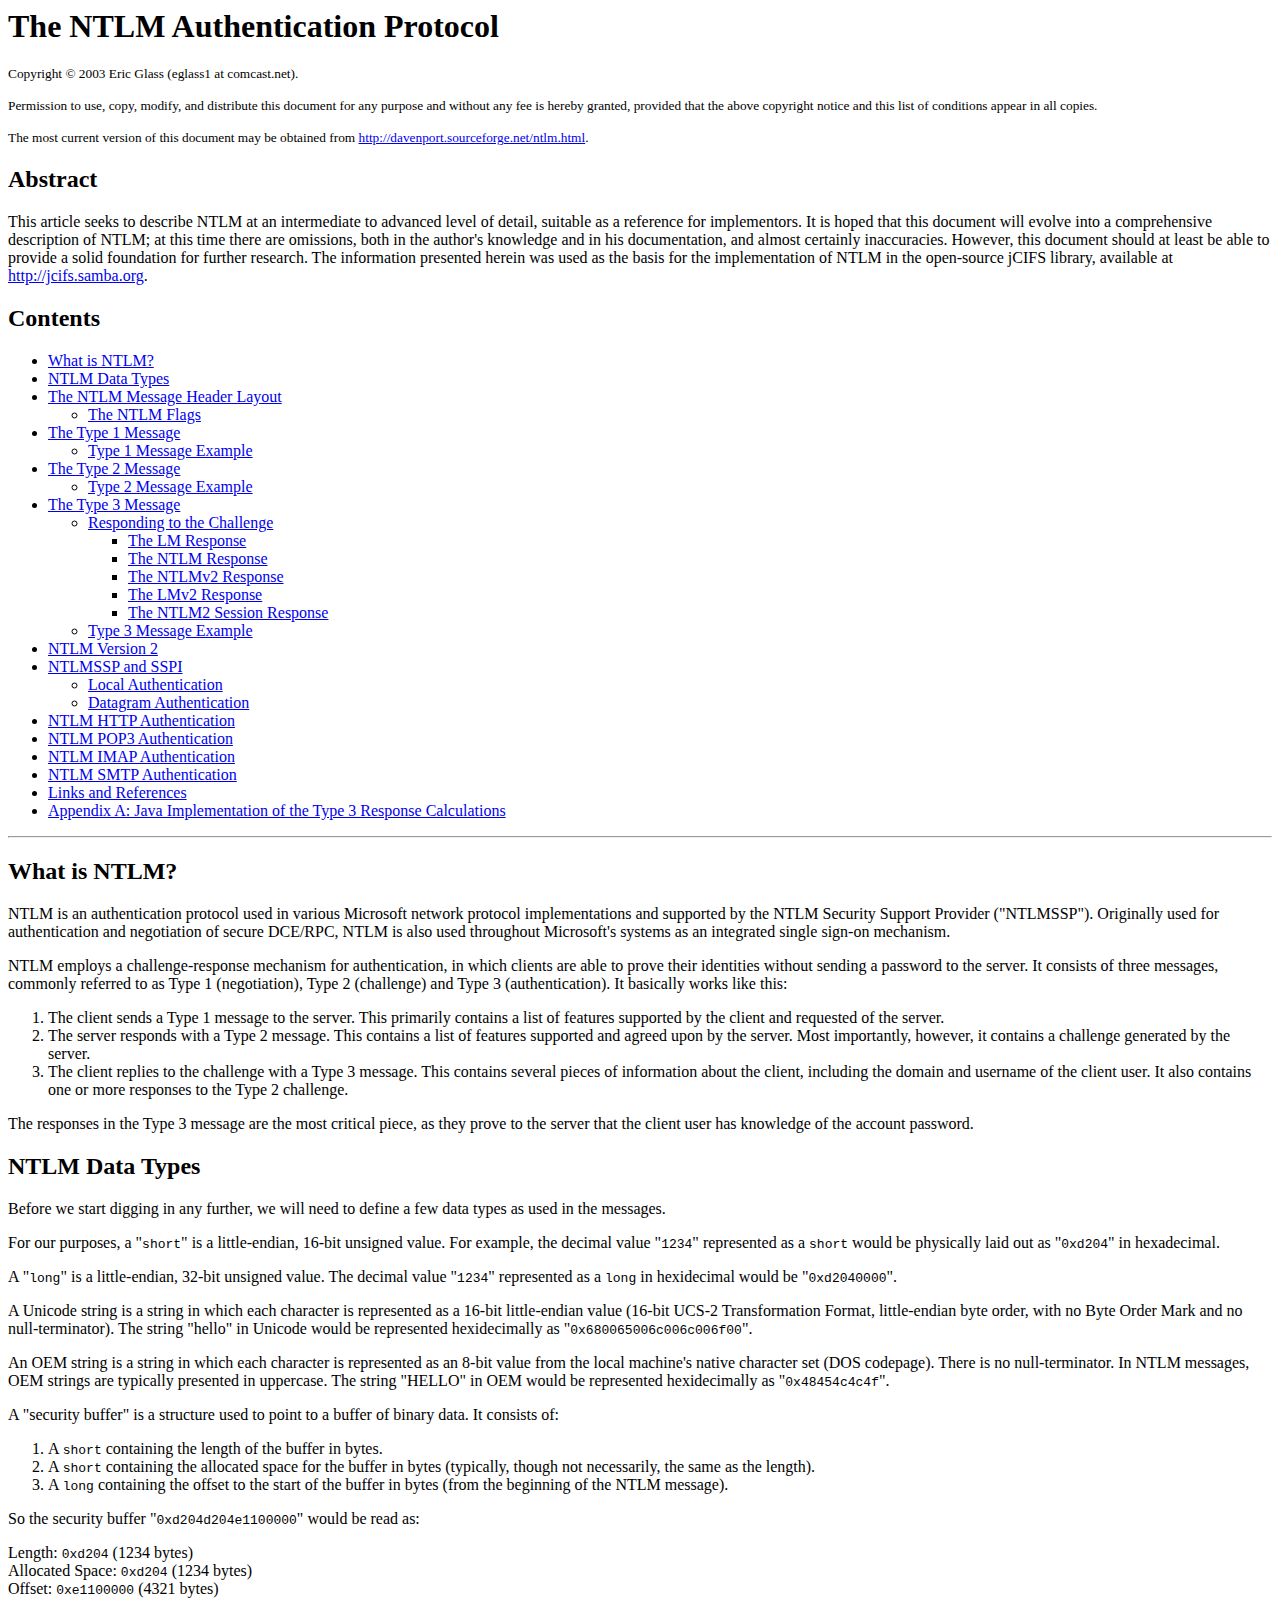
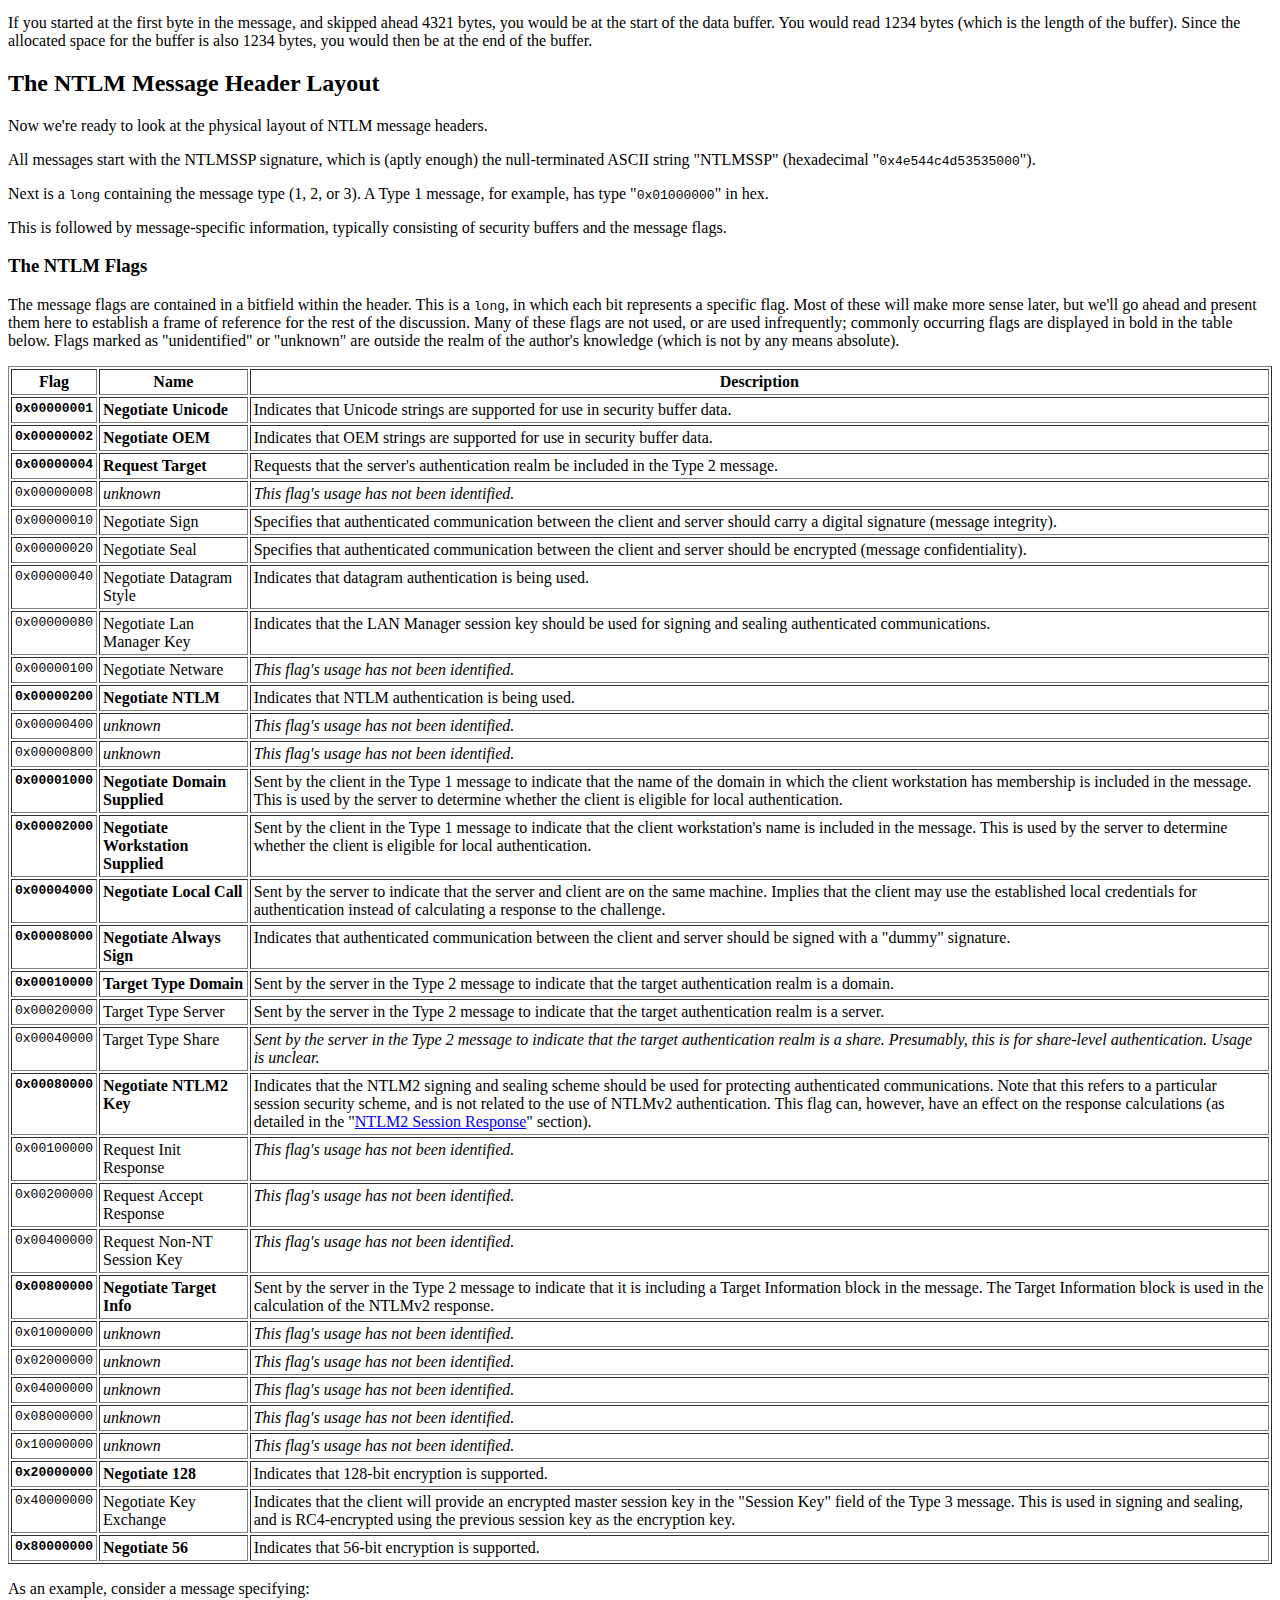
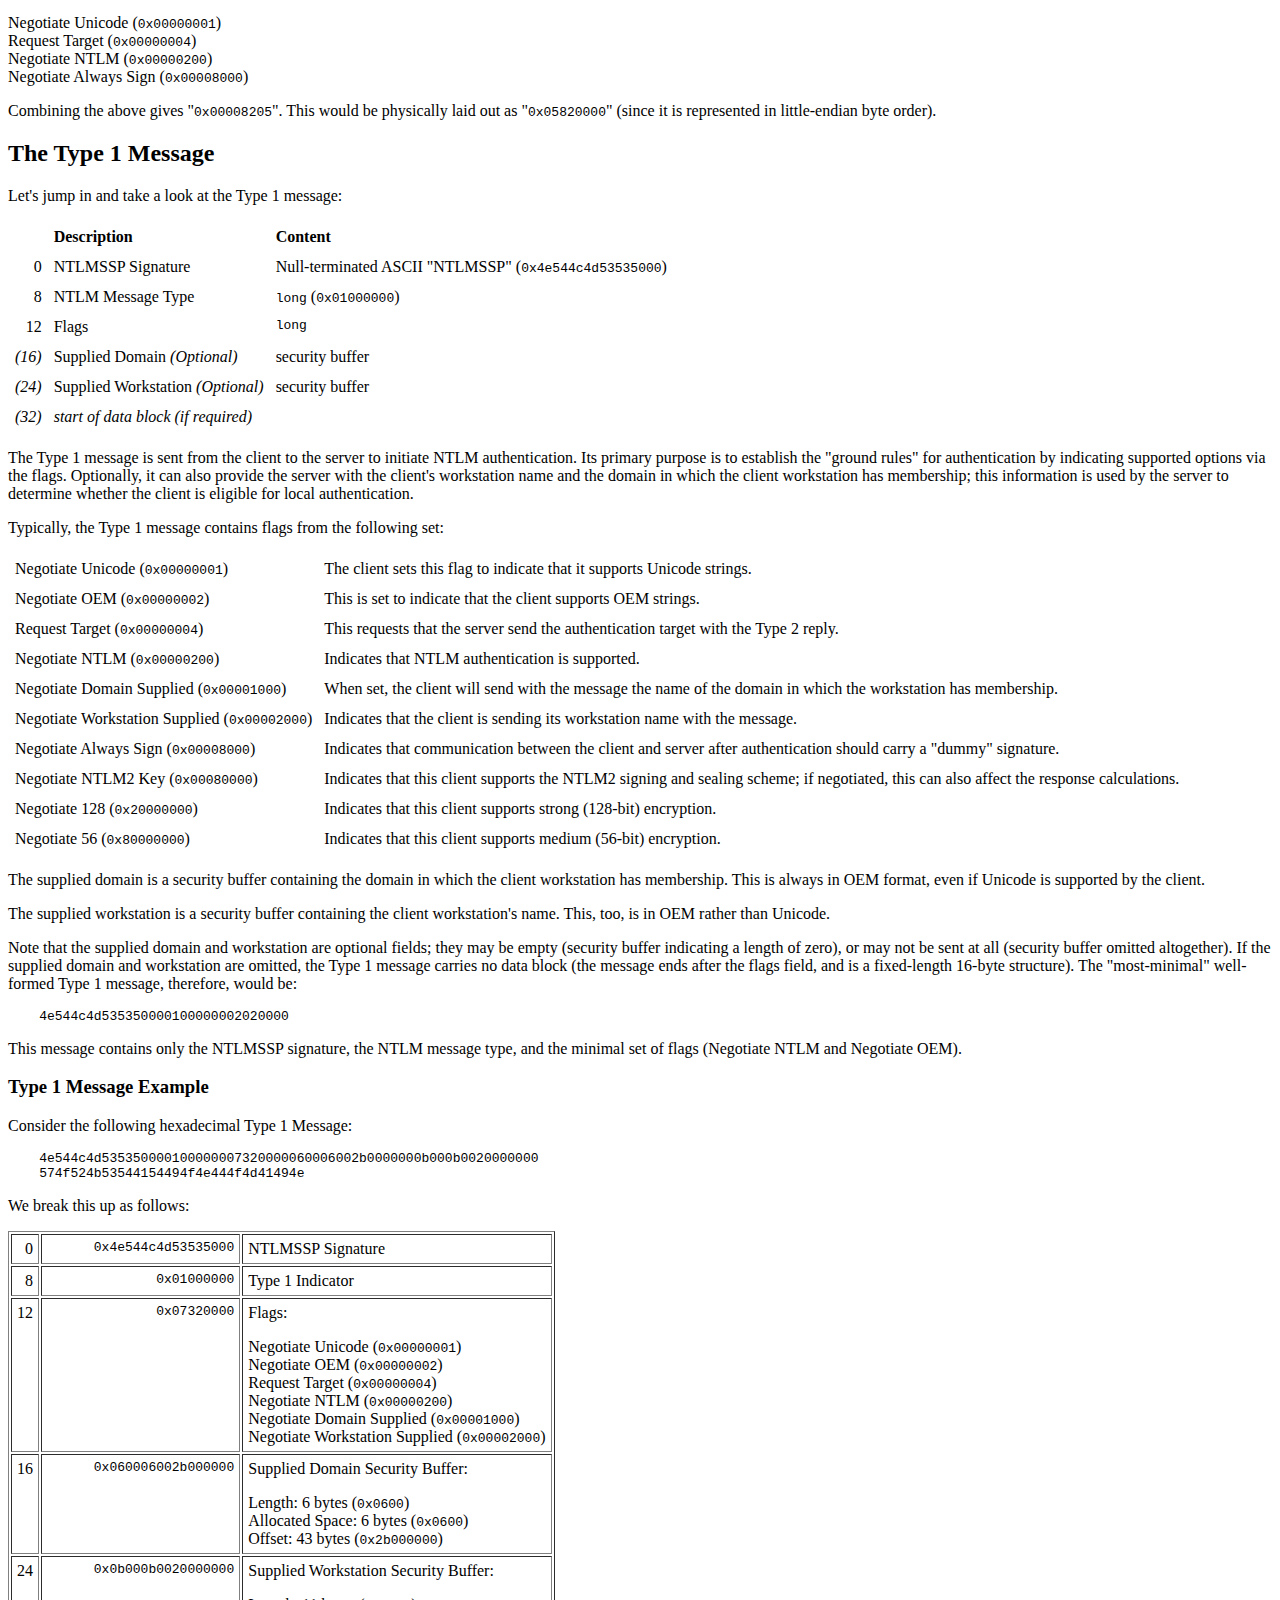
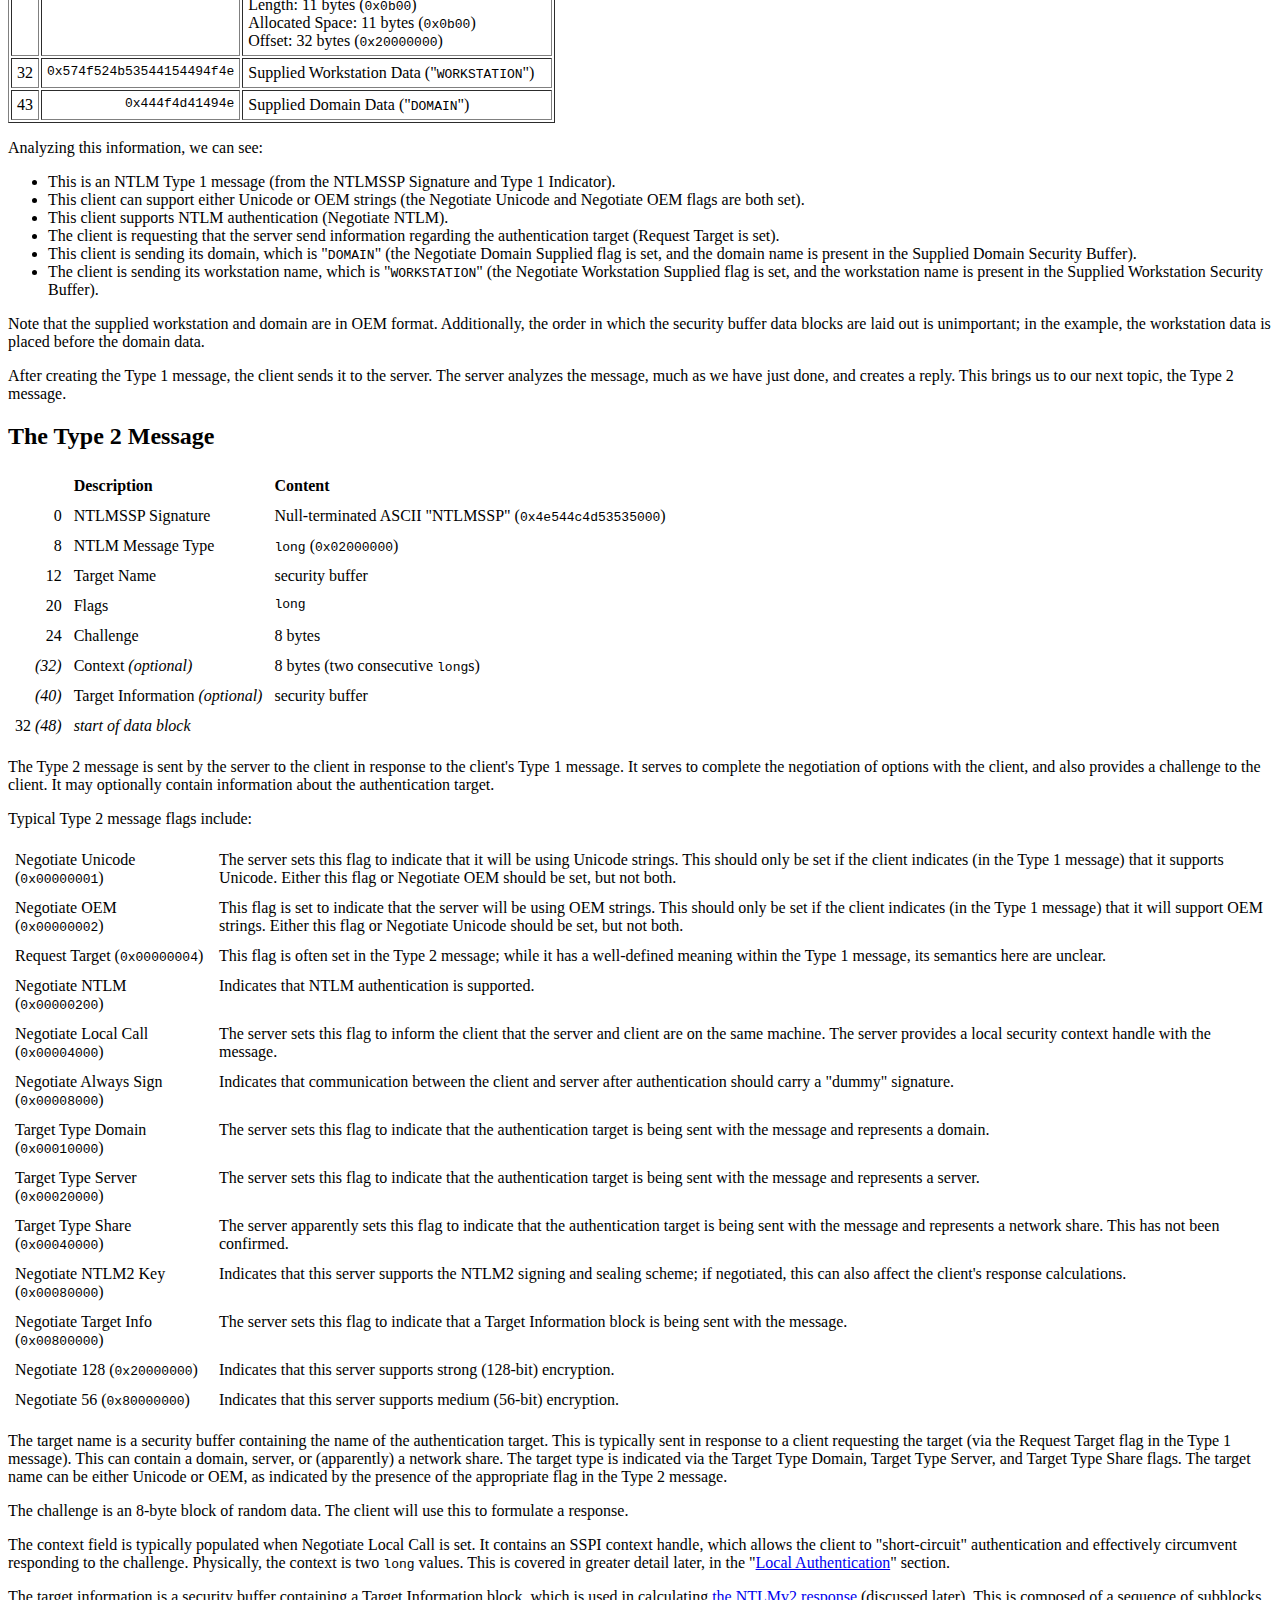
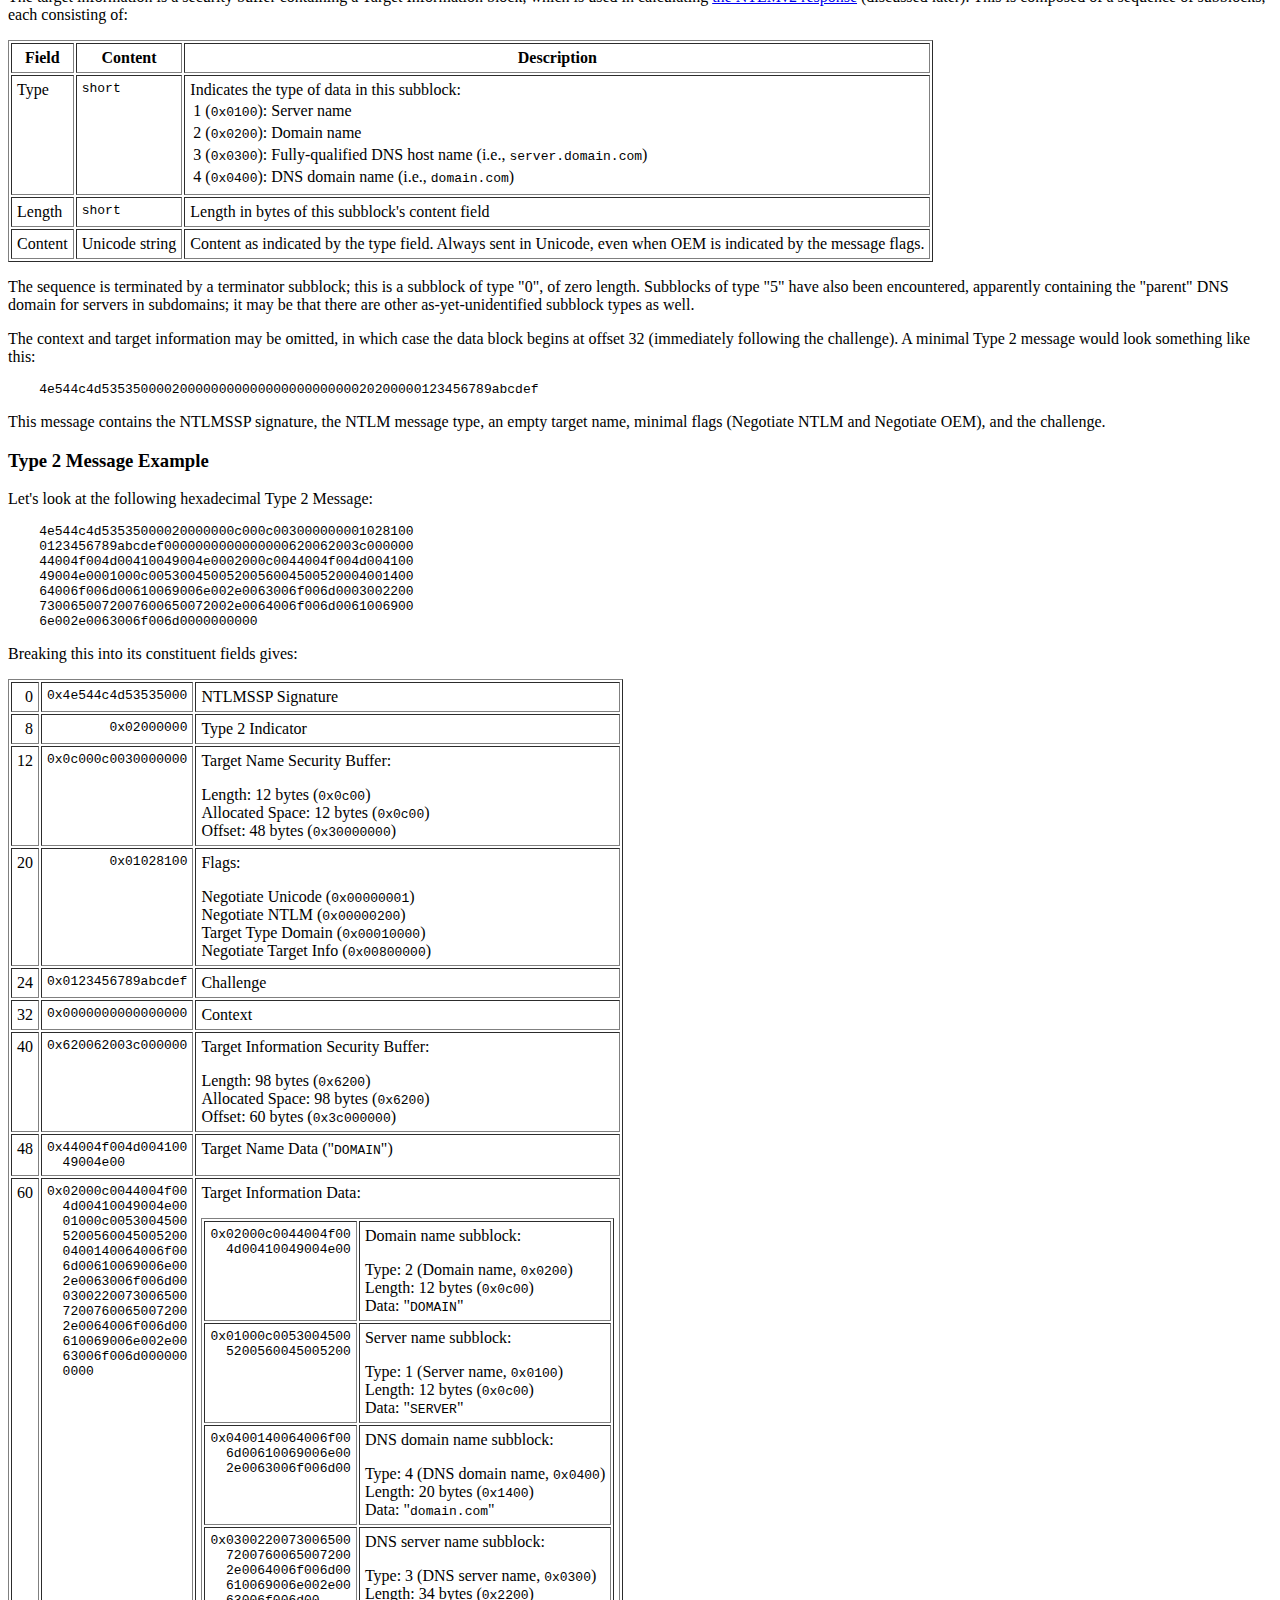
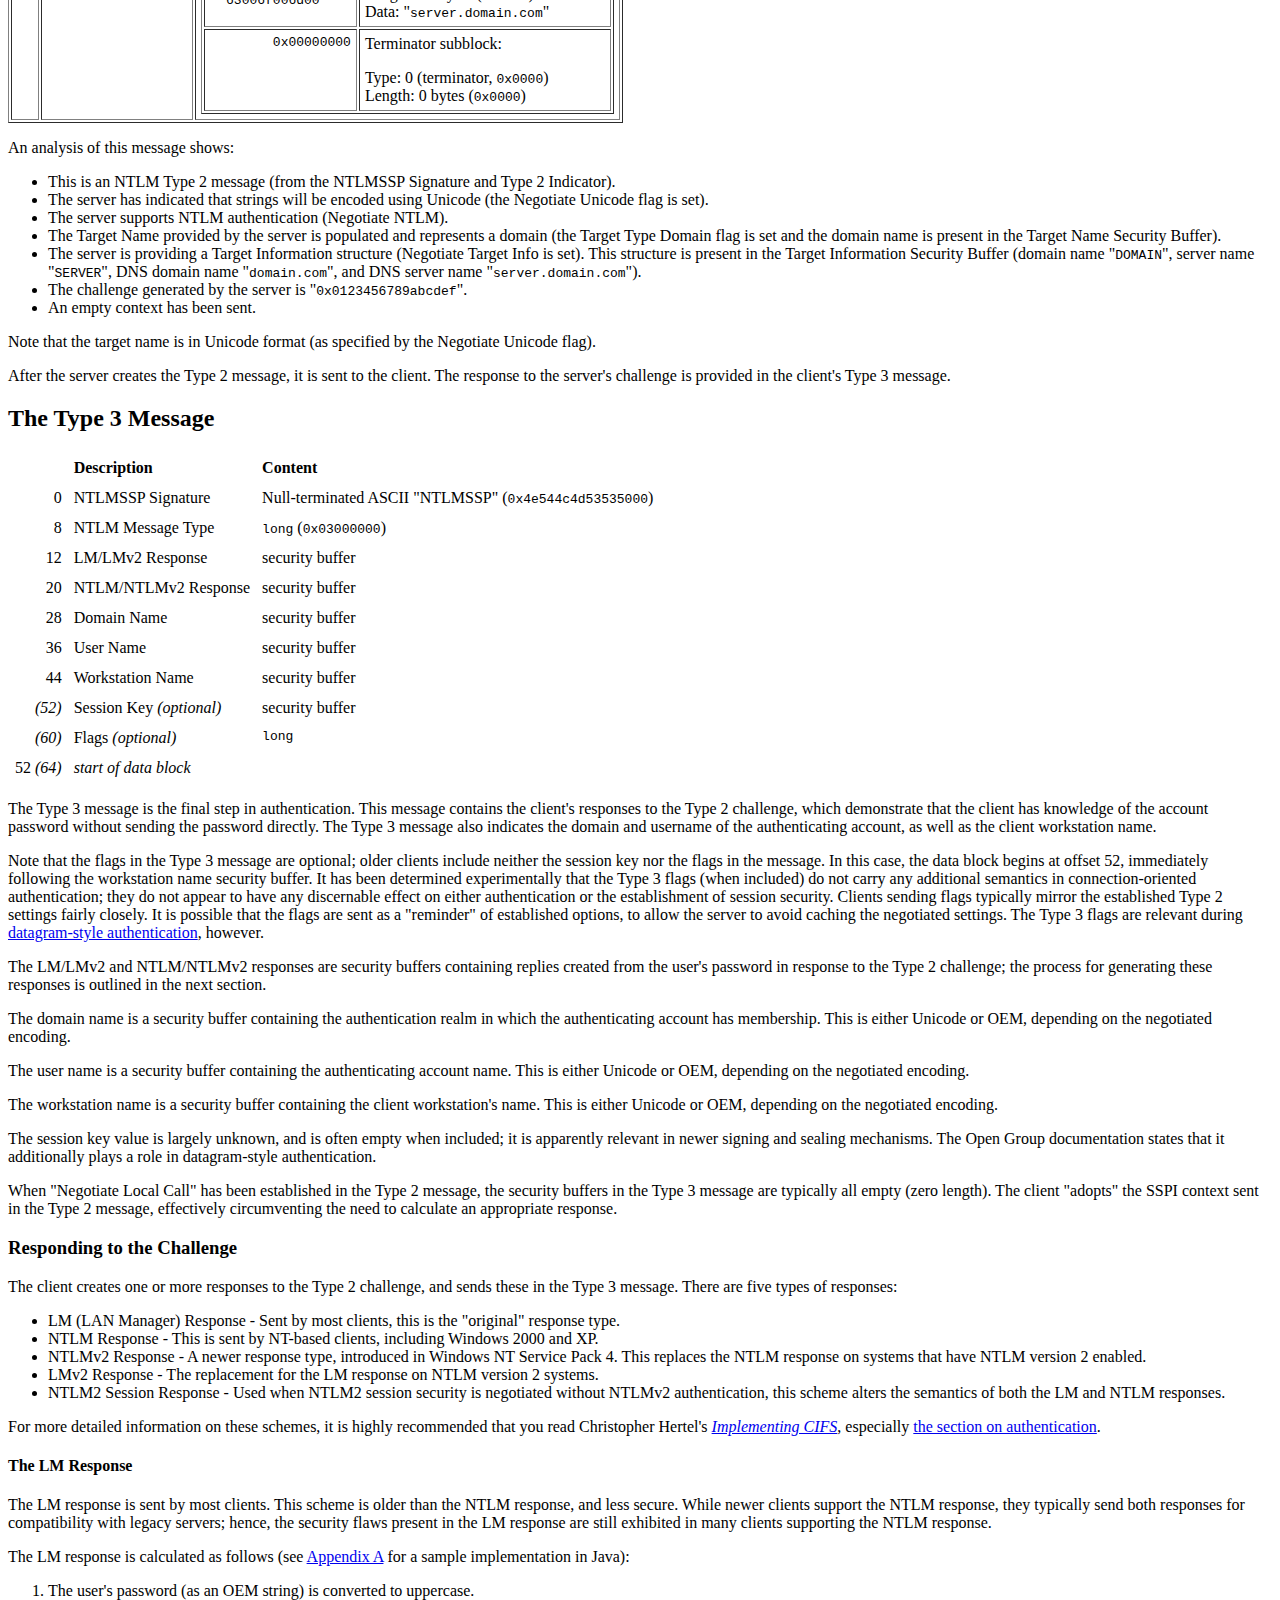
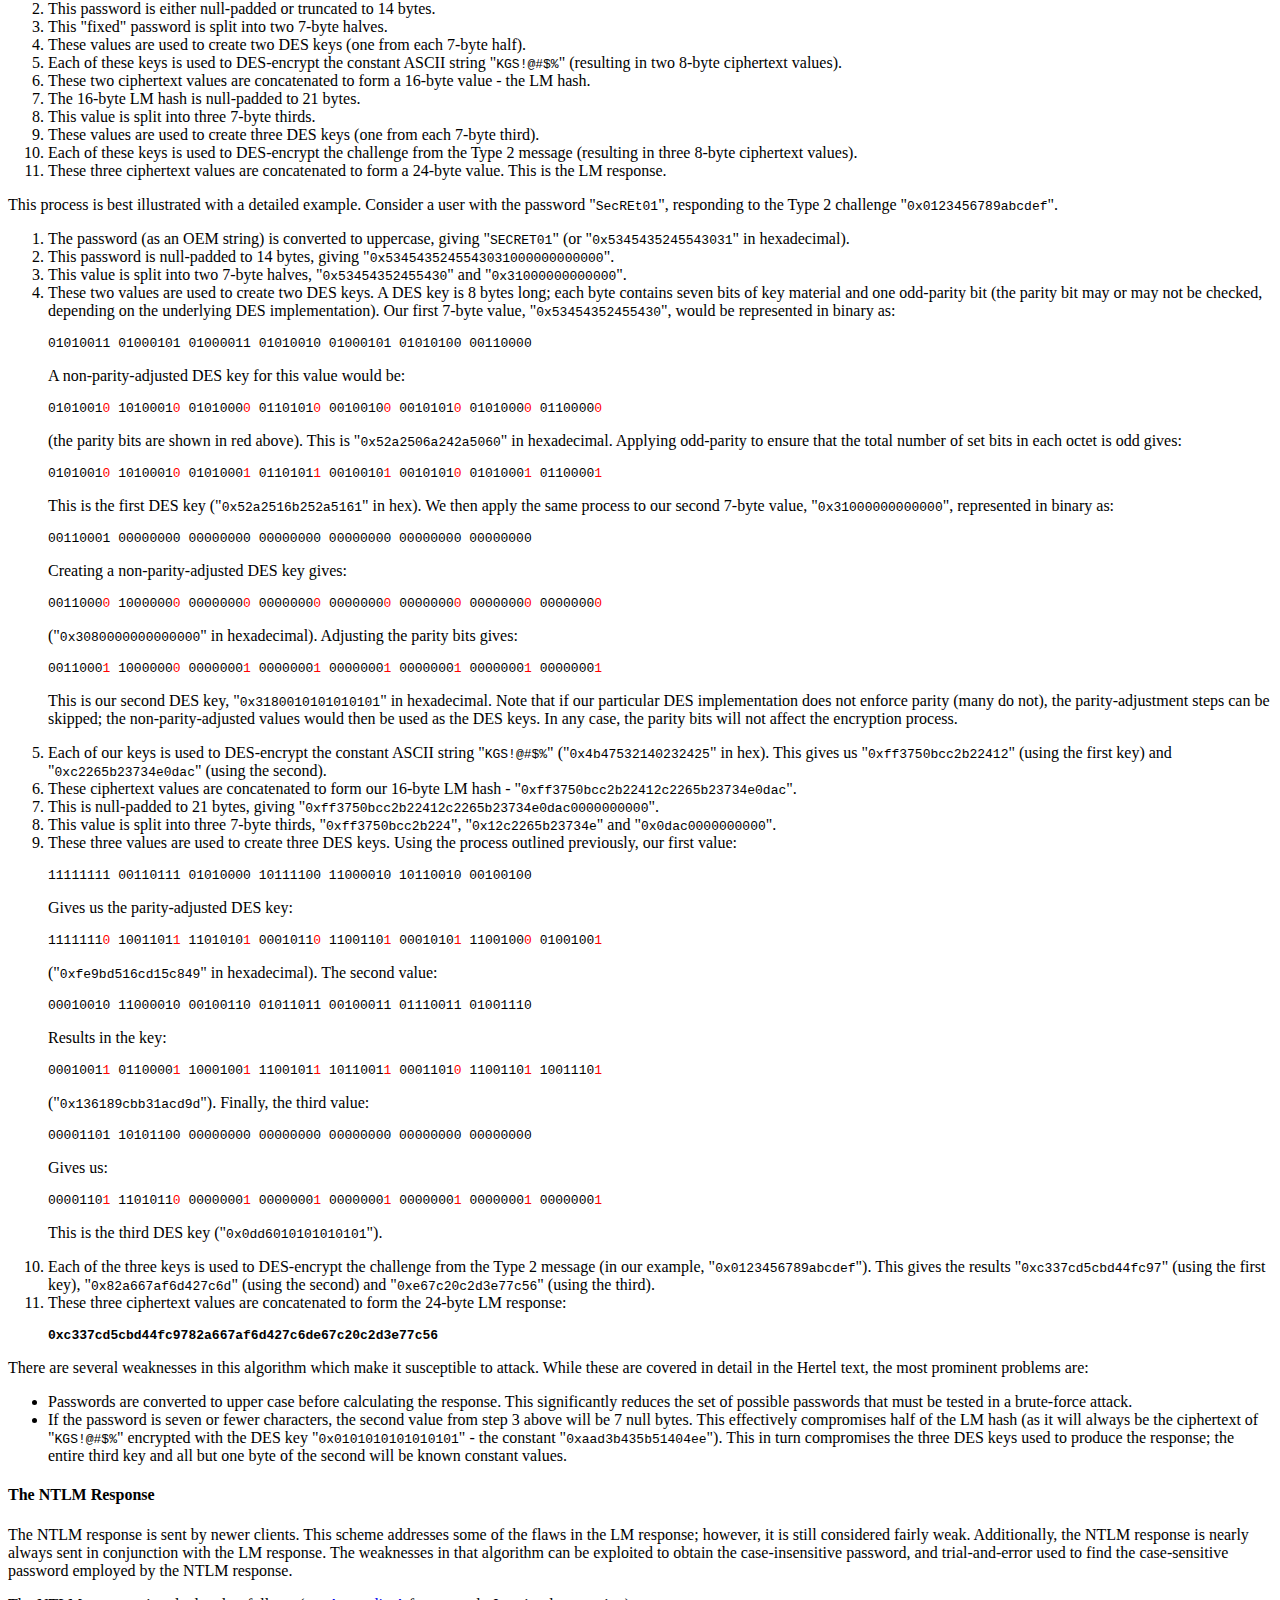
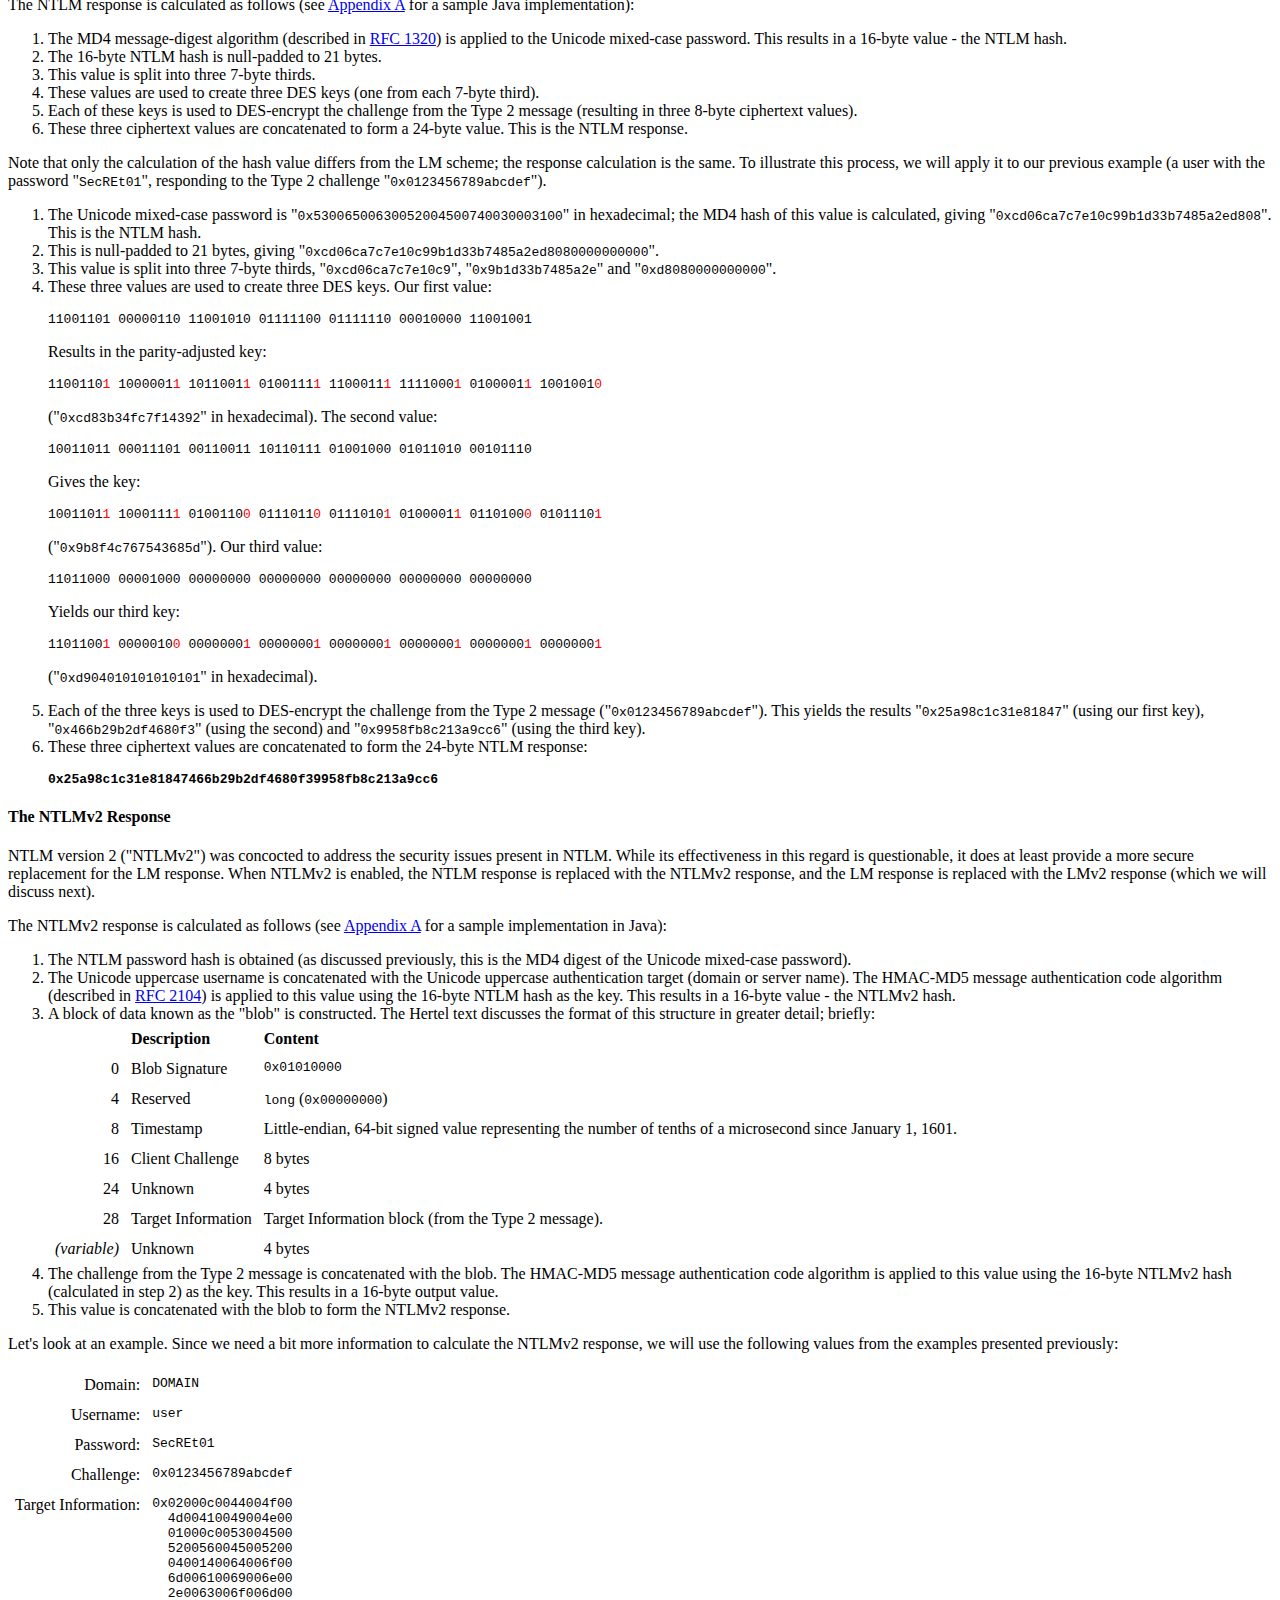
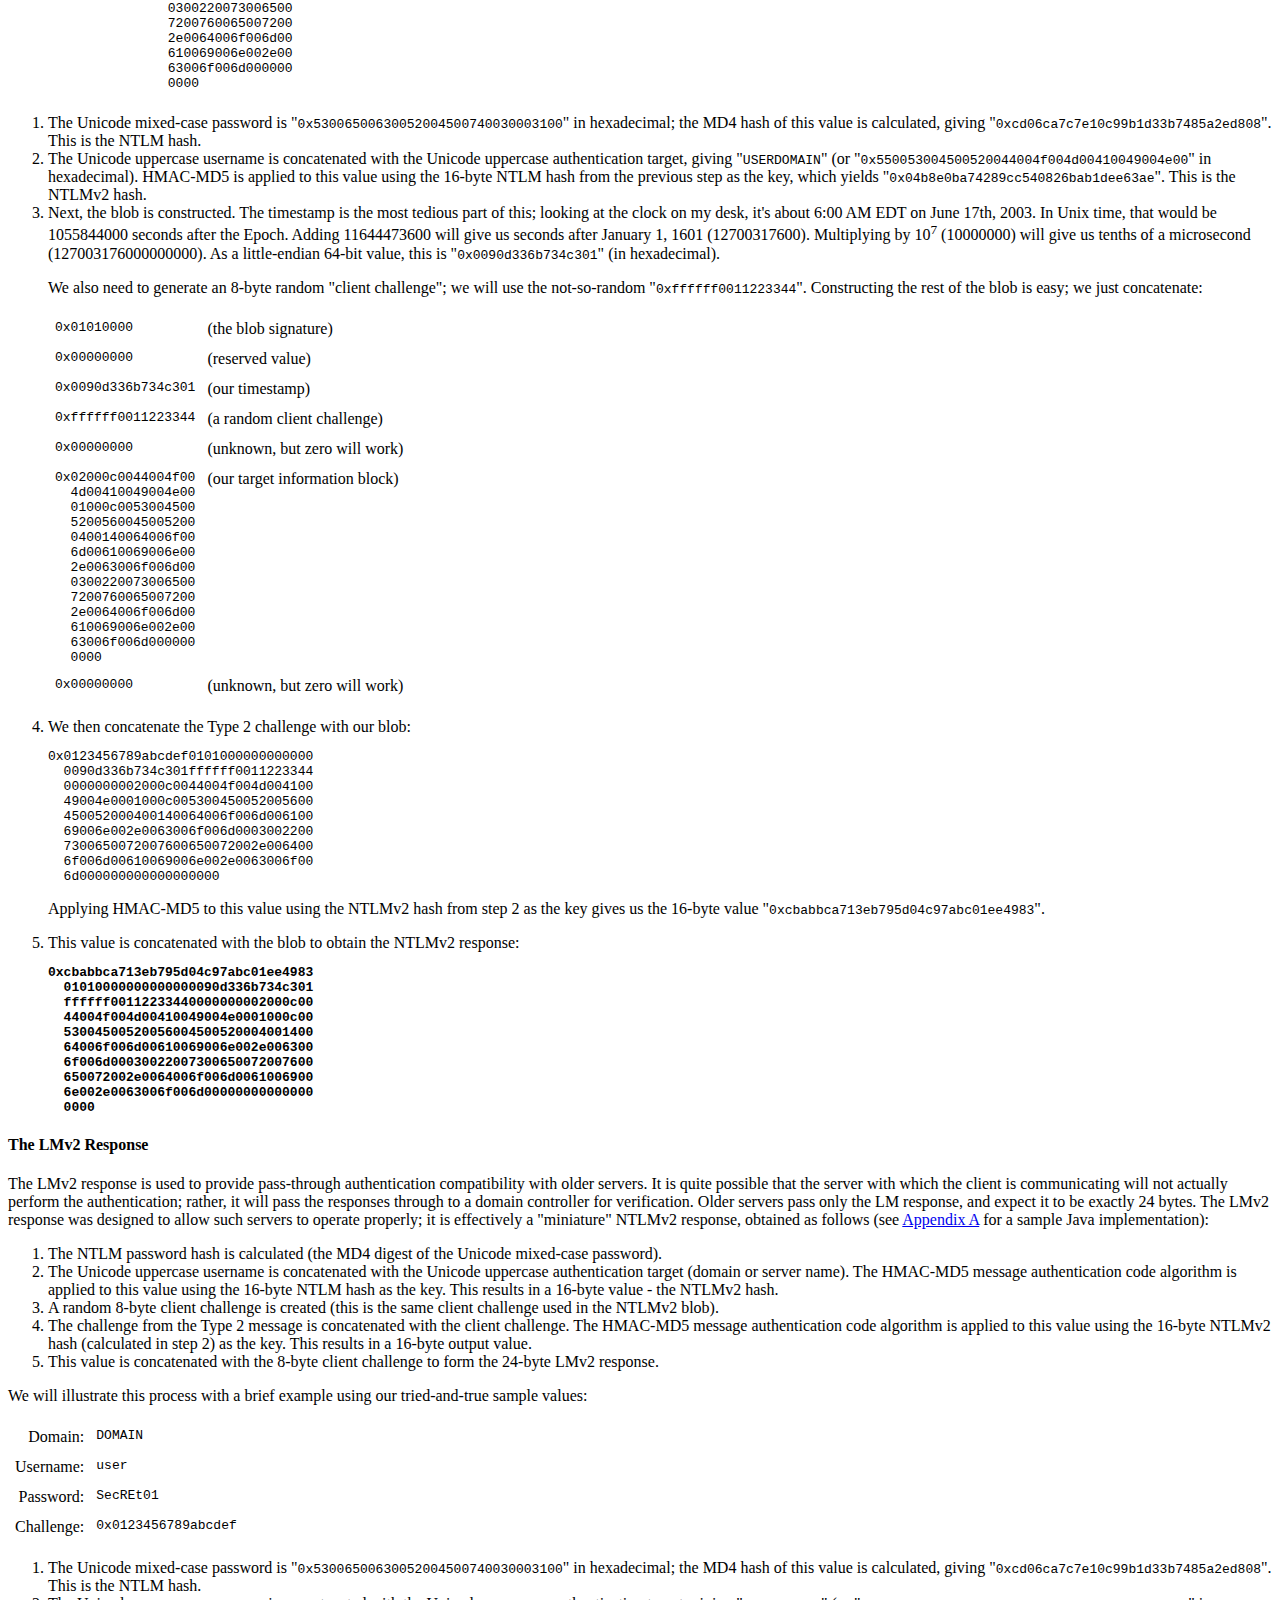
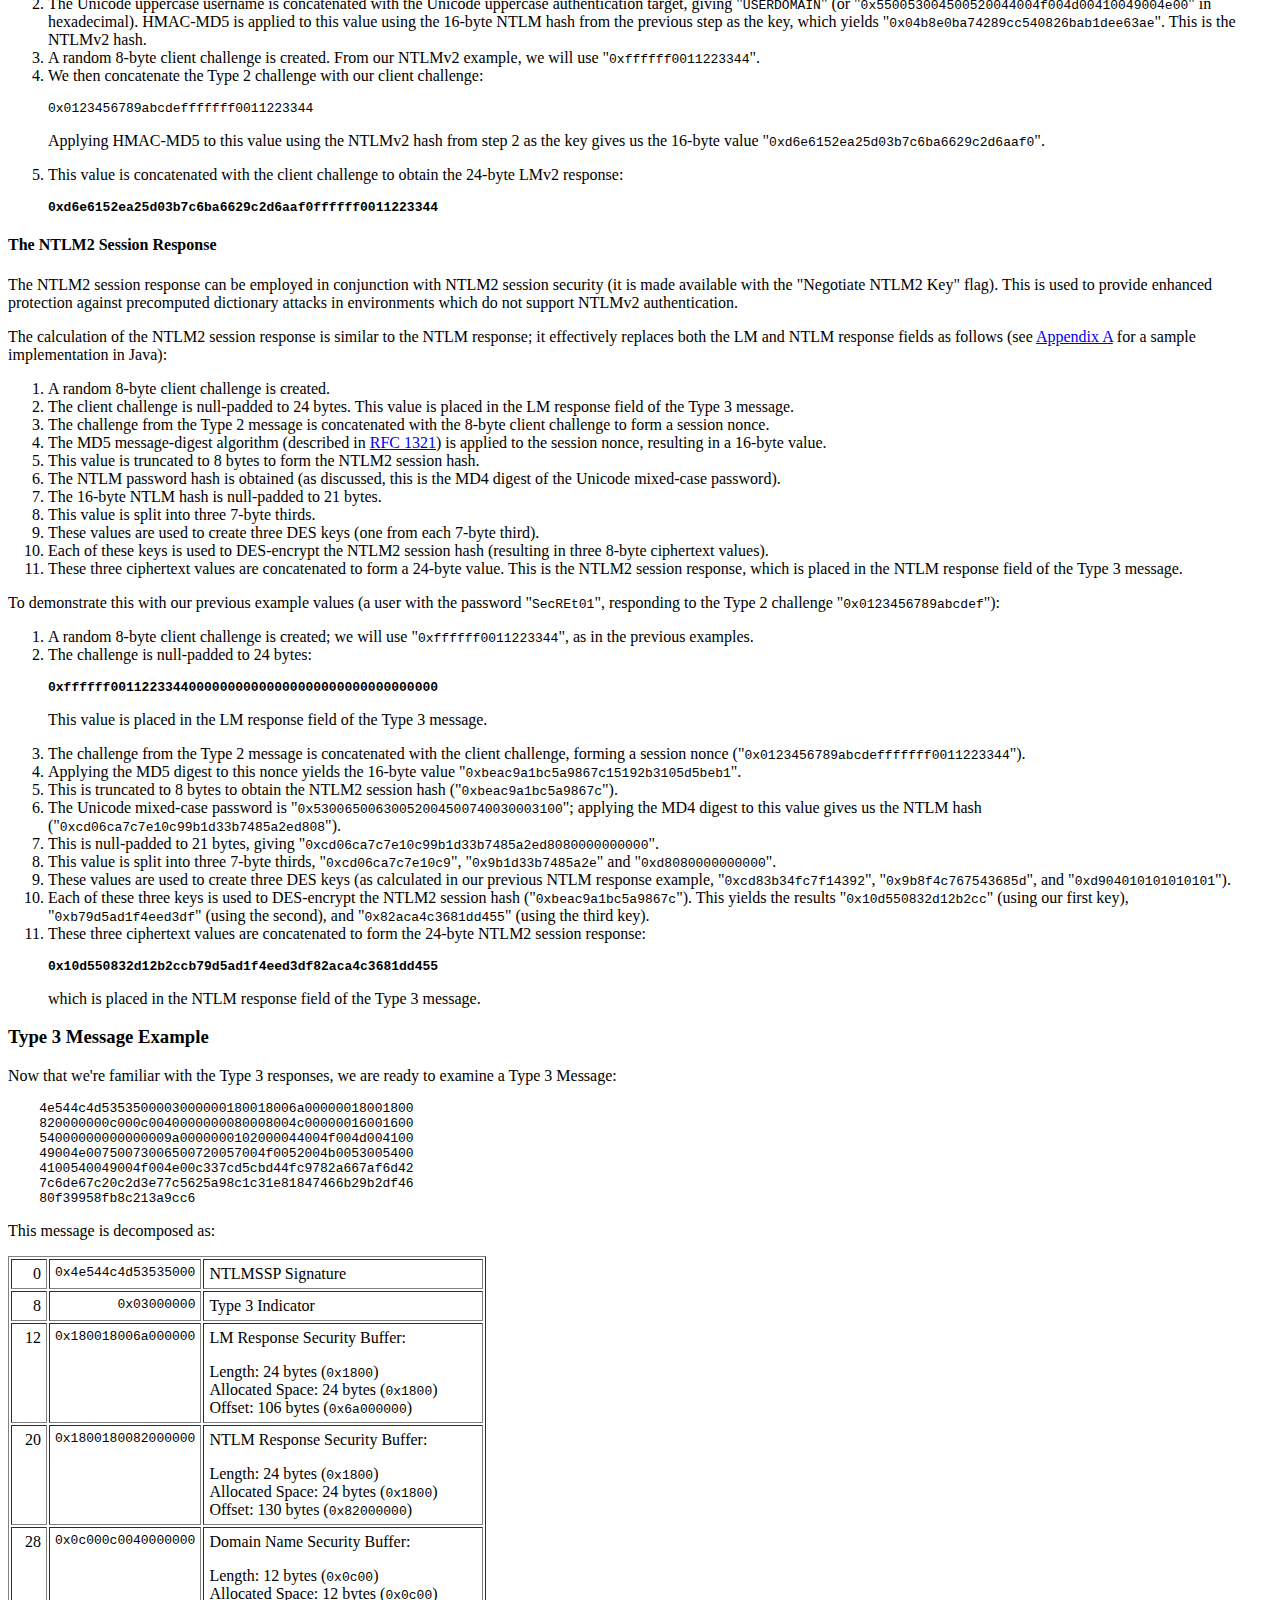
<file: doc/ntlm.html>
<html>
<head>
<title>The NTLM Authentication Protocol</title>
</head>
<body>
<h1>The NTLM Authentication Protocol</h1>
<p>
<small>
    Copyright &copy; 2003 Eric Glass
    (eglass1 at comcast.net).
    <p>
    Permission to use, copy, modify, and distribute this document for
    any purpose and without any fee is hereby granted, provided that the
    above copyright notice and this list of conditions appear in all copies.
    <p>
    The most current version of this document may be obtained from
    <a href="http://davenport.sourceforge.net/ntlm.html">http://davenport.sourceforge.net/ntlm.html</a>.
</small>
</p>
<h2>Abstract</h2>
<p>
This article seeks to describe NTLM at an intermediate to advanced level of
detail, suitable as a reference for implementors.  It is hoped that this
document will evolve into a comprehensive description of NTLM; at this
time there are omissions, both in the author's knowledge and in his
documentation, and almost certainly inaccuracies.  However, this document
should at least be able to provide a solid foundation for further research.  The
information presented herein was used as the basis for the implementation of
NTLM in the open-source jCIFS library, available at
<a href="http://jcifs.samba.org">http://jcifs.samba.org</a>.
<p>

<h2>Contents</h2>
<ul>
<li><a href="#whatIsNtlm">What is NTLM?</a></li>
<li><a href="#ntlmDataTypes">NTLM Data Types</a></li>
<li>
<a href="#theNtlmMessageHeaderLayout">The NTLM Message Header Layout</a>
    <ul>
    <li><a href="#theNtlmFlags">The NTLM Flags</a></li>
    </ul>
</li>
<li>
<a href="#theType1Message">The Type 1 Message</a>
    <ul>
    <li><a href="#type1MessageExample">Type 1 Message Example</a></li>
    </ul>
</li>
<li>
<a href="#theType2Message">The Type 2 Message</a>
    <ul>
    <li><a href="#type2MessageExample">Type 2 Message Example</a></li>
    </ul>
</li>
<li>
<a href="#theType3Message">The Type 3 Message</a>
    <ul>
    <li>
    <a href="#respondingToTheChallenge">Responding to the Challenge</a>
        <ul>
        <li><a href="#theLmResponse">The LM Response</a></li>
        <li><a href="#theNtlmResponse">The NTLM Response</a></li>
        <li><a href="#theNtlmv2Response">The NTLMv2 Response</a></li>
        <li><a href="#theLmv2Response">The LMv2 Response</a></li>
        <li><a href="#theNtlm2SessionResponse">The NTLM2 Session Response</a></li>
        </ul>
    </li>
    <li><a href="#type3MessageExample">Type 3 Message Example</a></li>
    </ul>
</li>
<li><a href="#ntlmVersion2">NTLM Version 2</a></li>
<li>
<a href="#ntlmsspAndSspi">NTLMSSP and SSPI</a>
    <ul>
        <li><a href="#localAuthentication">Local Authentication</a></li>
        <li><a href="#datagramAuthentication">Datagram Authentication</a></li>
    </ul>
</li>
<li><a href="#ntlmHttpAuthentication">NTLM HTTP Authentication</a></li>
<li><a href="#ntlmPop3Authentication">NTLM POP3 Authentication</a></li>
<li><a href="#ntlmImapAuthentication">NTLM IMAP Authentication</a></li>
<li><a href="#ntlmSmtpAuthentication">NTLM SMTP Authentication</a></li>
<li><a href="#linksAndReferences">Links and References</a></li>
<li><a href="#appendixA">Appendix A:  Java Implementation of the Type 3 Response Calculations</a></li>
</ul>
<hr>

<a name="whatIsNtlm">
<h2>What is NTLM?</h2>
<p>
NTLM is an authentication protocol used in various Microsoft network protocol
implementations and supported by the NTLM Security Support Provider ("NTLMSSP").
Originally used for authentication and negotiation of secure DCE/RPC, NTLM is
also used throughout Microsoft's systems as an integrated single sign-on
mechanism.
<p>
NTLM employs a challenge-response mechanism for authentication, in which
clients are able to prove their identities without sending a password to the
server.  It consists of three messages, commonly referred to as Type 1
(negotiation), Type 2 (challenge) and Type 3 (authentication).
It basically works like this:
<p>
<ol>
<li>
The client sends a Type 1 message to the server.  This primarily contains a
list of features supported by the client and requested of the server.
</li>
<li>
The server responds with a Type 2 message.  This contains a list of features
supported and agreed upon by the server.  Most importantly, however, it
contains a challenge generated by the server.
</li>
<li>
The client replies to the challenge with a Type 3 message.  This contains
several pieces of information about the client, including the domain and
username of the client user.  It also contains one or more responses to the
Type 2 challenge.
</li>
</ol>
<p>
The responses in the Type 3 message are the most critical piece, as they prove
to the server that the client user has knowledge of the account password.

<a name="ntlmDataTypes">
<h2>NTLM Data Types</h2>
<p>
Before we start digging in any further, we will need to define a few data
types as used in the messages.
<p>
For our purposes, a "<tt>short</tt>" is a little-endian, 16-bit unsigned value.
For example, the decimal value "<tt>1234</tt>" represented as a <tt>short</tt>
would be physically laid out as "<tt>0xd204</tt>" in hexadecimal.
<p>
A "<tt>long</tt>" is a little-endian, 32-bit unsigned value.  The decimal value
"<tt>1234</tt>" represented as a <tt>long</tt> in hexidecimal would be
"<tt>0xd2040000</tt>".
<p>
A Unicode string is a string in which each character is represented as a
16-bit little-endian value (16-bit UCS-2 Transformation Format,
little-endian byte order, with no Byte Order Mark and no null-terminator).
The string "hello" in Unicode would be represented hexidecimally as
"<tt>0x680065006c006c006f00</tt>".
<p>
An OEM string is a string in which each character is represented as an
8-bit value from the local machine's native character set (DOS codepage).
There is no null-terminator.  In NTLM messages, OEM strings are typically
presented in uppercase.  The string "HELLO" in OEM would be represented
hexidecimally as "<tt>0x48454c4c4f</tt>".
<p>
A "security buffer" is a structure used to point to a buffer of binary data.
It consists of:
<ol>
<li>
A <tt>short</tt> containing the length of the buffer in bytes.
</li>
<li>
A <tt>short</tt> containing the allocated space for the buffer in bytes
(typically, though not necessarily, the same as the length).
</li>
<li>
A <tt>long</tt> containing the offset to the start of the buffer in bytes
(from the beginning of the NTLM message).
</li>
</ol>
<p>
So the security buffer "<tt>0xd204d204e1100000</tt>" would be read as:
<p>
Length: <tt>0xd204</tt> (1234 bytes)
<br>
Allocated Space: <tt>0xd204</tt> (1234 bytes)
<br>
Offset: <tt>0xe1100000</tt> (4321 bytes)
<p>
If you started at the first byte in the message, and skipped ahead 4321 bytes,
you would be at the start of the data buffer.  You would read 1234 bytes
(which is the length of the buffer).  Since the allocated space for the buffer
is also 1234 bytes, you would then be at the end of the buffer.

<a name="theNtlmMessageHeaderLayout">
<h2>The NTLM Message Header Layout</h2>
<p>
Now we're ready to look at the physical layout of NTLM message headers.
<p>
All messages start with the NTLMSSP signature, which is (aptly enough) the
null-terminated ASCII string "NTLMSSP" (hexadecimal
"<tt>0x4e544c4d53535000</tt>").
<p>
Next is a <tt>long</tt> containing the message type (1, 2, or 3).  A Type 1
message, for example, has type "<tt>0x01000000</tt>" in hex.
<p>
This is followed by message-specific information, typically consisting of
security buffers and the message flags.

<a name="theNtlmFlags">
<h3>The NTLM Flags</h3>
<p>
The message flags are contained in a bitfield within the header.  This is a
<tt>long</tt>, in which each bit represents a specific flag.  Most of these
will make more sense later, but we'll go ahead and present them here to
establish a frame of reference for the rest of the discussion.
Many of these flags are not used, or are used infrequently; commonly
occurring flags are displayed in bold in the table below.  Flags marked as
"unidentified" or "unknown" are outside the realm of the author's knowledge
(which is not by any means absolute).
<p>
<table cellpadding="3" border="1">
<tr valign="top">
    <th>Flag</th><th>Name</th><th>Description</th>
</tr>
<tr valign="top">
    <td><tt><b>0x00000001</b></tt></td><td><b>Negotiate Unicode</b></td>
    <td>
        Indicates that Unicode strings are supported for use in security
        buffer data.
    </td>
</tr>
<tr valign="top">
    <td><tt><b>0x00000002</b></tt></td><td><b>Negotiate OEM</b></td>
    <td>
        Indicates that OEM strings are supported for use in security buffer
        data.
    </td>
</tr>
<tr valign="top">
    <td><tt><b>0x00000004</b></tt></td><td><b>Request Target</b></td>
    <td>
        Requests that the server's authentication realm be included in the
        Type 2 message.
    </td>
</tr>
<tr valign="top">
    <td><tt>0x00000008</tt></td><td><i>unknown</i></td>
    <td>
        <i>This flag's usage has not been identified.</i>
    </td>
</tr>
<tr valign="top">
    <td><tt>0x00000010</tt></td><td>Negotiate Sign</td>
    <td>
        Specifies that authenticated communication between the client and
        server should carry a digital signature (message integrity).
    </td>
</tr>
<tr valign="top">
    <td><tt>0x00000020</tt></td><td>Negotiate Seal</td>
    <td>
        Specifies that authenticated communication between the client and
        server should be encrypted (message confidentiality).
    </td>
</tr>
<tr valign="top">
    <td><tt>0x00000040</tt></td><td>Negotiate Datagram Style</td>
    <td>
        Indicates that datagram authentication is being used.
    </td>
</tr>
<tr valign="top">
    <td><tt>0x00000080</tt></td><td>Negotiate Lan Manager Key</td>
    <td>
        Indicates that the LAN Manager session key should be used for
        signing and sealing authenticated communications.
    </td>
</tr>
<tr valign="top">
    <td><tt>0x00000100</tt></td><td>Negotiate Netware</td>
    <td>
        <i>This flag's usage has not been identified.</i>
    </td>
</tr>
<tr valign="top">
    <td><tt><b>0x00000200</b></tt></td><td><b>Negotiate NTLM</b></td>
    <td>
        Indicates that NTLM authentication is being used.
    </td>
</tr>
<tr valign="top">
    <td><tt>0x00000400</tt></td><td><i>unknown</i></td>
    <td>
        <i>This flag's usage has not been identified.</i>
    </td>
</tr>
<tr valign="top">
    <td><tt>0x00000800</tt></td><td><i>unknown</i></td>
    <td>
        <i>This flag's usage has not been identified.</i>
    </td>
</tr>
<tr valign="top">
    <td><tt><b>0x00001000</b></tt></td><td><b>Negotiate Domain Supplied</b></td>
    <td>
        Sent by the client in the Type 1 message to indicate that the name of
        the domain in which the client workstation has membership is included
        in the message.  This is used by the server to determine whether the
        client is eligible for local authentication.
    </td>
</tr>
<tr valign="top">
    <td><tt><b>0x00002000</b></tt></td><td><b>Negotiate Workstation Supplied</b></td>
    <td>
        Sent by the client in the Type 1 message to indicate that the client
        workstation's name is included in the message.  This is used by
        the server to determine whether the client is eligible for local
        authentication.
    </td>
</tr>
<tr valign="top">
    <td><tt><b>0x00004000</b></tt></td><td><b>Negotiate Local Call</b></td>
    <td>
        Sent by the server to indicate that the server and client are on the
        same machine.  Implies that the client may use the established local
        credentials for authentication instead of calculating a response to
        the challenge.
    </td>
</tr>
<tr valign="top">
    <td><tt><b>0x00008000</b></tt></td><td><b>Negotiate Always Sign</b></td>
    <td>
        Indicates that authenticated communication between the client
        and server should be signed with a "dummy" signature.
    </td>
</tr>
<tr valign="top">
    <td><tt><b>0x00010000</b></tt></td><td><b>Target Type Domain</b></td>
    <td>
        Sent by the server in the Type 2 message to indicate that the target
        authentication realm is a domain.
    </td>
</tr>
<tr valign="top">
    <td><tt>0x00020000</tt></td><td>Target Type Server</td>
    <td>
        Sent by the server in the Type 2 message to indicate that the target
        authentication realm is a server.
    </td>
</tr>
<tr valign="top">
    <td><tt>0x00040000</tt></td><td>Target Type Share</td>
    <td>
        <i>Sent by the server in the Type 2 message to indicate that the 
        target authentication realm is a share.  Presumably, this is for
        share-level authentication.  Usage is unclear.</i>
    </td>
</tr>
<tr valign="top">
    <td><tt><b>0x00080000</b></tt></td><td><b>Negotiate NTLM2 Key</b></td>
    <td>
        Indicates that the NTLM2 signing and sealing scheme should be used
        for protecting authenticated communications.  Note that this refers to
        a particular session security scheme, and is not related to the use
        of NTLMv2 authentication.  This flag can, however, have an effect on
        the response calculations (as detailed in the "<a href="#theNtlm2SessionResponse">NTLM2 Session Response</a>" section).
    </td>
</tr>
<tr valign="top">
    <td><tt>0x00100000</tt></td><td>Request Init Response</td>
    <td>
        <i>This flag's usage has not been identified.</i>
    </td>
</tr>
<tr valign="top">
    <td><tt>0x00200000</tt></td><td>Request Accept Response</td>
    <td>
        <i>This flag's usage has not been identified.</i>
    </td>
</tr>
<tr valign="top">
    <td><tt>0x00400000</tt></td><td>Request Non-NT Session Key</td>
    <td>
        <i>This flag's usage has not been identified.</i>
    </td>
</tr>
<tr valign="top">
    <td><tt><b>0x00800000</b></tt></td><td><b>Negotiate Target Info</b></td>
    <td>
        Sent by the server in the Type 2 message to indicate that it is
        including a Target Information block in the message.  The Target
        Information block is used in the calculation of the NTLMv2 response.
    </td>
</tr>
<tr valign="top">
    <td><tt>0x01000000</tt></td><td><i>unknown</i></td>
    <td>
        <i>This flag's usage has not been identified.</i>
    </td>
</tr>
<tr valign="top">
    <td><tt>0x02000000</tt></td><td><i>unknown</i></td>
    <td>
        <i>This flag's usage has not been identified.</i>
    </td>
</tr>
<tr valign="top">
    <td><tt>0x04000000</tt></td><td><i>unknown</i></td>
    <td>
        <i>This flag's usage has not been identified.</i>
    </td>
</tr>
<tr valign="top">
    <td><tt>0x08000000</tt></td><td><i>unknown</i></td>
    <td>
        <i>This flag's usage has not been identified.</i>
    </td>
</tr>
<tr valign="top">
    <td><tt>0x10000000</tt></td><td><i>unknown</i></td>
    <td>
        <i>This flag's usage has not been identified.</i>
    </td>
</tr>
<tr valign="top">
    <td><tt><b>0x20000000</b></tt></td><td><b>Negotiate 128</b></td>
    <td>
        Indicates that 128-bit encryption is supported.
    </td>
</tr>
<tr valign="top">
    <td><tt>0x40000000</tt></td><td>Negotiate Key Exchange</td>
    <td>
        Indicates that the client will provide an encrypted master session
        key in the "Session Key" field of the Type 3 message.  This is used
        in signing and sealing, and is RC4-encrypted using the previous session
        key as the encryption key.
    </td>
</tr>
<tr valign="top">
    <td><tt><b>0x80000000</b></tt></td><td><b>Negotiate 56</b></td>
    <td>
        Indicates that 56-bit encryption is supported.
    </td>
</tr>
</table>
<p>
As an example, consider a message specifying:
<p>
Negotiate Unicode (<tt>0x00000001</tt>)
<br>
Request Target (<tt>0x00000004</tt>)
<br>
Negotiate NTLM (<tt>0x00000200</tt>)
<br>
Negotiate Always Sign (<tt>0x00008000</tt>)
<p>
Combining the above gives "<tt>0x00008205</tt>".  This would be physically laid
out as "<tt>0x05820000</tt>" (since it is represented in little-endian byte
order).

<a name="theType1Message">
<h2>The Type 1 Message</h2>
<p>
Let's jump in and take a look at the Type 1 message:
<p>
<table cellpadding="5">
<tr valign="top">
    <th align="right"></th><th align="left">Description</th>
    <th align="left">Content</th>
</tr>
<tr valign="top">
    <td align="right">0</td><td>NTLMSSP Signature</td>
    <td>Null-terminated ASCII "NTLMSSP" (<tt>0x4e544c4d53535000</tt>)</td>
</tr>
<tr valign="top">
    <td align="right">8</td><td>NTLM Message Type</td>
    <td><tt>long</tt> (<tt>0x01000000</tt>)</td>
</tr>
<tr valign="top">
    <td align="right">12</td><td>Flags</td><td><tt>long</tt></td>
</tr>
<tr valign="top">
    <td align="right"><i>(16)</i></td><td>Supplied Domain <i>(Optional)</i></td><td>security buffer</td>
</tr>
<tr valign="top">
    <td align="right"><i>(24)</i></td><td>Supplied Workstation <i>(Optional)</i></td>
    <td>security buffer</td>
</tr>
<tr valign="top">
    <td align="right"><i>(32)</i></td><td colspan="2"><i>start of data block (if required)</i></td>
</tr>
</table>
<p>
The Type 1 message is sent from the client to the server to initiate NTLM
authentication.  Its primary purpose is to establish the "ground rules" for
authentication by indicating supported options via the flags.  Optionally,
it can also provide the server with the client's workstation name and 
the domain in which the client workstation has membership; this information
is used by the server to determine whether the client is eligible for
local authentication.
<p>
Typically, the Type 1 message contains flags from the following set:
<p>
<table cellpadding="5">
<tr valign="top">
    <td>Negotiate Unicode (<tt>0x00000001</tt>)</td>
    <td>
        The client sets this flag to indicate that it supports Unicode strings.
    </td>
</tr>
<tr valign="top">
    <td>Negotiate OEM (<tt>0x00000002</tt>)</td>
    <td>
        This is set to indicate that the client supports OEM strings.
    </td>
</tr>
<tr valign="top">
    <td>Request Target (<tt>0x00000004</tt>)</td>
    <td>
        This requests that the server send the authentication target with
        the Type 2 reply.
    </td>
</tr>
<tr valign="top">
    <td>Negotiate NTLM (<tt>0x00000200</tt>)</td>
    <td>
        Indicates that NTLM authentication is supported.
    </td>
</tr>
<tr valign="top">
    <td>Negotiate Domain Supplied (<tt>0x00001000</tt>)</td>
    <td>
        When set, the client will send with the message the name of the domain
        in which the workstation has membership.
    </td>
</tr>
<tr valign="top">
    <td>Negotiate Workstation Supplied (<tt>0x00002000</tt>)</td>
    <td>
        Indicates that the client is sending its workstation name with the
        message.
    </td>
</tr>
<tr valign="top">
    <td>Negotiate Always Sign (<tt>0x00008000</tt>)</td>
    <td>
        Indicates that communication between the client and server after
        authentication should carry a "dummy" signature.
    </td>
</tr>
<tr valign="top">
    <td>Negotiate NTLM2 Key (<tt>0x00080000</tt>)</td>
    <td>
        Indicates that this client supports the NTLM2 signing and sealing
        scheme; if negotiated, this can also affect the response calculations.
    </td>
</tr>
<tr valign="top">
    <td>Negotiate 128 (<tt>0x20000000</tt>)</td>
    <td>
        Indicates that this client supports strong (128-bit) encryption.
    </td>
</tr>
<tr valign="top">
    <td>Negotiate 56 (<tt>0x80000000</tt>)</td>
    <td>
        Indicates that this client supports medium (56-bit) encryption.
    </td>
</tr>
</table>
<p>
The supplied domain is a security buffer containing the domain in which the
client workstation has membership.  This is always in OEM format, even if
Unicode is supported by the client.
<p>
The supplied workstation is a security buffer containing the client
workstation's name.  This, too, is in OEM rather than Unicode.
<p>
Note that the supplied domain and workstation are optional fields; they may
be empty (security buffer indicating a length of zero), or may not be sent
at all (security buffer omitted altogether).  If the supplied domain and
workstation are omitted, the Type 1 message carries no data block (the
message ends after the flags field, and is a fixed-length 16-byte structure).
The "most-minimal" well-formed Type 1 message, therefore, would be:
<p>
<pre>
    4e544c4d535350000100000002020000
</pre>
<p>
This message contains only the NTLMSSP signature, the NTLM message type, and the
minimal set of flags (Negotiate NTLM and Negotiate OEM).

<a name="type1MessageExample">
<h3>Type 1 Message Example</h3>
<p>
Consider the following hexadecimal Type 1 Message:
<p>
<pre>
    4e544c4d535350000100000007320000060006002b0000000b000b0020000000
    574f524b53544154494f4e444f4d41494e
</pre>
<p>
We break this up as follows:
<p>
<table border="1" cellpadding="5">
<tr valign="top">
    <td align="right">0</td>
    <td align="right"><tt>0x4e544c4d53535000</tt></td><td>NTLMSSP Signature</td>
</tr>
<tr valign="top">
    <td align="right">8</td>
    <td align="right"><tt>0x01000000</tt></td><td>Type 1 Indicator</td>
</tr>
<tr valign="top">
    <td align="right">12</td>
    <td align="right"><tt>0x07320000</tt></td>
    <td>
        Flags:
        <p>
        Negotiate Unicode (<tt>0x00000001</tt>)
        <br>
        Negotiate OEM (<tt>0x00000002</tt>)
        <br>
        Request Target (<tt>0x00000004</tt>)
        <br>
        Negotiate NTLM (<tt>0x00000200</tt>)
        <br>
        Negotiate Domain Supplied (<tt>0x00001000</tt>)
        <br>
        Negotiate Workstation Supplied (<tt>0x00002000</tt>)
    </td>
</tr>
<tr valign="top">
    <td align="right">16</td>
    <td align="right"><tt>0x060006002b000000</tt></td>
    <td>
        Supplied Domain Security Buffer:
        <p>
        Length: 6 bytes (<tt>0x0600</tt>)
        <br>
        Allocated Space: 6 bytes (<tt>0x0600</tt>)
        <br>
        Offset: 43 bytes (<tt>0x2b000000</tt>)
    </td>
</tr>
<tr valign="top">
    <td align="right">24</td>
    <td align="right"><tt>0x0b000b0020000000</tt></td>
    <td>
        Supplied Workstation Security Buffer:
        <p>
        Length: 11 bytes (<tt>0x0b00</tt>)
        <br>
        Allocated Space: 11 bytes (<tt>0x0b00</tt>)
        <br>
        Offset: 32 bytes (<tt>0x20000000</tt>)
    </td>
</tr>
<tr valign="top">
    <td align="right">32</td>
    <td align="right"><tt>0x574f524b53544154494f4e</tt></td>
    <td>Supplied Workstation Data ("<tt>WORKSTATION</tt>")</td>
</tr>
<tr valign="top">
    <td align="right">43</td>
    <td align="right"><tt>0x444f4d41494e</tt></td>
    <td>Supplied Domain Data ("<tt>DOMAIN</tt>")</td>
</tr>
</table>
<p>
Analyzing this information, we can see:
<ul>
<li>
This is an NTLM Type 1 message (from the NTLMSSP Signature and Type 1
Indicator).
</li>
<li>
This client can support either Unicode or OEM strings (the Negotiate Unicode and
Negotiate OEM flags are both set).
</li>
<li>
This client supports NTLM authentication (Negotiate NTLM).
</li>
<li>
The client is requesting that the server send information regarding the
authentication target (Request Target is set).
</li>
<li>
This client is sending its domain, which is "<tt>DOMAIN</tt>"
(the Negotiate Domain Supplied flag is set, and the domain name is present in
the Supplied Domain Security Buffer).
</li>
<li>
The client is sending its workstation name, which is "<tt>WORKSTATION</tt>"
(the Negotiate Workstation Supplied flag is set, and the workstation name is
present in the Supplied Workstation Security Buffer).
</li>
</ul>
<p>
Note that the supplied workstation and domain are in OEM format.  Additionally,
the order in which the security buffer data blocks are laid out is unimportant;
in the example, the workstation data is placed before the domain data.
<p>
After creating the Type 1 message, the client sends it to the server.  The
server analyzes the message, much as we have just done, and creates a reply.
This brings us to our next topic, the Type 2 message.

<a name="theType2Message">
<h2>The Type 2 Message</h2>
<p>
<table cellpadding="5">
<tr valign="top">
    <th align="right"></th><th align="left">Description</th>
    <th align="left">Content</th>
</tr>
<tr valign="top">
    <td align="right">0</td><td>NTLMSSP Signature</td>
    <td>Null-terminated ASCII "NTLMSSP" (<tt>0x4e544c4d53535000</tt>)</td>
</tr>
<tr valign="top">
    <td align="right">8</td><td>NTLM Message Type</td>
    <td><tt>long</tt> (<tt>0x02000000</tt>)</td>
</tr>
<tr valign="top">
    <td align="right">12</td><td>Target Name</td><td>security buffer</td>
</tr>
<tr valign="top">
    <td align="right">20</td><td>Flags</td><td><tt>long</tt></td>
</tr>
<tr valign="top">
    <td align="right">24</td><td>Challenge</td><td>8 bytes</td>
</tr>
<tr valign="top">
    <td align="right"><i>(32)</i></td><td>Context <i>(optional)</i></td>
    <td>8 bytes (two consecutive <tt>long</tt>s)</td>
</tr>
<tr valign="top">
    <td align="right"><i>(40)</i></td><td>Target Information <i>(optional)</i></td>
    <td>security buffer</td>
</tr>
<tr valign="top">
    <td align="right">32 <i>(48)</i></td>
    <td colspan="2"><i>start of data block</i></td>
</tr>
</table>
<p>
The Type 2 message is sent by the server to the client in response to the
client's Type 1 message.  It serves to complete the negotiation of options
with the client, and also provides a challenge to the client.  It may
optionally contain information about the authentication target.
<p>
Typical Type 2 message flags include:
<p>
<table cellpadding="5">
<tr valign="top">
    <td>Negotiate Unicode (<tt>0x00000001</tt>)</td>
    <td>
        The server sets this flag to indicate that it will be using
        Unicode strings.  This should only be set if the client indicates
        (in the Type 1 message) that it supports Unicode.  Either this
        flag or Negotiate OEM should be set, but not both.
    </td>
</tr>
<tr valign="top">
    <td>Negotiate OEM (<tt>0x00000002</tt>)</td>
    <td>
        This flag is set to indicate that the server will be using OEM strings.
        This should only be set if the client indicates (in the Type 1 message)
        that it will support OEM strings.  Either this flag or Negotiate
        Unicode should be set, but not both.
    </td>
</tr>
<tr valign="top">
    <td>Request Target (<tt>0x00000004</tt>)</td>
    <td>
        This flag is often set in the Type 2 message; while it has a
        well-defined meaning within the Type 1 message, its semantics here
        are unclear.
    </td>
</tr>
<tr valign="top">
    <td>Negotiate NTLM (<tt>0x00000200</tt>)</td>
    <td>
        Indicates that NTLM authentication is supported.
    </td>
</tr>
<tr valign="top">
    <td>Negotiate Local Call (<tt>0x00004000</tt>)</td>
    <td>
        The server sets this flag to inform the client that the server and
        client are on the same machine.  The server provides a local
        security context handle with the message.
    </td>
</tr>
<tr valign="top">
    <td>Negotiate Always Sign (<tt>0x00008000</tt>)</td>
    <td>
        Indicates that communication between the client and server after
        authentication should carry a "dummy" signature.
    </td>
</tr>
<tr valign="top">
    <td>Target Type Domain (<tt>0x00010000</tt>)</td>
    <td>
        The server sets this flag to indicate that the authentication target
        is being sent with the message and represents a domain.
    </td>
</tr>
<tr valign="top">
    <td>Target Type Server (<tt>0x00020000</tt>)</td>
    <td>
        The server sets this flag to indicate that the authentication target
        is being sent with the message and represents a server.
    </td>
</tr>
<tr valign="top">
    <td>Target Type Share (<tt>0x00040000</tt>)</td>
    <td>
        The server apparently sets this flag to indicate that the
        authentication target is being sent with the message and represents a
        network share.  This has not been confirmed.
    </td>
</tr>
<tr valign="top">
    <td>Negotiate NTLM2 Key (<tt>0x00080000</tt>)</td>
    <td>
        Indicates that this server supports the NTLM2 signing and sealing
        scheme; if negotiated, this can also affect the client's response
        calculations.
    </td>
</tr>
<tr valign="top">
    <td>Negotiate Target Info (<tt>0x00800000</tt>)</td>
    <td>
        The server sets this flag to indicate that a Target Information block
        is being sent with the message.
    </td>
</tr>
<tr valign="top">
    <td>Negotiate 128 (<tt>0x20000000</tt>)</td>
    <td>
        Indicates that this server supports strong (128-bit) encryption.
    </td>
</tr>
<tr valign="top">
    <td>Negotiate 56 (<tt>0x80000000</tt>)</td>
    <td>
        Indicates that this server supports medium (56-bit) encryption.
    </td>
</tr>
</table>
<p>
The target name is a security buffer containing the name of the authentication
target.  This is typically sent in response to a client requesting the
target (via the Request Target flag in the Type 1 message).  This can contain
a domain, server, or (apparently) a network share.  The target type is
indicated via the Target Type Domain, Target Type Server, and Target Type
Share flags.  The target name can be either Unicode or OEM, as indicated
by the presence of the appropriate flag in the Type 2 message.
<p>
The challenge is an 8-byte block of random data.  The client will use this
to formulate a response.
<p>
The context field is typically populated when Negotiate Local Call is set.
It contains an SSPI context handle, which allows the client to
"short-circuit" authentication and effectively circumvent responding to the
challenge.  Physically, the context is two <tt>long</tt> values.  This is
covered in greater detail later, in the
"<a href='#localAuthentication'>Local Authentication</a>" section.
<p>
The target information is a security buffer containing a Target Information
block, which is used in calculating
<a href="#theNtlmv2Response">the NTLMv2 response</a> (discussed later).  This
is composed of a sequence of subblocks, each consisting of:
<p>
<table border="1" cellpadding="5">
<tr valign="top">
    <th>Field</th><th>Content</th><th>Description</th>
</tr>
<tr valign="top">
    <td>Type</td><td><tt>short</tt></td>
    <td>
        Indicates the type of data in this subblock:
        <table>
        <tr>
            <td>1 (<tt>0x0100</tt>):</td><td>Server name</td>
        </tr>
        <tr>
            <td>2 (<tt>0x0200</tt>):</td><td>Domain name</td>
        </tr>
        <tr>
            <td>3 (<tt>0x0300</tt>):</td>
            <td>
                Fully-qualified DNS host name (i.e., <tt>server.domain.com</tt>)
            </td>
        </tr>
        <tr>
            <td>4 (<tt>0x0400</tt>):</td>
            <td>DNS domain name (i.e., <tt>domain.com</tt>)</td>
        </tr>
        </table>
    </td>
</tr>
<tr valign="top">
    <td>Length</td><td><tt>short</tt></td>
    <td>Length in bytes of this subblock's content field</td>
</tr>
<tr valign="top">
    <td>Content</td><td>Unicode string</td>
    <td>
        Content as indicated by the type field.  Always sent in Unicode,
        even when OEM is indicated by the message flags.
    </td>
</tr>
</table>
<p>
The sequence is terminated by a terminator subblock; this is a subblock
of type "0", of zero length.  Subblocks of type "5" have also been encountered, apparently containing the "parent" DNS domain for servers in subdomains; it
may be that there are other as-yet-unidentified subblock types as well.
<p>
The context and target information may be omitted, in which case the data
block begins at offset 32 (immediately following the challenge).  A minimal
Type 2 message would look something like this:
<p>
<pre>
    4e544c4d53535000020000000000000000000000020200000123456789abcdef
</pre>
<p>
This message contains the NTLMSSP signature, the NTLM message type, an empty
target name, minimal flags (Negotiate NTLM and Negotiate OEM), and the
challenge.

<a name="type2MessageExample">
<h3>Type 2 Message Example</h3>
<p>
Let's look at the following hexadecimal Type 2 Message:
<p>
<pre>
    4e544c4d53535000020000000c000c003000000001028100
    0123456789abcdef0000000000000000620062003c000000
    44004f004d00410049004e0002000c0044004f004d004100
    49004e0001000c0053004500520056004500520004001400
    64006f006d00610069006e002e0063006f006d0003002200
    7300650072007600650072002e0064006f006d0061006900
    6e002e0063006f006d0000000000
</pre>
<p>
Breaking this into its constituent fields gives:
<p>
<table border="1" cellpadding="5">
<tr valign="top">
    <td align="right">0</td>
    <td align="right"><tt>0x4e544c4d53535000</tt></td><td>NTLMSSP Signature</td>
</tr>
<tr valign="top">
    <td align="right">8</td>
    <td align="right"><tt>0x02000000</tt></td><td>Type 2 Indicator</td>
</tr>
<tr valign="top">
    <td align="right">12</td>
    <td align="right"><tt>0x0c000c0030000000</tt></td>
    <td>
        Target Name Security Buffer:
        <p>
        Length: 12 bytes (<tt>0x0c00</tt>)
        <br>
        Allocated Space: 12 bytes (<tt>0x0c00</tt>)
        <br>
        Offset: 48 bytes (<tt>0x30000000</tt>)
    </td>
</tr>
<tr valign="top">
    <td align="right">20</td>
    <td align="right"><tt>0x01028100</tt></td>
    <td>
        Flags:
        <p>
        Negotiate Unicode (<tt>0x00000001</tt>)
        <br>
        Negotiate NTLM (<tt>0x00000200</tt>)
        <br>
        Target Type Domain (<tt>0x00010000</tt>)
        <br>
        Negotiate Target Info (<tt>0x00800000</tt>)
    </td>
</tr>
<tr valign="top">
    <td align="right">24</td>
    <td align="right"><tt>0x0123456789abcdef</tt></td><td>Challenge</td>
</tr>
<tr valign="top">
    <td align="right">32</td>
    <td align="right"><tt>0x0000000000000000</tt></td><td>Context</td>
</tr>
<tr valign="top">
    <td align="right">40</td>
    <td align="right"><tt>0x620062003c000000</tt></td>
    <td>
        Target Information Security Buffer:
        <p>
        Length: 98 bytes (<tt>0x6200</tt>)
        <br>
        Allocated Space: 98 bytes (<tt>0x6200</tt>)
        <br>
        Offset: 60 bytes (<tt>0x3c000000</tt>)
    </td>
</tr>
<tr valign="top">
    <td align="right">48</td>
    <td>
        <pre>0x44004f004d004100
  49004e00</pre>
    </td>
    <td>Target Name Data ("<tt>DOMAIN</tt>")</td>
</tr>
<tr valign="top">
    <td align="right">60</td>
    <td>
        <pre>0x02000c0044004f00
  4d00410049004e00
  01000c0053004500
  5200560045005200
  0400140064006f00
  6d00610069006e00
  2e0063006f006d00
  0300220073006500
  7200760065007200
  2e0064006f006d00
  610069006e002e00
  63006f006d000000
  0000</pre>
    </td>
    <td>
        Target Information Data:
        <p>
        <table border="1" cellpadding="5">
            <tr valign="top">
                <td>
                    <pre>0x02000c0044004f00
  4d00410049004e00</pre>
                </td>
                <td>
                    Domain name subblock:
                    <p>
                    Type: 2 (Domain name, <tt>0x0200</tt>)
                    <br>
                    Length: 12 bytes (<tt>0x0c00</tt>)
                    <br>
                    Data: "<tt>DOMAIN</tt>"
                </td>
            </tr>
            <tr valign="top">
                <td>
                    <pre>0x01000c0053004500
  5200560045005200</pre>
                </td>
                <td>
                    Server name subblock:
                    <p>
                    Type: 1 (Server name, <tt>0x0100</tt>)
                    <br>
                    Length: 12 bytes (<tt>0x0c00</tt>)
                    <br>
                    Data: "<tt>SERVER</tt>"
                </td>
            </tr>
            <tr valign="top">
                <td>
                    <pre>0x0400140064006f00
  6d00610069006e00
  2e0063006f006d00</pre>
                </td>
                <td>
                    DNS domain name subblock:
                    <p>
                    Type: 4 (DNS domain name, <tt>0x0400</tt>)
                    <br>
                    Length: 20 bytes (<tt>0x1400</tt>)
                    <br>
                    Data: "<tt>domain.com</tt>"
                </td>
            </tr>
            <tr valign="top">
                <td>
                    <pre>0x0300220073006500
  7200760065007200
  2e0064006f006d00
  610069006e002e00
  63006f006d00</pre>
                </td>
                <td>
                    DNS server name subblock:
                    <p>
                    Type: 3 (DNS server name, <tt>0x0300</tt>)
                    <br>
                    Length: 34 bytes (<tt>0x2200</tt>)
                    <br>
                    Data: "<tt>server.domain.com</tt>"
                </td>
            </tr>
            <tr valign="top">
                <td align="right"><tt>0x00000000</tt></td>
                <td>
                    Terminator subblock:
                    <p>
                    Type: 0 (terminator, <tt>0x0000</tt>)
                    <br>
                    Length: 0 bytes (<tt>0x0000</tt>)
                </td>
            </tr>
        </table>
    </td>
</tr>
</table>
<p>
An analysis of this message shows:
<ul>
<li>
This is an NTLM Type 2 message (from the NTLMSSP Signature and Type 2
Indicator).
</li>
<li>
The server has indicated that strings will be encoded using Unicode
(the Negotiate Unicode flag is set).
</li>
<li>
The server supports NTLM authentication (Negotiate NTLM).
</li>
<li>
The Target Name provided by the server is populated and represents a domain
(the Target Type Domain flag is set and the domain name is present in the
Target Name Security Buffer).
</li>
<li>
The server is providing a Target Information structure
(Negotiate Target Info is set).  This structure is present in the Target
Information Security Buffer (domain name "<tt>DOMAIN</tt>",
server name "<tt>SERVER</tt>", DNS domain name "<tt>domain.com</tt>",
and DNS server name "<tt>server.domain.com</tt>").
</li>
<li>
The challenge generated by the server is "<tt>0x0123456789abcdef</tt>".
</li>
<li>
An empty context has been sent.
</li>
</ul>
<p>
Note that the target name is in Unicode format (as specified by the Negotiate
Unicode flag).
<p>
After the server creates the Type 2 message, it is sent to the client.
The response to the server's challenge is provided in the client's Type 3
message.

<a name="theType3Message">
<h2>The Type 3 Message</h2>
<p>
<table cellpadding="5">
<tr valign="top">
    <th align="right"></th><th align="left">Description</th>
    <th align="left">Content</th>
</tr>
<tr valign="top">
    <td align="right">0</td><td>NTLMSSP Signature</td>
    <td>Null-terminated ASCII "NTLMSSP" (<tt>0x4e544c4d53535000</tt>)</td>
</tr>
<tr valign="top">
    <td align="right">8</td><td>NTLM Message Type</td>
    <td><tt>long</tt> (<tt>0x03000000</tt>)</td>
</tr>
<tr valign="top">
    <td align="right">12</td><td>LM/LMv2 Response</td>
    <td>security buffer</td>
</tr>
<tr valign="top">
    <td align="right">20</td><td>NTLM/NTLMv2 Response</td>
    <td>security buffer</td>
</tr>
<tr valign="top">
    <td align="right">28</td><td>Domain Name</td>
    <td>security buffer</td>
</tr>
<tr valign="top">
    <td align="right">36</td><td>User Name</td>
    <td>security buffer</td>
</tr>
<tr valign="top">
    <td align="right">44</td><td>Workstation Name</td>
    <td>security buffer</td>
</tr>
<tr valign="top">
    <td align="right"><i>(52)</i></td><td>Session Key <i>(optional)</i></td>
    <td>security buffer</td>
</tr>
<tr valign="top">
    <td align="right"><i>(60)</i></td><td>Flags <i>(optional)</i></td>
    <td><tt>long</tt></td>
</tr>
<tr valign="top">
    <td align="right">52 <i>(64)</i></td>
    <td colspan="2"><i>start of data block</i></td>
</tr>
</table>
<p>
The Type 3 message is the final step in authentication.  This message contains
the client's responses to the Type 2 challenge, which demonstrate
that the client has knowledge of the account password without sending the
password directly.  The Type 3 message also indicates the domain and username
of the authenticating account, as well as the client workstation name.
<p>
Note that the flags in the Type 3 message are optional; older clients include
neither the session key nor the flags in the message.  In this case, the
data block begins at offset 52, immediately following the workstation name
security buffer.  It has been determined experimentally that the Type 3 flags
(when included) do not carry any additional semantics in connection-oriented
authentication; they do not appear to have any discernable effect on either
authentication or the establishment of session security.  Clients sending
flags typically mirror the established Type 2 settings fairly closely.  It is
possible that the flags are sent as a "reminder" of established options, to
allow the server to avoid caching the negotiated settings.  The Type 3 flags
are relevant during
<a href="#datagramAuthentication">datagram-style authentication</a>, however.
<p>
The LM/LMv2 and NTLM/NTLMv2 responses are security buffers containing replies
created from the user's password in response to the Type 2 challenge; the
process for generating these responses is outlined in the next section.
<p>
The domain name is a security buffer containing the authentication realm in
which the authenticating account has membership.  This is either Unicode or
OEM, depending on the negotiated encoding.
<p>
The user name is a security buffer containing the authenticating account name.
This is either Unicode or OEM, depending on the negotiated encoding.
<p>
The workstation name is a security buffer containing the client workstation's
name.  This is either Unicode or OEM, depending on the negotiated encoding.
<p>
The session key value is largely unknown, and is often empty when included;
it is apparently relevant in newer signing and sealing mechanisms.  The Open
Group documentation states that it additionally plays a role in datagram-style
authentication.
<p>
When "Negotiate Local Call" has been established in the Type 2 message, the
security buffers in the Type 3 message are typically all empty (zero length).
The client "adopts" the SSPI context sent in the Type 2 message,
effectively circumventing the need to calculate an appropriate response.

<a name="respondingToTheChallenge">
<h3>Responding to the Challenge</h3>
<p>
The client creates one or more responses to the Type 2 challenge, and sends
these in the Type 3 message.  There are five types of responses:
<ul>
<li>
LM (LAN Manager) Response - Sent by most clients, this is the "original"
response type.
</li>
<li>
NTLM Response - This is sent by NT-based clients, including Windows
2000 and XP.
</li>
<li>
NTLMv2 Response - A newer response type, introduced in Windows NT Service
Pack 4.  This replaces the NTLM response on systems that have NTLM version 2
enabled.
</li>
<li>
LMv2 Response - The replacement for the LM response on NTLM version
2 systems.
</li>
<li>
NTLM2 Session Response - Used when NTLM2 session security is negotiated without
NTLMv2 authentication, this scheme alters the semantics of both the LM and
NTLM responses.
</li>
</ul>
For more detailed information on these schemes, it is highly recommended that
you read Christopher Hertel's
<a href="http://ubiqx.org/cifs"><i>Implementing CIFS</i></a>, especially
<a href="http://ubiqx.org/cifs/SMB.html#SMB.8">the section on authentication</a>.

<a name="theLmResponse">
<h4>The LM Response</h4>
<p>
The LM response is sent by most clients.  This scheme is older than
the NTLM response, and less secure.  While newer clients support the NTLM
response, they typically send both responses for compatibility with legacy
servers; hence, the security flaws present in the LM response are
still exhibited in many clients supporting the NTLM response.
<p>
The LM response is calculated as follows (see <a href="#getLMResponse">Appendix A</a> for a sample implementation in Java):
<ol>
<li>
The user's password (as an OEM string) is converted to uppercase.
</li>
<li>
This password is either null-padded or truncated to 14 bytes.
</li>
<li>
This "fixed" password is split into two 7-byte halves.
</li>
<li>
These values are used to create two DES keys (one from each 7-byte half).
</li>
<li>
Each of these keys is used to DES-encrypt the constant ASCII string
"<tt>KGS!@#$%</tt>" (resulting in two 8-byte ciphertext values).
</li>
<li>
These two ciphertext values are concatenated to form a 16-byte value -
the LM hash.
</li>
<li>
The 16-byte LM hash is null-padded to 21 bytes.
</li>
<li>
This value is split into three 7-byte thirds.
</li>
<li>
These values are used to create three DES keys (one from each 7-byte third).
</li>
<li>
Each of these keys is used to DES-encrypt the challenge from the Type 2 message
(resulting in three 8-byte ciphertext values).
</li>
<li>
These three ciphertext values are concatenated to form a 24-byte value.
This is the LM response.
</li>
</ol>
<p>
This process is best illustrated with a detailed example.  Consider a user
with the password "<tt>SecREt01</tt>", responding to the Type 2 challenge
"<tt>0x0123456789abcdef</tt>".
<ol>
<li>
The password (as an OEM string) is converted to uppercase, giving
"<tt>SECRET01</tt>" (or "<tt>0x5345435245543031</tt>" in hexadecimal).
</li>
<li>
This password is null-padded to 14 bytes, giving
"<tt>0x5345435245543031000000000000</tt>".
</li>
<li>
This value is split into two 7-byte halves, "<tt>0x53454352455430</tt>" and
"<tt>0x31000000000000</tt>".
</li>
<li>
These two values are used to create two DES keys.  A DES key is 8 bytes long;
each byte contains seven bits of key material and one odd-parity bit
(the parity bit may or may not be checked, depending on the underlying DES
implementation).  Our first 7-byte value, "<tt>0x53454352455430</tt>",
would be represented in binary as:
<p>
<tt>01010011 01000101 01000011 01010010 01000101 01010100 00110000</tt>
<p>
A non-parity-adjusted DES key for this value would be:
<p>
<tt>
    0101001<font color="red">0</font> 1010001<font color="red">0</font>
    0101000<font color="red">0</font> 0110101<font color="red">0</font>
    0010010<font color="red">0</font> 0010101<font color="red">0</font>
    0101000<font color="red">0</font> 0110000<font color="red">0</font>
</tt>
<p>
(the parity bits are shown in red above).  This is "<tt>0x52a2506a242a5060</tt>"
in hexadecimal.  Applying odd-parity to ensure that the total number of set
bits in each octet is odd gives:
<p>
<tt>
    0101001<font color="red">0</font> 1010001<font color="red">0</font>
    0101000<font color="red">1</font> 0110101<font color="red">1</font>
    0010010<font color="red">1</font> 0010101<font color="red">0</font>
    0101000<font color="red">1</font> 0110000<font color="red">1</font>
</tt>
<p>
This is the first DES key ("<tt>0x52a2516b252a5161</tt>" in hex).  We then
apply the same process to our second 7-byte value, "<tt>0x31000000000000</tt>",
represented in binary as:
<p>
<tt>00110001 00000000 00000000 00000000 00000000 00000000 00000000</tt>
<p>
Creating a non-parity-adjusted DES key gives:
<p>
<tt>
    0011000<font color="red">0</font> 1000000<font color="red">0</font>
    0000000<font color="red">0</font> 0000000<font color="red">0</font>
    0000000<font color="red">0</font> 0000000<font color="red">0</font>
    0000000<font color="red">0</font> 0000000<font color="red">0</font>
</tt>
<p>
("<tt>0x3080000000000000</tt>" in hexadecimal).  Adjusting the parity bits
gives:
<p>
<tt>
    0011000<font color="red">1</font> 1000000<font color="red">0</font>
    0000000<font color="red">1</font> 0000000<font color="red">1</font>
    0000000<font color="red">1</font> 0000000<font color="red">1</font>
    0000000<font color="red">1</font> 0000000<font color="red">1</font>
</tt>
<p>
This is our second DES key, "<tt>0x3180010101010101</tt>" in hexadecimal.
Note that if our particular DES implementation does not enforce parity
(many do not), the parity-adjustment steps can be skipped; the
non-parity-adjusted values would then be used as the DES keys.  In any
case, the parity bits will not affect the encryption process.
</li>
<li>
Each of our keys is used to DES-encrypt the constant ASCII string
"<tt>KGS!@#$%</tt>" ("<tt>0x4b47532140232425</tt>" in hex).  This gives us
"<tt>0xff3750bcc2b22412</tt>" (using the first key) and
"<tt>0xc2265b23734e0dac</tt>" (using the second).
</li>
<li>
These ciphertext values are concatenated to form our 16-byte LM hash -
"<tt>0xff3750bcc2b22412c2265b23734e0dac</tt>".
</li>
<li>
This is null-padded to 21 bytes, giving
"<tt>0xff3750bcc2b22412c2265b23734e0dac0000000000</tt>".
</li>
<li>
This value is split into three 7-byte thirds, "<tt>0xff3750bcc2b224</tt>",
"<tt>0x12c2265b23734e</tt>" and "<tt>0x0dac0000000000</tt>".
</li>
<li>
These three values are used to create three DES keys.  Using the process
outlined previously, our first value:
<p>
<tt>11111111 00110111 01010000 10111100 11000010 10110010 00100100</tt>
<p>
Gives us the parity-adjusted DES key:
<p>
<tt>
    1111111<font color="red">0</font> 1001101<font color="red">1</font>
    1101010<font color="red">1</font> 0001011<font color="red">0</font>
    1100110<font color="red">1</font> 0001010<font color="red">1</font>
    1100100<font color="red">0</font> 0100100<font color="red">1</font>
</tt>
<p>
("<tt>0xfe9bd516cd15c849</tt>" in hexadecimal).  The second value:
<p>
<tt>00010010 11000010 00100110 01011011 00100011 01110011 01001110</tt>
<p>
Results in the key:
<p>
<tt>
    0001001<font color="red">1</font> 0110000<font color="red">1</font>
    1000100<font color="red">1</font> 1100101<font color="red">1</font>
    1011001<font color="red">1</font> 0001101<font color="red">0</font>
    1100110<font color="red">1</font> 1001110<font color="red">1</font>
</tt>
<p>
("<tt>0x136189cbb31acd9d</tt>").  Finally, the third value:
<p>
<tt>00001101 10101100 00000000 00000000 00000000 00000000 00000000</tt>
<p>
Gives us:
<p>
<tt>
    0000110<font color="red">1</font> 1101011<font color="red">0</font>
    0000000<font color="red">1</font> 0000000<font color="red">1</font>
    0000000<font color="red">1</font> 0000000<font color="red">1</font>
    0000000<font color="red">1</font> 0000000<font color="red">1</font>
</tt>
<p>
This is the third DES key ("<tt>0x0dd6010101010101</tt>").
</li>
<li>
Each of the three keys is used to DES-encrypt the challenge from the Type 2
message (in our example, "<tt>0x0123456789abcdef</tt>").  This gives the
results "<tt>0xc337cd5cbd44fc97</tt>" (using the first key),
"<tt>0x82a667af6d427c6d</tt>" (using the second) and
"<tt>0xe67c20c2d3e77c56</tt>" (using the third).
</li>
<li>
These three ciphertext values are concatenated to form the 24-byte
LM response:
<p>
<tt><b>0xc337cd5cbd44fc9782a667af6d427c6de67c20c2d3e77c56</b></tt>
</li>
</ol>
<p>
There are several weaknesses in this algorithm which make it susceptible to
attack.  While these are covered in detail in the Hertel text, the most
prominent problems are:
<p>
<ul>
<li>
Passwords are converted to upper case before calculating the response.
This significantly reduces the set of possible passwords that must be tested
in a brute-force attack.
</li>
<li>
If the password is seven or fewer characters, the second value from step 3
above will be 7 null bytes.  This effectively compromises half of the
LM hash (as it will always be the ciphertext of "<tt>KGS!@#$%</tt>"
encrypted with the DES key "<tt>0x0101010101010101</tt>" - the constant
"<tt>0xaad3b435b51404ee</tt>").  This in turn compromises the three DES keys
used to produce the response; the entire third key and all but one byte of the
second will be known constant values.
</li>
</ul>

<a name="theNtlmResponse">
<h4>The NTLM Response</h4>
<p>
The NTLM response is sent by newer clients.  This scheme addresses some of the
flaws in the LM response; however, it is still considered fairly
weak.  Additionally, the NTLM response is nearly always sent in conjunction with
the LM response.  The weaknesses in that algorithm can be exploited
to obtain the case-insensitive password, and trial-and-error used to find
the case-sensitive password employed by the NTLM response.
<p>
The NTLM response is calculated as follows (see <a href="#getNTLMResponse">Appendix A</a> for a sample Java implementation):
<ol>
<li>
The MD4 message-digest algorithm (described in
<a href="http://www.ietf.org/rfc/rfc1320.txt">RFC 1320</a>) is applied to the
Unicode mixed-case password.  This results in a 16-byte value - the NTLM hash.
</li>
<li>
The 16-byte NTLM hash is null-padded to 21 bytes.
</li>
<li>
This value is split into three 7-byte thirds.
</li>
<li>
These values are used to create three DES keys (one from each 7-byte third).
</li>
<li>
Each of these keys is used to DES-encrypt the challenge from the Type 2
message (resulting in three 8-byte ciphertext values).
</li>
<li>
These three ciphertext values are concatenated to form a 24-byte value.
This is the NTLM response.
</li>
</ol>
<p>
Note that only the calculation of the hash value differs from the LM
scheme; the response calculation is the same.  To illustrate this
process, we will apply it to our previous example (a user with the password
"<tt>SecREt01</tt>", responding to the Type 2 challenge
"<tt>0x0123456789abcdef</tt>").
<ol>
<li>
The Unicode mixed-case password is "<tt>0x53006500630052004500740030003100</tt>"
in hexadecimal; the MD4 hash of this value is calculated, giving
"<tt>0xcd06ca7c7e10c99b1d33b7485a2ed808</tt>".  This is the NTLM hash.
</li>
<li>
This is null-padded to 21 bytes, giving
"<tt>0xcd06ca7c7e10c99b1d33b7485a2ed8080000000000</tt>".
</li>
<li>
This value is split into three 7-byte thirds, "<tt>0xcd06ca7c7e10c9</tt>",
"<tt>0x9b1d33b7485a2e</tt>" and "<tt>0xd8080000000000</tt>".
</li>
<li>
These three values are used to create three DES keys.  Our first value:
<p>
<tt>11001101 00000110 11001010 01111100 01111110 00010000 11001001</tt>
<p>
Results in the parity-adjusted key:
<p>
<tt>
    1100110<font color="red">1</font> 1000001<font color="red">1</font>
    1011001<font color="red">1</font> 0100111<font color="red">1</font>
    1100011<font color="red">1</font> 1111000<font color="red">1</font>
    0100001<font color="red">1</font> 1001001<font color="red">0</font>
</tt>
<p>
("<tt>0xcd83b34fc7f14392</tt>" in hexadecimal).  The second value:
<p>
<tt>10011011 00011101 00110011 10110111 01001000 01011010 00101110</tt>
<p>
Gives the key:
<p>
<tt>
    1001101<font color="red">1</font> 1000111<font color="red">1</font>
    0100110<font color="red">0</font> 0111011<font color="red">0</font>
    0111010<font color="red">1</font> 0100001<font color="red">1</font>
    0110100<font color="red">0</font> 0101110<font color="red">1</font>
</tt>
<p>
("<tt>0x9b8f4c767543685d</tt>").  Our third value:
<p>
<tt>11011000 00001000 00000000 00000000 00000000 00000000 00000000</tt>
<p>
Yields our third key:
<p>
<tt>
    1101100<font color="red">1</font> 0000010<font color="red">0</font>
    0000000<font color="red">1</font> 0000000<font color="red">1</font>
    0000000<font color="red">1</font> 0000000<font color="red">1</font>
    0000000<font color="red">1</font> 0000000<font color="red">1</font>
</tt>
<p>
("<tt>0xd904010101010101</tt>" in hexadecimal).
</li>
<li>
Each of the three keys is used to DES-encrypt the challenge from the Type 2
message ("<tt>0x0123456789abcdef</tt>").  This yields the results
"<tt>0x25a98c1c31e81847</tt>" (using our first key),
"<tt>0x466b29b2df4680f3</tt>" (using the second) and
"<tt>0x9958fb8c213a9cc6</tt>" (using the third key).
</li>
<li>
These three ciphertext values are concatenated to form the 24-byte NTLM
response:
<p>
<tt><b>0x25a98c1c31e81847466b29b2df4680f39958fb8c213a9cc6</b></tt>
</li>
</ol>

<a name="theNtlmv2Response">
<h4>The NTLMv2 Response</h4>
<p>
NTLM version 2 ("NTLMv2") was concocted to address the security issues
present in NTLM.  While its effectiveness in this regard is questionable, it
does at least provide a more secure replacement for the LM response.
When NTLMv2 is enabled, the NTLM response is replaced with the NTLMv2 response,
and the LM response is replaced with the LMv2 response (which we
will discuss next).
<p>
The NTLMv2 response is calculated as follows (see <a href="#getNTLMv2Response">Appendix A</a> for a sample implementation in Java):
<ol>
<li>
The NTLM password hash is obtained (as discussed previously, this is the
MD4 digest of the Unicode mixed-case password).
</li>
<li>
The Unicode uppercase username is concatenated with the Unicode uppercase
authentication target (domain or server name).  The HMAC-MD5 message
authentication code algorithm (described in
<a href="http://www.ietf.org/rfc/rfc2104.txt">RFC 2104</a>) is applied to this
value using the 16-byte NTLM hash as the key.  This results in a 16-byte
value - the NTLMv2 hash.
</li>
<li>
A block of data known as the "blob" is constructed.  The Hertel text discusses
the format of this structure in greater detail; briefly:
<table cellpadding="5">
<tr valign="top">
    <th align="right"></th><th align="left">Description</th>
    <th align="left">Content</th>
</tr>
<tr valign="top">
    <td align="right">0</td><td>Blob Signature</td>
    <td><tt>0x01010000</tt></td>
</tr>
<tr valign="top">
    <td align="right">4</td><td>Reserved</td>
    <td><tt>long</tt> (<tt>0x00000000</tt>)</td>
</tr>
<tr valign="top">
    <td align="right">8</td><td>Timestamp</td>
    <td>
        Little-endian, 64-bit signed value representing the number of tenths
        of a microsecond since January 1, 1601.
    </td>
</tr>
<tr valign="top">
    <td align="right">16</td><td>Client Challenge</td><td>8 bytes</td>
</tr>
<tr valign="top">
    <td align="right">24</td><td>Unknown</td><td>4 bytes</td>
</tr>
<tr valign="top">
    <td align="right">28</td><td>Target Information</td>
    <td>Target Information block (from the Type 2 message).</td>
</tr>
<tr valign="top">
    <td align="right"><i>(variable)</i></td><td>Unknown</td>
    <td>4 bytes</td>
</tr>
</table>
</li>
<li>
The challenge from the Type 2 message is concatenated with the blob.
The HMAC-MD5 message authentication code algorithm is applied to this value
using the 16-byte NTLMv2 hash (calculated in step 2) as the key.  This
results in a 16-byte output value.
</li>
<li>
This value is concatenated with the blob to form the NTLMv2 response.
</li>
</ol>
<p>
Let's look at an example.  Since we need a bit more information to calculate
the NTLMv2 response, we will use the following values from the examples
presented previously:
<p>
<table cellpadding="5">
<tr valign="top">
    <td align="right">Domain:</td>
    <td><tt>DOMAIN</tt></td>
</tr>
<tr valign="top">
    <td align="right">Username:</td>
    <td><tt>user</tt></td>
</tr>
<tr valign="top">
    <td align="right">Password:</td>
    <td><tt>SecREt01</tt></td>
</tr>
<tr valign="top">
    <td align="right">Challenge:</td>
    <td><tt>0x0123456789abcdef</tt></td>
</tr>
<tr valign="top">
    <td align="right">Target Information:</td>
    <td>
        <pre>0x02000c0044004f00
  4d00410049004e00
  01000c0053004500
  5200560045005200
  0400140064006f00
  6d00610069006e00
  2e0063006f006d00
  0300220073006500
  7200760065007200
  2e0064006f006d00
  610069006e002e00
  63006f006d000000
  0000</pre>
    </td>
</tr>
</table>
<ol>
<li>
The Unicode mixed-case password is "<tt>0x53006500630052004500740030003100</tt>"
in hexadecimal; the MD4 hash of this value is calculated, giving
"<tt>0xcd06ca7c7e10c99b1d33b7485a2ed808</tt>".  This is the NTLM hash.
</li>
<li>
The Unicode uppercase username is concatenated with the Unicode uppercase
authentication target, giving "<tt>USERDOMAIN</tt>" (or
"<tt>0x550053004500520044004f004d00410049004e00</tt>" in hexadecimal).
HMAC-MD5 is applied to this value using the 16-byte NTLM hash from the
previous step as the key, which yields
"<tt>0x04b8e0ba74289cc540826bab1dee63ae</tt>".  This is the NTLMv2 hash.
</li>
<li>
Next, the blob is constructed.  The timestamp is the most tedious part of
this; looking at the clock on my desk, it's about 6:00 AM EDT on June 17th,
2003.  In Unix time, that would be 1055844000 seconds after the Epoch.
Adding 11644473600 will give us seconds after January 1, 1601 (12700317600).
Multiplying by 10<sup>7</sup> (10000000) will give us tenths of a microsecond
(127003176000000000).  As a little-endian 64-bit value, this is
"<tt>0x0090d336b734c301</tt>" (in hexadecimal).
<p>
We also need to generate an 8-byte random "client challenge"; we will use the
not-so-random "<tt>0xffffff0011223344</tt>".  Constructing the rest of the
blob is easy; we just concatenate:
<p>
<table cellpadding="5">
<tr valign="top">
    <td><tt>0x01010000</tt></td><td>(the blob signature)</td>
</tr>
<tr valign="top">
    <td><tt>0x00000000</tt></td><td>(reserved value)</td>
</tr>
<tr valign="top">
    <td><tt>0x0090d336b734c301</tt></td><td>(our timestamp)</td>
</tr>
<tr valign="top">
    <td><tt>0xffffff0011223344</tt></td><td>(a random client challenge)</td>
</tr>
<tr valign="top">
    <td><tt>0x00000000</tt></td><td>(unknown, but zero will work)</td>
</tr>
<tr valign="top">
    <td>
        <pre>0x02000c0044004f00
  4d00410049004e00
  01000c0053004500
  5200560045005200
  0400140064006f00
  6d00610069006e00
  2e0063006f006d00
  0300220073006500
  7200760065007200
  2e0064006f006d00
  610069006e002e00
  63006f006d000000
  0000</pre>
    </td>
    <td>(our target information block)</td>
</tr>
<tr valign="top">
    <td><tt>0x00000000</tt></td><td>(unknown, but zero will work)</td>
</tr>
</table>
</li>
<li>
We then concatenate the Type 2 challenge with our blob:
<pre>
0x0123456789abcdef0101000000000000
  0090d336b734c301ffffff0011223344
  0000000002000c0044004f004d004100
  49004e0001000c005300450052005600
  450052000400140064006f006d006100
  69006e002e0063006f006d0003002200
  7300650072007600650072002e006400
  6f006d00610069006e002e0063006f00
  6d000000000000000000
</pre>
<p>
Applying HMAC-MD5 to this value using the NTLMv2 hash from step 2 as the key
gives us the 16-byte value "<tt>0xcbabbca713eb795d04c97abc01ee4983</tt>".
</li>
<li>
This value is concatenated with the blob to obtain the NTLMv2 response:
<pre>
<b>0xcbabbca713eb795d04c97abc01ee4983
  01010000000000000090d336b734c301
  ffffff00112233440000000002000c00
  44004f004d00410049004e0001000c00
  53004500520056004500520004001400
  64006f006d00610069006e002e006300
  6f006d00030022007300650072007600
  650072002e0064006f006d0061006900
  6e002e0063006f006d00000000000000
  0000</b>
</pre>
</li>
</ol>

<a name="theLmv2Response">
<h4>The LMv2 Response</h4>
<p>
The LMv2 response is used to provide pass-through authentication compatibility
with older servers.  It is quite possible that the server with which the
client is communicating will not actually perform the authentication; rather,
it will pass the responses through to a domain controller for verification.
Older servers pass only the LM response, and expect it to be exactly 24 bytes.
The LMv2 response was designed to allow such servers to operate properly;
it is effectively a "miniature" NTLMv2 response, obtained as follows
(see <a href="#getLMv2Response">Appendix A</a> for a sample Java
implementation):
<ol>
<li>
The NTLM password hash is calculated (the MD4 digest of the Unicode mixed-case
password).
</li>
<li>
The Unicode uppercase username is concatenated with the Unicode uppercase
authentication target (domain or server name).  The HMAC-MD5 message
authentication code algorithm is applied to this value using the 16-byte
NTLM hash as the key.  This results in a 16-byte value - the NTLMv2 hash.
</li>
<li>
A random 8-byte client challenge is created (this is the same client challenge
used in the NTLMv2 blob).
</li>
<li>
The challenge from the Type 2 message is concatenated with the client
challenge.  The HMAC-MD5 message authentication code algorithm is applied to
this value using the 16-byte NTLMv2 hash (calculated in step 2) as the key.
This results in a 16-byte output value.
</li>
<li>
This value is concatenated with the 8-byte client challenge to form the
24-byte LMv2 response.
</li>
</ol>
<p>
We will illustrate this process with a brief example using our tried-and-true
sample values:
<p>
<table cellpadding="5">
<tr valign="top">
    <td align="right">Domain:</td>
    <td><tt>DOMAIN</tt></td>
</tr>
<tr valign="top">
    <td align="right">Username:</td>
    <td><tt>user</tt></td>
</tr>
<tr valign="top">
    <td align="right">Password:</td>
    <td><tt>SecREt01</tt></td>
</tr>
<tr valign="top">
    <td align="right">Challenge:</td>
    <td><tt>0x0123456789abcdef</tt></td>
</tr>
</table>
<ol>
<li>
The Unicode mixed-case password is "<tt>0x53006500630052004500740030003100</tt>"
in hexadecimal; the MD4 hash of this value is calculated, giving
"<tt>0xcd06ca7c7e10c99b1d33b7485a2ed808</tt>".  This is the NTLM hash.
</li>
<li>
The Unicode uppercase username is concatenated with the Unicode uppercase
authentication target, giving "<tt>USERDOMAIN</tt>" (or
"<tt>0x550053004500520044004f004d00410049004e00</tt>" in hexadecimal).
HMAC-MD5 is applied to this value using the 16-byte NTLM hash from the
previous step as the key, which yields
"<tt>0x04b8e0ba74289cc540826bab1dee63ae</tt>".  This is the NTLMv2 hash.
</li>
<li>
A random 8-byte client challenge is created.  From our NTLMv2 example, we will
use "<tt>0xffffff0011223344</tt>".
</li>
<li>
We then concatenate the Type 2 challenge with our client challenge:
<p>
<tt>0x0123456789abcdefffffff0011223344</tt>
<p>
Applying HMAC-MD5 to this value using the NTLMv2 hash from step 2 as the key
gives us the 16-byte value "<tt>0xd6e6152ea25d03b7c6ba6629c2d6aaf0</tt>".
</li>
<li>
This value is concatenated with the client challenge to obtain the 24-byte
LMv2 response:
<p>
<tt><b>0xd6e6152ea25d03b7c6ba6629c2d6aaf0ffffff0011223344</b></tt>
</li>
</ol>

<a name="theNtlm2SessionResponse">
<h4>The NTLM2 Session Response</h4>
<p>
The NTLM2 session response can be employed in conjunction with NTLM2 session
security (it is made available with the "Negotiate NTLM2 Key" flag).  This
is used to provide enhanced protection against precomputed dictionary attacks
in environments which do not support NTLMv2 authentication.
<p>
The calculation of the NTLM2 session response is similar to the NTLM response;
it effectively replaces both the LM and NTLM response fields as follows
(see <a href="#getNTLM2SessionResponse">Appendix A</a> for a sample
implementation in Java):
<ol>
<li>
A random 8-byte client challenge is created.
</li>
<li>
The client challenge is null-padded to 24 bytes.  This value is placed in
the LM response field of the Type 3 message.
</li>
<li>
The challenge from the Type 2 message is concatenated with the 8-byte client
challenge to form a session nonce.
</li>
<li>
The MD5 message-digest algorithm (described in
<a href="http://www.ietf.org/rfc/rfc1321.txt">RFC 1321</a>) is applied to
the session nonce, resulting in a 16-byte value.
</li>
<li>
This value is truncated to 8 bytes to form the NTLM2 session hash.
</li>
<li>
The NTLM password hash is obtained (as discussed, this is the MD4 digest of the
Unicode mixed-case password).
</li>
<li>
The 16-byte NTLM hash is null-padded to 21 bytes.
</li>
<li>
This value is split into three 7-byte thirds.
</li>
<li>
These values are used to create three DES keys (one from each 7-byte third).
</li>
<li>
Each of these keys is used to DES-encrypt the NTLM2 session hash (resulting
in three 8-byte ciphertext values).
</li>
<li>
These three ciphertext values are concatenated to form a 24-byte value.  This
is the NTLM2 session response, which is placed in the NTLM response field of
the Type 3 message.
</li>
</ol>
<p>
To demonstrate this with our previous example values (a user with the password
"<tt>SecREt01</tt>", responding to the Type 2 challenge
"<tt>0x0123456789abcdef</tt>"):
<ol>
<li>
A random 8-byte client challenge is created; we will use
"<tt>0xffffff0011223344</tt>", as in the previous examples.
</li>
<li>
The challenge is null-padded to 24 bytes:
<p>
<tt><b>0xffffff001122334400000000000000000000000000000000</b></tt>
<p>
This value is placed in the LM response field of the Type 3 message.
</li>
<li>
The challenge from the Type 2 message is concatenated with the client
challenge, forming a session nonce
("<tt>0x0123456789abcdefffffff0011223344</tt>").
</li>
<li>
Applying the MD5 digest to this nonce yields the 16-byte value
"<tt>0xbeac9a1bc5a9867c15192b3105d5beb1</tt>".
</li>
<li>
This is truncated to 8 bytes to obtain the NTLM2 session hash
("<tt>0xbeac9a1bc5a9867c</tt>").
</li>
<li>
The Unicode mixed-case password is
"<tt>0x53006500630052004500740030003100</tt>";  applying the MD4 digest to
this value gives us the NTLM hash
("<tt>0xcd06ca7c7e10c99b1d33b7485a2ed808</tt>").
</li>
<li>
This is null-padded to 21 bytes, giving
"<tt>0xcd06ca7c7e10c99b1d33b7485a2ed8080000000000</tt>".
</li>
<li>
This value is split into three 7-byte thirds, "<tt>0xcd06ca7c7e10c9</tt>",
"<tt>0x9b1d33b7485a2e</tt>" and "<tt>0xd8080000000000</tt>".
</li>
<li>
These values are used to create three DES keys (as calculated in our previous
NTLM response example, "<tt>0xcd83b34fc7f14392</tt>",
"<tt>0x9b8f4c767543685d</tt>", and "<tt>0xd904010101010101</tt>").
</li>
<li>
Each of these three keys is used to DES-encrypt the NTLM2 session hash
("<tt>0xbeac9a1bc5a9867c</tt>").  This yields the results
"<tt>0x10d550832d12b2cc</tt>" (using our first key),
"<tt>0xb79d5ad1f4eed3df</tt>" (using the second), and
"<tt>0x82aca4c3681dd455</tt>" (using the third key).
</li>
<li>
These three ciphertext values are concatenated to form the 24-byte
NTLM2 session response:
<p>
<tt><b>0x10d550832d12b2ccb79d5ad1f4eed3df82aca4c3681dd455</b></tt>
<p>
which is placed in the NTLM response field of the Type 3 message.
</li>
</ol>

<a name="type3MessageExample">
<h3>Type 3 Message Example</h3>
<p>
Now that we're familiar with the Type 3 responses, we are ready to examine a
Type 3 Message:
<p>
<pre>
    4e544c4d5353500003000000180018006a00000018001800
    820000000c000c0040000000080008004c00000016001600
    54000000000000009a0000000102000044004f004d004100
    49004e00750073006500720057004f0052004b0053005400
    4100540049004f004e00c337cd5cbd44fc9782a667af6d42
    7c6de67c20c2d3e77c5625a98c1c31e81847466b29b2df46
    80f39958fb8c213a9cc6
</pre>
<p>
This message is decomposed as:
<p>
<table border="1" cellpadding="5">
<tr valign="top">
    <td align="right">0</td>
    <td align="right"><tt>0x4e544c4d53535000</tt></td><td>NTLMSSP Signature</td>
</tr>
<tr valign="top">
    <td align="right">8</td>
    <td align="right"><tt>0x03000000</tt></td><td>Type 3 Indicator</td>
</tr>
<tr valign="top">
    <td align="right">12</td>
    <td align="right"><tt>0x180018006a000000</tt></td>
    <td>
        LM Response Security Buffer:
        <p>
        Length: 24 bytes (<tt>0x1800</tt>)
        <br>
        Allocated Space: 24 bytes (<tt>0x1800</tt>)
        <br>
        Offset: 106 bytes (<tt>0x6a000000</tt>)
    </td>
</tr>
<tr valign="top">
    <td align="right">20</td>
    <td align="right"><tt>0x1800180082000000</tt></td>
    <td>
        NTLM Response Security Buffer:
        <p>
        Length: 24 bytes (<tt>0x1800</tt>)
        <br>
        Allocated Space: 24 bytes (<tt>0x1800</tt>)
        <br>
        Offset: 130 bytes (<tt>0x82000000</tt>)
    </td>
</tr>
<tr valign="top">
    <td align="right">28</td>
    <td align="right"><tt>0x0c000c0040000000</tt></td>
    <td>
        Domain Name Security Buffer:
        <p>
        Length: 12 bytes (<tt>0x0c00</tt>)
        <br>
        Allocated Space: 12 bytes (<tt>0x0c00</tt>)
        <br>
        Offset: 64 bytes (<tt>0x40000000</tt>)
    </td>
</tr>
<tr valign="top">
    <td align="right">36</td>
    <td align="right"><tt>0x080008004c000000</tt></td>
    <td>
        User Name Security Buffer:
        <p>
        Length: 8 bytes (<tt>0x0800</tt>)
        <br>
        Allocated Space: 8 bytes (<tt>0x0800</tt>)
        <br>
        Offset: 76 bytes (<tt>0x4c000000</tt>)
    </td>
</tr>
<tr valign="top">
    <td align="right">44</td>
    <td align="right"><tt>0x1600160054000000</tt></td>
    <td>
        Workstation Name Security Buffer:
        <p>
        Length: 22 bytes (<tt>0x1600</tt>)
        <br>
        Allocated Space: 22 bytes (<tt>0x1600</tt>)
        <br>
        Offset: 84 bytes (<tt>0x54000000</tt>)
    </td>
</tr>
<tr valign="top">
    <td align="right">52</td>
    <td align="right"><tt>0x000000009a000000</tt></td>
    <td>
        Session Key Security Buffer:
        <p>
        Length: 0 bytes (<tt>0x0000</tt>)
        <br>
        Allocated Space: 0 bytes (<tt>0x0000</tt>)
        <br>
        Offset: 154 bytes (<tt>0x9a000000</tt>)
    </td>
</tr>
<tr valign="top">
    <td align="right">60</td>
    <td align="right"><tt>0x01020000</tt></td>
    <td>
        Flags:
        <p>
        Negotiate Unicode (<tt>0x00000001</tt>)
        <br>
        Negotiate NTLM (<tt>0x00000200</tt>)
    </td>
</tr>
<tr valign="top">
    <td align="right">64</td>
    <td>
        <pre>0x44004f004d004100
  49004e00</pre>
    </td>
    <td>Domain Name Data ("<tt>DOMAIN</tt>")</td>
</tr>
<tr valign="top">
    <td align="right">76</td>
    <td align="right"><tt>0x7500730065007200</tt></td>
    <td>User Name Data ("<tt>user</tt>")</td>
</tr>
<tr valign="top">
    <td align="right">84</td>
    <td>
        <pre>0x57004f0052004b00
  5300540041005400
  49004f004e00</pre>
    </td>
    <td>Workstation Name Data ("<tt>WORKSTATION</tt>")</td>
</tr>
<tr valign="top">
    <td align="right">106</td>
    <td>
        <pre>0xc337cd5cbd44fc97
  82a667af6d427c6d
  e67c20c2d3e77c56</pre>
    </td>
    <td>LM Response Data</td>
</tr>
<tr valign="top">
    <td align="right">130</td>
    <td>
        <pre>0x25a98c1c31e81847
  466b29b2df4680f3
  9958fb8c213a9cc6</pre>
    </td>
    <td>NTLM Response Data</td>
</tr>
</table>
<p>
Analysis of this reveals:
<ul>
<li>
This is an NTLM Type 3 message (from the NTLMSSP Signature and Type 3
Indicator).
</li>
<li>
The client has indicated that strings are encoded using Unicode
(the Negotiate Unicode flag is set).
</li>
<li>
The client supports NTLM authentication (Negotiate NTLM).
</li>
<li>
The client's domain is "<tt>DOMAIN</tt>".
</li>
<li>
The client's username is "<tt>user</tt>".
</li>
<li>
The client's workstation is "<tt>WORKSTATION</tt>".
</li>
<li>
The client's LM response is
"<tt>0xc337cd5cbd44fc9782a667af6d427c6de67c20c2d3e77c56</tt>".
</li>
<li>
The client's NTLM response is
"<tt>0x25a98c1c31e81847466b29b2df4680f39958fb8c213a9cc6</tt>".
</li>
<li>
An empty session key has been sent.
</li>
</ul>
<p>
Upon receipt of the Type 3 message, the server calculates the LM and
NTLM responses and compares them to the values provided by the client; if they
match, the user is successfully authenticated.

<a name="ntlmVersion2">
<h2>NTLM Version 2</h2>
<p>
NTLM version 2 consists of three new response algorithms (NTLMv2, LMv2, 
and the NTLM2 session response, discussed previously) and a new signing and
sealing scheme (NTLM2 session security).  NTLM2 session security is negotiated
via the "Negotiate NTLM2 Key" flag; NTLMv2 authentication, however, is enabled
through a modification to the registry.  Further, the registry setting on the
client and server must be compatible in order for authentication to be
successful. The result is that the overwhelming majority of hosts just use the
default setting, and NTLMv2 authentication is rarely seen in deployed systems.
<p>
Instructions for enabling NTLM version 2 are detailed in
 <a href="http://support.microsoft.com/default.aspx?scid=KB;en-us;239869">Microsoft Knowledge Base Article 239869</a>; briefly, a modification is made to the
 registy value:
<pre>
    HKEY_LOCAL_MACHINE\System\CurrentControlSet\Control\LSA\LMCompatibilityLevel
</pre>
<p>
(<tt>LMCompatibility</tt> on Win9x-based systems).  This is a
 <tt>REG_DWORD</tt> entry, and can be set to one of the following values:
<p>
<table cellpadding="3" border="1">
<tr valign="top">
    <th>Level</th><th>Sent by Client</th><th>Accepted by Server</th>
</tr>
<tr valign="top">
    <td>0</td>
    <td>
        LM
        <br>
        NTLM
    </td>
    <td>
        LM
        <br>
        NTLM
        <br>
        LMv2
        <br>
        NTLMv2
    </td>
</tr>
<tr valign="top">
    <td>1</td>
    <td>
        LM
        <br>
        NTLM
    </td>
    <td>
        LM
        <br>
        NTLM
        <br>
        LMv2
        <br>
        NTLMv2
    </td>
</tr>
<tr valign="top">
    <td>2</td>
    <td>
        NTLM
    </td>
    <td>
        LM
        <br>
        NTLM
        <br>
        LMv2
        <br>
        NTLMv2
    </td>
</tr>
<tr valign="top">
    <td>3</td>
    <td>
        LMv2
        <br>
        NTLMv2
    </td>
    <td>
        LM
        <br>
        NTLM
        <br>
        LMv2
        <br>
        NTLMv2
    </td>
</tr>
<tr valign="top">
    <td>4</td>
    <td>
        LMv2
        <br>
        NTLMv2
    </td>
    <td>
        NTLM
        <br>
        LMv2
        <br>
        NTLMv2
    </td>
</tr>
<tr valign="top">
    <td>5</td>
    <td>
        LMv2
        <br>
        NTLMv2
    </td>
    <td>
        LMv2
        <br>
        NTLMv2
    </td>
</tr>
</table>
<p>
In Levels 1 and higher, NTLM2 session security is supported.  Only Levels
0 and 3 are available on Win9x-based systems (Windows 95, Windows 98, and
Windows ME); these platforms do not support the NTLM response, and instead
send only the LM response in the Type 3 message.  In Level 2, clients send the
NTLM response twice (in both the LM and NTLM response fields).  At Level 3 and
higher, the LMv2 and NTLMv2 responses replace the LM and NTLM responses,
respectively.
<p>
When NTLM2 session security has been negotiated (indicated by the "Negotiate
NTLM2 Key" flag), the NTLM2 session response can be used in Levels 0, 1, and
2 as a replacement for the weaker LM and NTLM responses.  This offers
heightened protection against server-based precomputed dictionary attacks;
the client's response to a given challenge is made variable by adding a
random client nonce to the calculation.

<a name="ntlmsspAndSspi">
<h2>NTLMSSP and SSPI</h2>
<p>
Now that we have a working knowledge of NTLM authentication, it is appropriate
 to look at how NTLM fits into the "big picture".
<p>
Windows provides an authentication framework known as SSPI - the Security Support Provider interface.  This is the Microsoft equivalent of the GSS-API
(Generic Security Service Application Program Interface,
<a href="http://www.ietf.org/rfc/rfc2743.txt">RFC 2743</a>), and allows for a
very high-level, mechanism-independent means of authentication.  SSPI supports
several underlying providers.  One of these is the NTLMSSP (NTLM Security
Support Provider), which provides the NTLM authentication mechanism we have
been discussing thus far.  SSPI supplies a flexible API for handling opaque,
provider-specific authentication tokens; the NTLM Type 1, Type 2, and Type 3
messages are such tokens, specific to and processed by the NTLMSSP.  The API
provided by SSPI abstracts away all the details of NTLM; the application
developer doesn't even have to be aware that NTLM is being used, and another
authentication mechanism (such as Kerberos) can be swapped in with little or
no changes at the application level.
<p>
We aren't going to go into the details of SSPI, but we will briefly outline
the SSPI authentication handshake as applied to NTLM:
<p>
<ol>
<li>
The client obtains a representation of the credential set for the user via the
 SSPI <tt>AcquireCredentialsHandle</tt> function.
</li>
<li>
The client calls the SSPI <tt>InitializeSecurityContext</tt> function to
obtain an authentication request token (in our case, a Type 1 message).
The client sends this token to the server.  The return value from
the function indicates that authentication will require multiple steps.
</li>
<li>
The server receives the token from the client, and uses it as input to the
<tt>AcceptSecurityContext</tt> SSPI function.  This creates a local security
 context on the server to represent the client, and yields an authentication
response token (the Type 2 message), which is sent to the client.  The
 return value from the function indicates that further information
 is needed from the client.
</li>
<li>
The client receives the response token from the server and calls
<tt>InitializeSecurityContext</tt> again, passing the server's token as
input.  This provides us with another authentication request token
 (the Type 3 message).  The return value indicates that the security context
was successfully initialized; the token is sent to the server.
</li>
<li>
The server receives the token from the client and calls
<tt>AcceptSecurityContext</tt> again, using the Type 3 message as input.
The return value indicates the context was successfully accepted; no token
is produced, and authentication is complete.
</li>
</ol>

<a name="localAuthentication">
<h3>Local Authentication</h3>
<p>
We have alluded to the local authentication sequence at various points in
our discussion; having a basic understanding of SSPI, we can look at this
scenario in more detail.
<p>
Local authentication is negotiated through a series of decisions made by the
client and server, based on the information in the NTLM messages.  It works as
follows:
<p>
<ol>
<li>
The client calls the <tt>AcquireCredentialsHandle</tt> function, specifying the
default credentials by passing in null to the "pAuthData" parameter.  This
obtains a handle to the credentials of the logged in user for single sign-on.
</li>
<li>
The client calls the SSPI <tt>InitializeSecurityContext</tt> function to
create the Type 1 message.  When the default credential handle is supplied,
the Type 1 message contains the workstation and domain name of the client.
This is indicated by the presence of the "Negotiate Domain Supplied" and
"Negotiate Workstation Supplied" flags, and the inclusion of populated
Supplied Domain and Supplied Workstation security buffers in the message.
</li>
<li>
The server receives the Type 1 message from the client, and calls
<tt>AcceptSecurityContext</tt>.  This creates a local security
 context on the server to represent the client.  The server examines the domain
and workstation information sent by the client to determine if the client and
server are the same machine.  If so, the server initiates local authentication
by setting the "Negotiate Local Call" flag in the resultant Type 2 message.
The first <tt>long</tt> in the Context field of the Type 2 message is
populated with the "upper" portion of the newly obtained SSPI context handle
(specifically, the "dwUpper" field of the SSPI <tt>CtxtHandle</tt> structure).
The second <tt>long</tt> in the Context field appears to be empty in all
cases. (although logically one would assume it should contain the "lower"
portion of the context handle).
</li>
<li>
The client receives the Type 2 message from the server and passes it to
<tt>InitializeSecurityContext</tt>.  Having noted the presence of the
"Negotiate Local Call" flag, the client examines the server context handle
to determine if it represents a valid local security context.  If the context
cannot be validated, authentication proceeds as usual - the appropriate
responses are calculated, and included with the domain, workstation, and
username in the Type 3 message.  If the security context handle from the
Type 2 message <i>can</i> be validated, however, no responses are
 prepared whatsoever.  Instead, the default credentials are internally
 associated with the server context.  The resulting Type 3 message is
 completely empty, containing zero-length security buffers for the responses
as well as the username, domain, and workstation.
</li>
<li>
The server receives the Type 3 message and uses it as input to the
<tt>AcceptSecurityContext</tt> function.  The server verifies that the
security context has been associated with a user; if so, authentication
has successfully completed.  If the context has not been bound to a user,
authentication fails.
</li>
</ol>

<a name="datagramAuthentication">
<h3>Datagram Authentication</h3>
<p>
Datagram-style authentication is used to negotiate NTLM over a connectionless
transport.  While much of the semantics around the messages remain unchanged,
 there are a few significant differences:
<p>
<ul>
<li>
SSPI does not create a Type 1 message during the first call to
<tt>InitializeSecurityContext</tt>.
</li>
<li>
Authentication options are offered by the server, rather than requested by
the client.
</li>
<li>
Rather than being superfluous (as in connection-oriented authentication),
the flags in the Type 3 message carry their usual meanings.
</li>
</ul>
<p>
During "normal" (connection-oriented) authentication, all options are
 negotiated in the first transaction between the client and the server, during
 the exchange of the Type 1 and Type 2 messages.  The negotiated settings are
 "remembered" by the server and applied to the client's Type 3 message.
  Although most clients send the agreed-upon flags with the Type 3 message,
 they are not used in connection authentication.
<p>
In datagram authentication, however, the game changes a bit; to alleviate the
server's need to track the negotiated options (which becomes more difficult
without a persistent connection), the Type 1 message is removed completely.
  The server generates a Type 2 message containing all supported flags
 (as well as the challenge, of course).  The client then decides which options
 it will support, and replies with a Type 3 message containing the responses
 to the challenge and the set of selected flags.  The SSPI handshake sequence
 for datagram authentication is as follows:
<p>
<ol>
<li>
The client calls <tt>AcquireCredentialsHandle</tt> to obtain a representation
of the credential set for the user.
</li>
<li>
The client calls <tt>InitializeSecurityContext</tt>, passing the
<tt>ISC_REQ_DATAGRAM</tt> flag as a context requirement via the
fContextReq parameter.  This starts the construction of the client's security
context, but does <i>not</i> produce a request token (Type 1 message).
</li>
<li>
The server calls the <tt>AcceptSecurityContext</tt> function, specifying the
<tt>ASC_REQ_DATAGRAM</tt> context requirement flag and passing in a null
input token.  This creates the local security context and yields an
authentication response token (the Type 2 message).  This Type 2 message
will contain the "Negotiate Datagram Style" flag, as well as all flags
supported by the server.  This is sent to the client as usual.
</li>
<li>
The client receives the Type 2 message and passes it to
<tt>InitializeSecurityContext</tt>.  The client selects appropriate options
from those presented by the server (including "Negotiate Datagram Style",
which must be set), creates the responses to the challenge, and populates the
Type 3 message.  The message is then relayed to the server.
</li>
<li>
The server passes the Type 3 message into the <tt>AcceptSecurityContext</tt>
function.  The message is processed according to the flags selected by the
client, and the context is successfully accepted.
</li>
</ol>
<p>
When used with SSPI, there is apparently no means of producing a datagram-style
Type 1 message.  It is interesting to note, however, that we can "induce"
datagram semantics at a lower level by subtly manipulating the NTLMSSP tokens
to produce our own datagram Type 1 token.
<p>
This can be achieved by setting the "Negotiate Datagram Style" flag on the
Type 1 message produced by the first <tt>InitializeSecurityContext</tt> call
in a connection-oriented SSPI handshake before passing the token to the server.
When the modified Type 1 message is passed into the
 <tt>AcceptSecurityContext</tt> function, the server will adopt datagram
semantics (even though <tt>ASC_REQ_DATAGRAM</tt> was not specified).  This
will produce a Type 2 message with the "Negotiate Datagram Style" flag set,
but otherwise identical to the connection-oriented message that would normally
have been generated; that is, the Type 1 flags sent by the client are
considered during the construction of the Type 2 message, rather than simply
offering all supported options.
<p>
The client can then call <tt>InitializeSecurityContext</tt> with this Type 2
token.  Note that the client is still in connection-oriented mode; the Type 3
message produced will ignore the "Negotiate Datagram Style" flag applied to the
Type 2 message.  The server, however, is enforcing datagram semantics, and
will now require the Type 3 flags to be set appropriately.  Adding the
"Negotiate Datagram Style" flag to the Type 3 message manually before 
sending it to the server allows the server to successfully call
<tt>AcceptSecurityContext</tt> with the modified token.
<p>
This results in successful authentication; the "doctored" Type 1 message
effectively switches the server into datagram-style authentication, in
which the Type 3 flags are observed and enforced.  There is no known practical
use for this, but it does demonstrate some of the interesting and unexpected
behavior that can be observed by strategically manipulating the NTLM messages.
<p>
At this point, we have established a fairly decent fundamental understanding of
 NTLM.  We will now examine its use within some of Microsoft's network protocol
implementations.

<a name="ntlmHttpAuthentication">
<h2>NTLM HTTP Authentication</h2>
<p>
Microsoft has established the proprietary "NTLM" authentication scheme for HTTP
to provide integrated authentication to IIS web servers.  This authentication
mechanism allows clients to access resources using their Windows credentials,
and is typically used within corporate environments to provide single sign-on
functionality to intranet sites.  Historically, NTLM authentication was only
supported by Internet Explorer; recently, however, support has been added
to various other user agents.
<p>
The NTLM HTTP authentication mechanism works as follows:
<ol>
<li>
The client requests a protected resource from the server:
<pre>
    GET /index.html HTTP/1.1
</pre>
</li>
<li>
The server responds with a 401 status, indicating that the client must
authenticate.  "NTLM" is presented as a supported authentication mechanism
via the "<tt>WWW-Authenticate</tt>" header.  Typically, the server closes
the connection at this time:
<pre>
    HTTP/1.1 401 Unauthorized
    WWW-Authenticate: NTLM
    Connection: close
</pre>
<p>
Note that Internet Explorer will only select NTLM if it is the first
mechanism offered; this is at odds with RFC 2616, which states that the
client must select the strongest supported authentication scheme.
</li>
<li>
The client resubmits the request with an "<tt>Authorization</tt>" header
containing a Type 1 message parameter.  The Type 1 message is Base-64 encoded
for transmission.  From this point forward, the connection is kept open;
closing the connection requires reauthentication of subsequent requests.
This implies that the server and client must support persistent connections,
via either the HTTP 1.0-style "Keep-Alive" header or HTTP 1.1 (in which
persistent connections are employed by default).  The relevant request headers
appear as follows (the line break in the "<tt>Authorization</tt>" header below
is for display purposes only, and is not present in the actual message):
<pre>
    GET /index.html HTTP/1.1
    Authorization: NTLM TlRMTVNTUAABAAAABzIAAAYABgArAAAACwALACAAAABXT1
    JLU1RBVElPTkRPTUFJTg==
</pre>
</li>
<li>
The server replies with a 401 status containing a Type 2 message in the
"<tt>WWW-Authenticate</tt>" header (again, Base-64 encoded).  This is
shown below (the line breaks in the "<tt>WWW-Authenticate</tt>" header are
for editorial clarity only, and are not present in the actual header).
<pre>
    HTTP/1.1 401 Unauthorized
    WWW-Authenticate: NTLM TlRMTVNTUAACAAAADAAMADAAAAABAoEAASNFZ4mrze8
    AAAAAAAAAAGIAYgA8AAAARABPAE0AQQBJAE4AAgAMAEQATwBNAEEASQBOAAEADABTA
    EUAUgBWAEUAUgAEABQAZABvAG0AYQBpAG4ALgBjAG8AbQADACIAcwBlAHIAdgBlAHI
    ALgBkAG8AbQBhAGkAbgAuAGMAbwBtAAAAAAA=
</pre>
</li>
<li>
The client responds to the Type 2 message by resubmitting the request with
an "<tt>Authorization</tt>" header containing a Base-64 encoded Type 3 message
(again, the line breaks in the "<tt>Authorization</tt>" header below are for
display purposes only):
<pre>
    GET /index.html HTTP/1.1
    Authorization: NTLM TlRMTVNTUAADAAAAGAAYAGoAAAAYABgAggAAAAwADABAAA
    AACAAIAEwAAAAWABYAVAAAAAAAAACaAAAAAQIAAEQATwBNAEEASQBOAHUAcwBlAHIA
    VwBPAFIASwBTAFQAQQBUAEkATwBOAMM3zVy9RPyXgqZnr21CfG3mfCDC0+d8ViWpjB
    wx6BhHRmspst9GgPOZWPuMITqcxg==
</pre>
</li>
<li>
Finally, the server validates the responses in the client's Type 3 message and
allows access to the resource.
<pre>
    HTTP/1.1 200 OK
</pre>
</li>
</ol>
<p>
This scheme differs from most "normal" HTTP authentication mechanisms, in that
subsequent requests over the authenticated connection are not themselves
authenticated; NTLM is connection-oriented, rather than request-oriented.  So
a second request for "<tt>/index.html</tt>" would not carry any authentication
information, and the server would request none.  If the server detects that
the connection to the client has been dropped, a request for
"<tt>/index.html</tt>" would result in the server reinitiating the NTLM
handshake.
<p>
A notable exception to the above is the client's behavior when submitting
a POST request (typically employed when the client is sending form data to the
server).  If the client determines that the server is not the local host,
the <i>client</i> will initiate reauthentication for POST requests over the
active connection.  The client will first submit an empty POST request
with a Type 1 message in the "<tt>Authorization</tt>" header; the server
responds with the Type 2 message (in the "<tt>WWW-Authenticate</tt>" header
as shown above).  The client then resubmits the POST with the Type 3 message,
sending the form data with the request.
<p>
The NTLM HTTP mechanism can also be used for HTTP proxy authentication.  The
process is similar, except:
<ul>
<li>
The server uses the 407 response code (indicating proxy authentication
required) rather than 401.
</li>
<li>
The client's Type 1 and 3 messages are sent in the
"<tt>Proxy-Authorization</tt>" request header, rather than the
"<tt>Authorization</tt>" header.
</li>
<li>
The server's Type 2 challenge is sent in the "<tt>Proxy-Authenticate</tt>"
response header (instead of "<tt>WWW-Authenticate</tt>").
</li>
</ul>
<p>
With Windows 2000, Microsoft introduced the "Negotiate" HTTP authentication
mechanism.  While primarily aimed at providing a means of authenticating the
user against Active Directory via Kerberos, it is backward-compatible with
the NTLM scheme.  When the Negotiate mechanism is used in "legacy" mode,
the headers passed between the client and server are identical, except
"Negotiate" (rather than "NTLM") is indicated as the mechanism name.

<a name="ntlmPop3Authentication">
<h2>NTLM POP3 Authentication</h2>
<p>
Microsoft's Exchange server provides an NTLM authentication mechanism for the
POP3 protocol.  This is a proprietary extension used with the POP3
<tt>AUTH</tt> command as documented in
<a href="http://www.ietf.org/rfc/rfc1734.txt">RFC 1734</a>.  On the client
side, this mechanism is supported by Outlook and Outlook Express, and is called
"Secure Password Authentication".
<p>
The POP3 NTLM authentication handshake occurs during the POP3 "authorization"
state, and works as follows:
<ol>
<li>
The client may request a list of supported authentication mechanisms by
sending the <tt>AUTH</tt> command with no arguments:
<pre>
    AUTH
</pre>
</li>
<li>
The server responds with a success message, followed by the list of supported
mechanisms; this list should include "<tt>NTLM</tt>", and is terminated by a
line containing a single period ("<tt>.</tt>").
<pre>
    +OK The operation completed successfully.
    NTLM
    .
</pre>
<li>
The client initiates NTLM authentication by sending an <tt>AUTH</tt> command
specifying NTLM as the authentication mechanism:
<pre>
    AUTH NTLM
</pre>
</li>
<li>
The server responds with a success message as shown below.  Note that there
is a space between the "<tt>+</tt>" and the "<tt>OK</tt>"; RFC 1734 states
that the server should reply with a challenge, but NTLM requires the Type 1
message from the client.  So the server sends a "non-challenge", which is
basically the message "<tt>OK</tt>".
<pre>
    + OK
</pre>
</li>
<li>
The client then sends the Type 1 message, Base-64 encoded for transmission:
<pre>
    TlRMTVNTUAABAAAABzIAAAYABgArAAAACwALACAAAABXT1JLU1RBVElPTkRPTUFJTg==
</pre>
</li>
<li>
The server replies with the Type 2 challenge message (again, Base-64 encoded).
This is send in the challenge format specified by RFC 1734 ("<tt>+</tt>",
followed by a space, followed by the challenge message).  This is shown
below; the line breaks are for editorial clarity and are not present in the
server's reply:
<pre>
    + TlRMTVNTUAACAAAADAAMADAAAAABAoEAASNFZ4mrze8AAAAAAAAAAGIAYgA8AAAA
    RABPAE0AQQBJAE4AAgAMAEQATwBNAEEASQBOAAEADABTAEUAUgBWAEUAUgAEABQAZA
    BvAG0AYQBpAG4ALgBjAG8AbQADACIAcwBlAHIAdgBlAHIALgBkAG8AbQBhAGkAbgAu
    AGMAbwBtAAAAAAA=
</pre>
</li>
<li>
The client calculates and sends the Base-64 encoded Type 3 response (the
line breaks below are for display purposes only):
<pre>
    TlRMTVNTUAADAAAAGAAYAGoAAAAYABgAggAAAAwADABAAAAACAAIAEwAAAAWABYAVA
    AAAAAAAACaAAAAAQIAAEQATwBNAEEASQBOAHUAcwBlAHIAVwBPAFIASwBTAFQAQQBU
    AEkATwBOAMM3zVy9RPyXgqZnr21CfG3mfCDC0+d8ViWpjBwx6BhHRmspst9GgPOZWP
    uMITqcxg==
</pre>
</li>
<li>
The server validates the response and indicates the result of authentication:
<pre>
    +OK User successfully logged on
</pre>
</li>
</ol>
<p>
After successful authentication has occurred, the POP3 session enters the
"transaction" state, allowing messages to be retrieved by the client.

<a name="ntlmImapAuthentication">
<h2>NTLM IMAP Authentication</h2>
<p>
Exchange provides an IMAP authentication mechanism similar in form to the
POP3 mechanism previously discussed.  IMAP authentication is documented in
<a href="http://www.ietf.org/rfc/rfc1730.txt">RFC 1730</a>; the NTLM
mechanism is a proprietary extension provided by Exchange and supported
by the Outlook client family.
<p>
The handshake sequence is similar to the POP3 mechanism:
<ol>
<li>
The server may indicate support for the NTLM authentication mechanism in the
capability response.  Upon connecting to the IMAP server, the client would
request the list of server capabilities:
<pre>
    0000 CAPABILITY
</pre>
</li>
<li>
The server responds with the list of supported capabilities; the NTLM
authentication extension is indicated by the presence of the string
"<tt>AUTH=NTLM</tt>" in the server's reply:
<pre>
    * CAPABILITY IMAP4 IMAP4rev1 IDLE LITERAL+ AUTH=NTLM
    0000 OK CAPABILITY completed.
</pre>
<li>
The client initiates NTLM authentication by sending an <tt>AUTHENTICATE</tt>
command specifying NTLM as the authentication mechanism:
<pre>
    0001 AUTHENTICATE NTLM
</pre>
</li>
<li>
The server responds with an empty challenge, consisting simply of a
"<tt>+</tt>":
<pre>
    +
</pre>
</li>
<li>
The client then sends the Type 1 message, Base-64 encoded for transmission:
<pre>
    TlRMTVNTUAABAAAABzIAAAYABgArAAAACwALACAAAABXT1JLU1RBVElPTkRPTUFJTg==
</pre>
</li>
<li>
The server replies with the Type 2 challenge message (again, Base-64 encoded).
This is send in the challenge format specified by RFC 1730 ("<tt>+</tt>",
followed by a space, followed by the challenge message).  This is shown
below; the line breaks are for editorial clarity and are not present in the
server's reply:
<pre>
    + TlRMTVNTUAACAAAADAAMADAAAAABAoEAASNFZ4mrze8AAAAAAAAAAGIAYgA8AAAA
    RABPAE0AQQBJAE4AAgAMAEQATwBNAEEASQBOAAEADABTAEUAUgBWAEUAUgAEABQAZA
    BvAG0AYQBpAG4ALgBjAG8AbQADACIAcwBlAHIAdgBlAHIALgBkAG8AbQBhAGkAbgAu
    AGMAbwBtAAAAAAA=
</pre>
</li>
<li>
The client calculates and sends the Base-64 encoded Type 3 response (the
line breaks below are for display purposes only):
<pre>
    TlRMTVNTUAADAAAAGAAYAGoAAAAYABgAggAAAAwADABAAAAACAAIAEwAAAAWABYAVA
    AAAAAAAACaAAAAAQIAAEQATwBNAEEASQBOAHUAcwBlAHIAVwBPAFIASwBTAFQAQQBU
    AEkATwBOAMM3zVy9RPyXgqZnr21CfG3mfCDC0+d8ViWpjBwx6BhHRmspst9GgPOZWP
    uMITqcxg==
</pre>
</li>
<li>
The server validates the response and indicates the result of authentication:
<pre>
    0001 OK AUTHENTICATE NTLM completed.
</pre>
</li>
</ol>
After authentication has completed, the IMAP session enters the
authenticated state.

<a name="ntlmSmtpAuthentication">
<h2>NTLM SMTP Authentication</h2>
<p>
In addition to the NTLM authentication mechanisms provided for POP3 and IMAP,
Exchange provides similar functionality for the SMTP protocol.  This allows
NTLM authentication of users sending outgoing mail messages.  This is a
proprietary extension used with the SMTP <tt>AUTH</tt> command (documented in
<a href="http://www.ietf.org/rfc/rfc2554.txt">RFC 2554</a>).
<p>
The SMTP NTLM authentication handshake operates as follows:
<ol>
<li>
The server may indicate support for NTLM as an authentication mechanism
in the <tt>EHLO</tt> reply.  Upon connecting to the SMTP server, the client
would send the initial <tt>EHLO</tt> message:
<pre>
    EHLO client.example.com
</pre>
</li>
<li>
The server responds with the list of supported extensions; the NTLM
authentication extension is indicated by its presence in the list
of <tt>AUTH</tt> mechanisms as shown below.  Note that the <tt>AUTH</tt>
list is sent twice (once with an "<tt>=</tt>" and once without).  The
"<tt>AUTH=</tt>" form was apparently specified in a draft of the RFC;
sending both forms ensures that clients implemented against this draft are
supported.
<pre>
    250-server.example.com Hello [10.10.2.20]
    250-HELP
    250-AUTH LOGIN NTLM
    250-AUTH=LOGIN NTLM
    250 SIZE 10240000
</pre>
<li>
The client initiates NTLM authentication by sending an <tt>AUTH</tt>
command specifying NTLM as the authentication mechanism and providing the
Base-64 encoded Type 1 message as a parameter:
<pre>
    AUTH NTLM TlRMTVNTUAABAAAABzIAAAYABgArAAAACwALACAAAABXT1JLU1RBVElPTkRPTUFJTg==
</pre>
<p>
According to RFC 2554, the client may opt not to send the initial response
parameter (instead merely sending "<tt>AUTH NTLM</tt>" and waiting for an
empty server challenge before replying with the Type 1 message).  However,
this did not appear to work properly when tested against Exchange.
</li>
<li>
The server replies with a 334 response containing the Type 2 challenge
message (again, Base-64 encoded).  This is shown below; the line breaks are
for editorial clarity and are not present in the server's reply:
<pre>
    334 TlRMTVNTUAACAAAADAAMADAAAAABAoEAASNFZ4mrze8AAAAAAAAAAGIAYgA8AAAA
    RABPAE0AQQBJAE4AAgAMAEQATwBNAEEASQBOAAEADABTAEUAUgBWAEUAUgAEABQAZA
    BvAG0AYQBpAG4ALgBjAG8AbQADACIAcwBlAHIAdgBlAHIALgBkAG8AbQBhAGkAbgAu
    AGMAbwBtAAAAAAA=
</pre>
</li>
<li>
The client calculates and sends the Base-64 encoded Type 3 response (the
line breaks below are for display purposes only):
<pre>
    TlRMTVNTUAADAAAAGAAYAGoAAAAYABgAggAAAAwADABAAAAACAAIAEwAAAAWABYAVA
    AAAAAAAACaAAAAAQIAAEQATwBNAEEASQBOAHUAcwBlAHIAVwBPAFIASwBTAFQAQQBU
    AEkATwBOAMM3zVy9RPyXgqZnr21CfG3mfCDC0+d8ViWpjBwx6BhHRmspst9GgPOZWP
    uMITqcxg==
</pre>
</li>
<li>
The server validates the response and indicates the result of authentication:
<pre>
    235 NTLM authentication successful.
</pre>
</li>
</ol>
<p>
After authenticating, the client is able to send messages normally.

<a name="linksAndReferences">
<h2>Links and References</h2>
<p>
Note that due to the highly dynamic and transient nature of the Web,
these may or may not be available.
<p>
<dl>
    <dt><a href="http://jcifs.samba.org/">The jCIFS Project Home Page</a></dt>
    <dd>
    <i>http://jcifs.samba.org/</i>
    <br>
    jCIFS is an open-source Java implementation of CIFS/SMB.  The information
    presented in this article was used as the basis for the jCIFS
    NTLM implementation.  jCIFS provides support for both the
    client and server sides of the NTLM HTTP authentication scheme, as well
    as non-protocol-specific NTLM utility classes.
    </dd>
</dl>
<dl>
    <dt><a href="http://ubiqx.org/cifs/">Implementing CIFS: The Common Internet FileSystem</a></dt>
    <dd>
    <i>http://ubiqx.org/cifs/</i>
    <br>
    A highly informative online book by Christopher R. Hertel.  Especially
    relevant to this discussion is
    <a href="http://ubiqx.org/cifs/SMB.html#SMB.8">the section on authentication</a>.
    </dd>
</dl>
<dl>
    <dt><a href="http://www.opengroup.org/comsource/techref2/NCH1222X.HTM">The Open Group ActiveX Core Technology Reference (Chapter 11, "NTLM")</a></dt>
    <dd>
    <i>http://www.opengroup.org/comsource/techref2/NCH1222X.HTM</i>
    <br>
    Closest thing to an "official" reference on NTLM.  Unfortunately, also
    rather old and not terribly accurate.
    </dd>
</dl>
<dl>
    <dt><a href="http://www.microsoft.com/windows2000/techinfo/howitworks/security/sspi2000.asp">The Security Support Provider Interface</a></dt>
    <dd>
    <i>http://www.microsoft.com/windows2000/techinfo/howitworks/security/sspi2000.asp</i>
    <br>
    A whitepaper discussing application development using the SSPI.
    </dd>
</dl>
<dl>
    <dt><a href="http://www.innovation.ch/java/ntlm.html">NTLM Authentication Scheme for HTTP</a></dt>
    <dd>
    <i>http://www.innovation.ch/java/ntlm.html</i>
    <br>
    Informative discussion on the NTLM HTTP authentication mechanism.
    Inaccurate in some regards, but still quite useful.
    </dd>
</dl>
<dl>
    <dt><a href="http://squid.sourceforge.net/ntlm/">Squid NTLM Authentication Project</a></dt>
    <dd>
    <i>http://squid.sourceforge.net/ntlm/</i>
    <br>
    Project to provide NTLM HTTP authentication to the Squid proxy server.
    </dd>
</dl>
<dl>
    <dt><a href="http://jakarta.apache.org/commons/httpclient/">Jakarta Commons HttpClient</a></dt>
    <dd>
    <i>http://jakarta.apache.org/commons/httpclient/</i>
    <br>
    An open-source Java HTTP client which provides support for the NTLM
    HTTP authentication scheme.
    </dd>
</dl>
<dl>
    <dt><a href="http://www.gnu.org/software/gnu-crypto/">The GNU Crypto Project</a></dt>
    <dd>
    <i>http://www.gnu.org/software/gnu-crypto/</i>
    <br>
    An open-source Java Cryptography Extension provider supplying an
    implementation of the MD4 message-digest algorithm.
    </dd>
</dl>
<dl>
    <dt><a href="http://www.ietf.org/rfc/rfc1320.txt">RFC 1320 - The MD4 Message-Digest Algorithm</a></dt>
    <dd>
    <i>http://www.ietf.org/rfc/rfc1320.txt</i>
    <br>
    Specification and reference implementation for the MD4 digest (used to
    calculate the NTLM password hash).
    </dd>
</dl>
<dl>
    <dt><a href="http://www.ietf.org/rfc/rfc1321.txt">RFC 1321 - The MD5 Message-Digest Algorithm</a></dt>
    <dd>
    <i>http://www.ietf.org/rfc/rfc1321.txt</i>
    <br>
    Specification and reference implementation for the MD5 digest (used to
    calculate the NTLM2 session response).
    </dd>
</dl>
<dl>
    <dt><a href="http://www.ietf.org/rfc/rfc2104.txt">RFC 2104 - HMAC: Keyed-Hashing for Message Authentication</a></dt>
    <dd>
    <i>http://www.ietf.org/rfc/rfc2104.txt</i>
    <br>
    Specification and reference implementation for the HMAC-MD5 algorithm
    (used in the calculation of the NTLMv2/LMv2 responses).
    </dd>
</dl>
<dl>
    <dt><a href="http://support.microsoft.com/default.aspx?scid=KB;en-us;239869">How to Enable NTLM 2 Authentication</a></dt>
    <dd>
    <i>http://support.microsoft.com/default.aspx?scid=KB;en-us;239869</i>
    <br>
    Describes how to enable negotiation of NTLMv2 authentication and enforce
    NTLM security flags.
    </dd>
</dl>

<a name="appendixA">
<h2>Appendix A:  Java Implementation of the Type 3 Response Calculations</h2>
<p>
Listed below is an annotated sample implementation of the various Type 3
response calculations in Java.  This example requires a JCE provider
implementing the MD4 message-digest algorithm; the author recommends
GNU Crypto, available at
<a href="http://www.gnu.org/software/gnu-crypto/">http://www.gnu.org/software/gnu-crypto/</a>.
<p>
<div style="background: #fcfcfc; border: 1px lightgrey dotted; padding: 4px;">
<pre>
<font color="#a020f0">import</font> java.security.Key;
<font color="#a020f0">import</font> java.security.MessageDigest;

<font color="#a020f0">import</font> javax.crypto.Cipher;

<font color="#a020f0">import</font> javax.crypto.spec.SecretKeySpec;

<font color="#0000ff">/**</font>
<font color="#0000ff"> *</font><font color="#6a5acd"> Calculates the various Type 3 responses.</font>
<font color="#0000ff"> */</font>
<font color="#2e8b57"><b>public</b></font> <font color="#2e8b57"><b>class</b></font> Responses {
<a name="getLMResponse">
    <font color="#0000ff">/**</font>
<font color="#0000ff">     *</font><font color="#6a5acd"> Calculates the LM Response for the given challenge, using the specified</font>
<font color="#0000ff">     *</font><font color="#6a5acd"> password.</font>
<font color="#0000ff">     *</font>
<font color="#0000ff">     * </font><font color="#6a5acd">@param</font><font color="#008080"> password</font><font color="#0000ff"> The user's password.</font>
<font color="#0000ff">     * </font><font color="#6a5acd">@param</font><font color="#008080"> challenge</font><font color="#0000ff"> The Type 2 challenge from the server.</font>
<font color="#0000ff">     *</font>
<font color="#0000ff">     * </font><font color="#6a5acd">@return</font><font color="#0000ff"> The LM Response.</font>
<font color="#0000ff">     */</font>
    <font color="#2e8b57"><b>public</b></font> <font color="#2e8b57"><b>static</b></font> <font color="#2e8b57"><b>byte</b></font>[] getLMResponse(String password, <font color="#2e8b57"><b>byte</b></font>[] challenge)
            <font color="#2e8b57"><b>throws</b></font> Exception {
        <font color="#2e8b57"><b>byte</b></font>[] lmHash = <a href="#lmHash">lmHash</a>(password);
        <font color="#804040"><b>return</b></font> <a href="#lmResponse">lmResponse</a>(lmHash, challenge);
    }
<a name="getNTLMResponse">
    <font color="#0000ff">/**</font>
<font color="#0000ff">     *</font><font color="#6a5acd"> Calculates the NTLM Response for the given challenge, using the</font>
<font color="#0000ff">     *</font><font color="#6a5acd"> specified password.</font>
<font color="#0000ff">     *</font>
<font color="#0000ff">     * </font><font color="#6a5acd">@param</font><font color="#008080"> password</font><font color="#0000ff"> The user's password.</font>
<font color="#0000ff">     * </font><font color="#6a5acd">@param</font><font color="#008080"> challenge</font><font color="#0000ff"> The Type 2 challenge from the server.</font>
<font color="#0000ff">     *</font>
<font color="#0000ff">     * </font><font color="#6a5acd">@return</font><font color="#0000ff"> The NTLM Response.</font>
<font color="#0000ff">     */</font>
    <font color="#2e8b57"><b>public</b></font> <font color="#2e8b57"><b>static</b></font> <font color="#2e8b57"><b>byte</b></font>[] getNTLMResponse(String password, <font color="#2e8b57"><b>byte</b></font>[] challenge)
            <font color="#2e8b57"><b>throws</b></font> Exception {
        <font color="#2e8b57"><b>byte</b></font>[] ntlmHash = <a href="#ntlmHash">ntlmHash</a>(password);
        <font color="#804040"><b>return</b></font> <a href="#lmResponse">lmResponse</a>(ntlmHash, challenge);
    }
<a name="getNTLMv2Response">
    <font color="#0000ff">/**</font>
<font color="#0000ff">     *</font><font color="#6a5acd"> Calculates the NTLMv2 Response for the given challenge, using the</font>
<font color="#0000ff">     *</font><font color="#6a5acd"> specified authentication target, username, password, target information</font>
<font color="#0000ff">     *</font><font color="#6a5acd"> block, and client challenge.</font>
<font color="#0000ff">     *</font>
<font color="#0000ff">     * </font><font color="#6a5acd">@param</font><font color="#008080"> target</font><font color="#0000ff"> The authentication target (i.e., domain).</font>
<font color="#0000ff">     * </font><font color="#6a5acd">@param</font><font color="#008080"> user</font><font color="#0000ff"> The username. </font>
<font color="#0000ff">     * </font><font color="#6a5acd">@param</font><font color="#008080"> password</font><font color="#0000ff"> The user's password.</font>
<font color="#0000ff">     * </font><font color="#6a5acd">@param</font><font color="#008080"> targetInformation</font><font color="#0000ff"> The target information block from the Type 2</font>
<font color="#0000ff">     * message.</font>
<font color="#0000ff">     * </font><font color="#6a5acd">@param</font><font color="#008080"> challenge</font><font color="#0000ff"> The Type 2 challenge from the server.</font>
<font color="#0000ff">     * </font><font color="#6a5acd">@param</font><font color="#008080"> clientChallenge</font><font color="#0000ff"> The random 8-byte client challenge. </font>
<font color="#0000ff">     *</font>
<font color="#0000ff">     * </font><font color="#6a5acd">@return</font><font color="#0000ff"> The NTLMv2 Response.</font>
<font color="#0000ff">     */</font>
    <font color="#2e8b57"><b>public</b></font> <font color="#2e8b57"><b>static</b></font> <font color="#2e8b57"><b>byte</b></font>[] getNTLMv2Response(String target, String user,
            String password, <font color="#2e8b57"><b>byte</b></font>[] targetInformation, <font color="#2e8b57"><b>byte</b></font>[] challenge,
                    <font color="#2e8b57"><b>byte</b></font>[] clientChallenge) <font color="#2e8b57"><b>throws</b></font> Exception {
        <font color="#2e8b57"><b>byte</b></font>[] ntlmv2Hash = <a href="#ntlmv2Hash">ntlmv2Hash</a>(target, user, password);
        <font color="#2e8b57"><b>byte</b></font>[] blob = <a href="#createBlob">createBlob</a>(targetInformation, clientChallenge);
        <font color="#804040"><b>return</b></font> <a href="#lmv2Response">lmv2Response</a>(ntlmv2Hash, blob, challenge);
    }
<a name="getLMv2Response">
    <font color="#0000ff">/**</font>
<font color="#0000ff">     *</font><font color="#6a5acd"> Calculates the LMv2 Response for the given challenge, using the</font>
<font color="#0000ff">     *</font><font color="#6a5acd"> specified authentication target, username, password, and client</font>
<font color="#0000ff">     *</font><font color="#6a5acd"> challenge.</font>
<font color="#0000ff">     *</font>
<font color="#0000ff">     * </font><font color="#6a5acd">@param</font><font color="#008080"> target</font><font color="#0000ff"> The authentication target (i.e., domain).</font>
<font color="#0000ff">     * </font><font color="#6a5acd">@param</font><font color="#008080"> user</font><font color="#0000ff"> The username.</font>
<font color="#0000ff">     * </font><font color="#6a5acd">@param</font><font color="#008080"> password</font><font color="#0000ff"> The user's password.</font>
<font color="#0000ff">     * </font><font color="#6a5acd">@param</font><font color="#008080"> challenge</font><font color="#0000ff"> The Type 2 challenge from the server.</font>
<font color="#0000ff">     * </font><font color="#6a5acd">@param</font><font color="#008080"> clientChallenge</font><font color="#0000ff"> The random 8-byte client challenge.</font>
<font color="#0000ff">     *</font>
<font color="#0000ff">     * </font><font color="#6a5acd">@return</font><font color="#0000ff"> The LMv2 Response. </font>
<font color="#0000ff">     */</font>
    <font color="#2e8b57"><b>public</b></font> <font color="#2e8b57"><b>static</b></font> <font color="#2e8b57"><b>byte</b></font>[] getLMv2Response(String target, String user,
            String password, <font color="#2e8b57"><b>byte</b></font>[] challenge, <font color="#2e8b57"><b>byte</b></font>[] clientChallenge)
                    <font color="#2e8b57"><b>throws</b></font> Exception {
        <font color="#2e8b57"><b>byte</b></font>[] ntlmv2Hash = <a href="#ntlmv2Hash">ntlmv2Hash</a>(target, user, password);
        <font color="#804040"><b>return</b></font> <a href="#lmv2Response">lmv2Response</a>(ntlmv2Hash, clientChallenge, challenge);
    }
<a name="getNTLM2SessionResponse">
    <font color="#0000ff">/**</font>
<font color="#0000ff">     *</font><font color="#6a5acd"> Calculates the NTLM2 Session Response for the given challenge, using the</font>
<font color="#0000ff">     *</font><font color="#6a5acd"> specified password and client challenge.</font>
<font color="#0000ff">     *</font>
<font color="#0000ff">     * </font><font color="#6a5acd">@param</font><font color="#008080"> password</font><font color="#0000ff"> The user's password.</font>
<font color="#0000ff">     * </font><font color="#6a5acd">@param</font><font color="#008080"> challenge</font><font color="#0000ff"> The Type 2 challenge from the server.</font>
<font color="#0000ff">     * </font><font color="#6a5acd">@param</font><font color="#008080"> clientChallenge</font><font color="#0000ff"> The random 8-byte client challenge.</font>
<font color="#0000ff">     *</font>
<font color="#0000ff">     * </font><font color="#6a5acd">@return</font><font color="#0000ff"> The NTLM2 Session Response.  This is placed in the NTLM</font>
<font color="#0000ff">     * response field of the Type 3 message; the LM response field contains</font>
<font color="#0000ff">     * the client challenge, null-padded to 24 bytes.</font>
<font color="#0000ff">     */</font>
    <font color="#2e8b57"><b>public</b></font> <font color="#2e8b57"><b>static</b></font> <font color="#2e8b57"><b>byte</b></font>[] getNTLM2SessionResponse(String password,
            <font color="#2e8b57"><b>byte</b></font>[] challenge, <font color="#2e8b57"><b>byte</b></font>[] clientChallenge) <font color="#2e8b57"><b>throws</b></font> Exception {
        <font color="#2e8b57"><b>byte</b></font>[] ntlmHash = ntlmHash(password);
        MessageDigest md5 = MessageDigest.getInstance(<font color="#ff00ff">&quot;MD5&quot;</font>);
        md5.update(challenge);
        md5.update(clientChallenge);
        <font color="#2e8b57"><b>byte</b></font>[] sessionHash = <font color="#804040"><b>new</b></font> <font color="#2e8b57"><b>byte</b></font>[<font color="#ff00ff">8</font>];
        System.arraycopy(md5.digest(), <font color="#ff00ff">0</font>, sessionHash, <font color="#ff00ff">0</font>, <font color="#ff00ff">8</font>);
        <font color="#804040"><b>return</b></font> lmResponse(ntlmHash, sessionHash);
    }
<a name="lmHash">
    <font color="#0000ff">/**</font>
<font color="#0000ff">     *</font><font color="#6a5acd"> Creates the LM Hash of the user's password.</font>
<font color="#0000ff">     *</font>
<font color="#0000ff">     * </font><font color="#6a5acd">@param</font><font color="#008080"> password</font><font color="#0000ff"> The password.</font>
<font color="#0000ff">     *</font>
<font color="#0000ff">     * </font><font color="#6a5acd">@return</font><font color="#0000ff"> The LM Hash of the given password, used in the calculation</font>
<font color="#0000ff">     * of the LM Response.</font>
<font color="#0000ff">     */</font>
    <font color="#2e8b57"><b>private</b></font> <font color="#2e8b57"><b>static</b></font> <font color="#2e8b57"><b>byte</b></font>[] lmHash(String password) <font color="#2e8b57"><b>throws</b></font> Exception {
        <font color="#2e8b57"><b>byte</b></font>[] oemPassword = password.toUpperCase().getBytes(<font color="#ff00ff">&quot;US-ASCII&quot;</font>);
        <font color="#2e8b57"><b>int</b></font> length = Math.min(oemPassword.length, <font color="#ff00ff">14</font>);
        <font color="#2e8b57"><b>byte</b></font>[] keyBytes = <font color="#804040"><b>new</b></font> <font color="#2e8b57"><b>byte</b></font>[<font color="#ff00ff">14</font>];
        System.arraycopy(oemPassword, <font color="#ff00ff">0</font>, keyBytes, <font color="#ff00ff">0</font>, length);
        Key lowKey = <a href="#createDESKey">createDESKey</a>(keyBytes, <font color="#ff00ff">0</font>);
        Key highKey = <a href="#createDESKey">createDESKey</a>(keyBytes, <font color="#ff00ff">7</font>);
        <font color="#2e8b57"><b>byte</b></font>[] magicConstant = <font color="#ff00ff">&quot;KGS!@#$%&quot;</font>.getBytes(<font color="#ff00ff">&quot;US-ASCII&quot;</font>);
        Cipher des = Cipher.getInstance(<font color="#ff00ff">&quot;DES/ECB/NoPadding&quot;</font>);
        des.init(Cipher.ENCRYPT_MODE, lowKey);
        <font color="#2e8b57"><b>byte</b></font>[] lowHash = des.doFinal(magicConstant);
        des.init(Cipher.ENCRYPT_MODE, highKey);
        <font color="#2e8b57"><b>byte</b></font>[] highHash = des.doFinal(magicConstant);
        <font color="#2e8b57"><b>byte</b></font>[] lmHash = <font color="#804040"><b>new</b></font> <font color="#2e8b57"><b>byte</b></font>[<font color="#ff00ff">16</font>];
        System.arraycopy(lowHash, <font color="#ff00ff">0</font>, lmHash, <font color="#ff00ff">0</font>, <font color="#ff00ff">8</font>);
        System.arraycopy(highHash, <font color="#ff00ff">0</font>, lmHash, <font color="#ff00ff">8</font>, <font color="#ff00ff">8</font>);
        <font color="#804040"><b>return</b></font> lmHash;
    }
<a name="ntlmHash">
    <font color="#0000ff">/**</font>
<font color="#0000ff">     *</font><font color="#6a5acd"> Creates the NTLM Hash of the user's password.</font>
<font color="#0000ff">     *</font>
<font color="#0000ff">     * </font><font color="#6a5acd">@param</font><font color="#008080"> password</font><font color="#0000ff"> The password.</font>
<font color="#0000ff">     *</font>
<font color="#0000ff">     * </font><font color="#6a5acd">@return</font><font color="#0000ff"> The NTLM Hash of the given password, used in the calculation</font>
<font color="#0000ff">     * of the NTLM Response and the NTLMv2 and LMv2 Hashes.</font>
<font color="#0000ff">     */</font>
    <font color="#2e8b57"><b>private</b></font> <font color="#2e8b57"><b>static</b></font> <font color="#2e8b57"><b>byte</b></font>[] ntlmHash(String password) <font color="#2e8b57"><b>throws</b></font> Exception {
        <font color="#2e8b57"><b>byte</b></font>[] unicodePassword = password.getBytes(<font color="#ff00ff">&quot;UnicodeLittleUnmarked&quot;</font>);
        MessageDigest md4 = MessageDigest.getInstance(<font color="#ff00ff">&quot;MD4&quot;</font>);
        <font color="#804040"><b>return</b></font> md4.digest(unicodePassword);
    }
<a name="ntlmv2Hash">
    <font color="#0000ff">/**</font>
<font color="#0000ff">     *</font><font color="#6a5acd"> Creates the NTLMv2 Hash of the user's password.</font>
<font color="#0000ff">     *</font>
<font color="#0000ff">     * </font><font color="#6a5acd">@param</font><font color="#008080"> target</font><font color="#0000ff"> The authentication target (i.e., domain).</font>
<font color="#0000ff">     * </font><font color="#6a5acd">@param</font><font color="#008080"> user</font><font color="#0000ff"> The username.</font>
<font color="#0000ff">     * </font><font color="#6a5acd">@param</font><font color="#008080"> password</font><font color="#0000ff"> The password.</font>
<font color="#0000ff">     *</font>
<font color="#0000ff">     * </font><font color="#6a5acd">@return</font><font color="#0000ff"> The NTLMv2 Hash, used in the calculation of the NTLMv2</font>
<font color="#0000ff">     * and LMv2 Responses. </font>
<font color="#0000ff">     */</font>
    <font color="#2e8b57"><b>private</b></font> <font color="#2e8b57"><b>static</b></font> <font color="#2e8b57"><b>byte</b></font>[] ntlmv2Hash(String target, String user,
            String password) <font color="#2e8b57"><b>throws</b></font> Exception {
        <font color="#2e8b57"><b>byte</b></font>[] ntlmHash = <a href="#ntlmHash">ntlmHash</a>(password);
        String identity = user.toUpperCase() + target.toUpperCase();
        <font color="#804040"><b>return</b></font> <a href="#hmacMD5">hmacMD5</a>(identity.getBytes(<font color="#ff00ff">&quot;UnicodeLittleUnmarked&quot;</font>), ntlmHash);
    }
<a name="lmResponse">
    <font color="#0000ff">/**</font>
<font color="#0000ff">     *</font><font color="#6a5acd"> Creates the LM Response from the given hash and Type 2 challenge.</font>
<font color="#0000ff">     *</font>
<font color="#0000ff">     * </font><font color="#6a5acd">@param</font><font color="#008080"> hash</font><font color="#0000ff"> The LM or NTLM Hash.</font>
<font color="#0000ff">     * </font><font color="#6a5acd">@param</font><font color="#008080"> challenge</font><font color="#0000ff"> The server challenge from the Type 2 message.</font>
<font color="#0000ff">     *</font>
<font color="#0000ff">     * </font><font color="#6a5acd">@return</font><font color="#0000ff"> The response (either LM or NTLM, depending on the provided</font>
<font color="#0000ff">     * hash).</font>
<font color="#0000ff">     */</font>
    <font color="#2e8b57"><b>private</b></font> <font color="#2e8b57"><b>static</b></font> <font color="#2e8b57"><b>byte</b></font>[] lmResponse(<font color="#2e8b57"><b>byte</b></font>[] hash, <font color="#2e8b57"><b>byte</b></font>[] challenge)
            <font color="#2e8b57"><b>throws</b></font> Exception {
        <font color="#2e8b57"><b>byte</b></font>[] keyBytes = <font color="#804040"><b>new</b></font> <font color="#2e8b57"><b>byte</b></font>[<font color="#ff00ff">21</font>];
        System.arraycopy(hash, <font color="#ff00ff">0</font>, keyBytes, <font color="#ff00ff">0</font>, <font color="#ff00ff">16</font>);
        Key lowKey = <a href="#createDESKey">createDESKey</a>(keyBytes, <font color="#ff00ff">0</font>);
        Key middleKey = <a href="#createDESKey">createDESKey</a>(keyBytes, <font color="#ff00ff">7</font>);
        Key highKey = <a href="#createDESKey">createDESKey</a>(keyBytes, <font color="#ff00ff">14</font>);
        Cipher des = Cipher.getInstance(<font color="#ff00ff">&quot;DES/ECB/NoPadding&quot;</font>);
        des.init(Cipher.ENCRYPT_MODE, lowKey);
        <font color="#2e8b57"><b>byte</b></font>[] lowResponse = des.doFinal(challenge);
        des.init(Cipher.ENCRYPT_MODE, middleKey);
        <font color="#2e8b57"><b>byte</b></font>[] middleResponse = des.doFinal(challenge);
        des.init(Cipher.ENCRYPT_MODE, highKey);
        <font color="#2e8b57"><b>byte</b></font>[] highResponse = des.doFinal(challenge);
        <font color="#2e8b57"><b>byte</b></font>[] lmResponse = <font color="#804040"><b>new</b></font> <font color="#2e8b57"><b>byte</b></font>[<font color="#ff00ff">24</font>];
        System.arraycopy(lowResponse, <font color="#ff00ff">0</font>, lmResponse, <font color="#ff00ff">0</font>, <font color="#ff00ff">8</font>);
        System.arraycopy(middleResponse, <font color="#ff00ff">0</font>, lmResponse, <font color="#ff00ff">8</font>, <font color="#ff00ff">8</font>);
        System.arraycopy(highResponse, <font color="#ff00ff">0</font>, lmResponse, <font color="#ff00ff">16</font>, <font color="#ff00ff">8</font>);
        <font color="#804040"><b>return</b></font> lmResponse;
    }
<a name="lmv2Response">
    <font color="#0000ff">/**</font>
<font color="#0000ff">     *</font><font color="#6a5acd"> Creates the LMv2 Response from the given hash, client data, and</font>
<font color="#0000ff">     *</font><font color="#6a5acd"> Type 2 challenge.</font>
<font color="#0000ff">     *</font>
<font color="#0000ff">     * </font><font color="#6a5acd">@param</font><font color="#008080"> hash</font><font color="#0000ff"> The NTLMv2 Hash.</font>
<font color="#0000ff">     * </font><font color="#6a5acd">@param</font><font color="#008080"> clientData</font><font color="#0000ff"> The client data (blob or client challenge).</font>
<font color="#0000ff">     * </font><font color="#6a5acd">@param</font><font color="#008080"> challenge</font><font color="#0000ff"> The server challenge from the Type 2 message.</font>
<font color="#0000ff">     *</font>
<font color="#0000ff">     * </font><font color="#6a5acd">@return</font><font color="#0000ff"> The response (either NTLMv2 or LMv2, depending on the</font>
<font color="#0000ff">     * client data).</font>
<font color="#0000ff">     */</font>
    <font color="#2e8b57"><b>private</b></font> <font color="#2e8b57"><b>static</b></font> <font color="#2e8b57"><b>byte</b></font>[] lmv2Response(<font color="#2e8b57"><b>byte</b></font>[] hash, <font color="#2e8b57"><b>byte</b></font>[] clientData,
            <font color="#2e8b57"><b>byte</b></font>[] challenge) <font color="#2e8b57"><b>throws</b></font> Exception {
        <font color="#2e8b57"><b>byte</b></font>[] data = <font color="#804040"><b>new</b></font> <font color="#2e8b57"><b>byte</b></font>[challenge.length + clientData.length];
        System.arraycopy(challenge, <font color="#ff00ff">0</font>, data, <font color="#ff00ff">0</font>, challenge.length);
        System.arraycopy(clientData, <font color="#ff00ff">0</font>, data, challenge.length,
                         clientData.length);
        <font color="#2e8b57"><b>byte</b></font>[] mac = <a href="#hmacMD5">hmacMD5</a>(data, hash);
        <font color="#2e8b57"><b>byte</b></font>[] lmv2Response = <font color="#804040"><b>new</b></font> <font color="#2e8b57"><b>byte</b></font>[mac.length + clientData.length];
        System.arraycopy(mac, <font color="#ff00ff">0</font>, lmv2Response, <font color="#ff00ff">0</font>, mac.length);
        System.arraycopy(clientData, <font color="#ff00ff">0</font>, lmv2Response, mac.length,
                         clientData.length);
        <font color="#804040"><b>return</b></font> lmv2Response;
    }
<a name="createBlob">
    <font color="#0000ff">/**</font>
<font color="#0000ff">     *</font><font color="#6a5acd"> Creates the NTLMv2 blob from the given target information block and</font>
<font color="#0000ff">     *</font><font color="#6a5acd"> client challenge.</font>
<font color="#0000ff">     *</font>
<font color="#0000ff">     * </font><font color="#6a5acd">@param</font><font color="#008080"> targetInformation</font><font color="#0000ff"> The target information block from the Type 2</font>
<font color="#0000ff">     * message.</font>
<font color="#0000ff">     * </font><font color="#6a5acd">@param</font><font color="#008080"> clientChallenge</font><font color="#0000ff"> The random 8-byte client challenge.</font>
<font color="#0000ff">     *</font>
<font color="#0000ff">     * </font><font color="#6a5acd">@return</font><font color="#0000ff"> The blob, used in the calculation of the NTLMv2 Response.</font>
<font color="#0000ff">     */</font>
    <font color="#2e8b57"><b>private</b></font> <font color="#2e8b57"><b>static</b></font> <font color="#2e8b57"><b>byte</b></font>[] createBlob(<font color="#2e8b57"><b>byte</b></font>[] targetInformation,
            <font color="#2e8b57"><b>byte</b></font>[] clientChallenge) {
        <font color="#2e8b57"><b>byte</b></font>[] blobSignature = <font color="#804040"><b>new</b></font> <font color="#2e8b57"><b>byte</b></font>[] {
            (<font color="#2e8b57"><b>byte</b></font>) <font color="#ff00ff">0x01</font>, (<font color="#2e8b57"><b>byte</b></font>) <font color="#ff00ff">0x01</font>, (<font color="#2e8b57"><b>byte</b></font>) <font color="#ff00ff">0x00</font>, (<font color="#2e8b57"><b>byte</b></font>) <font color="#ff00ff">0x00</font>
        };
        <font color="#2e8b57"><b>byte</b></font>[] reserved = <font color="#804040"><b>new</b></font> <font color="#2e8b57"><b>byte</b></font>[] {
            (<font color="#2e8b57"><b>byte</b></font>) <font color="#ff00ff">0x00</font>, (<font color="#2e8b57"><b>byte</b></font>) <font color="#ff00ff">0x00</font>, (<font color="#2e8b57"><b>byte</b></font>) <font color="#ff00ff">0x00</font>, (<font color="#2e8b57"><b>byte</b></font>) <font color="#ff00ff">0x00</font>
        };
        <font color="#2e8b57"><b>byte</b></font>[] unknown1 = <font color="#804040"><b>new</b></font> <font color="#2e8b57"><b>byte</b></font>[] {
            (<font color="#2e8b57"><b>byte</b></font>) <font color="#ff00ff">0x00</font>, (<font color="#2e8b57"><b>byte</b></font>) <font color="#ff00ff">0x00</font>, (<font color="#2e8b57"><b>byte</b></font>) <font color="#ff00ff">0x00</font>, (<font color="#2e8b57"><b>byte</b></font>) <font color="#ff00ff">0x00</font>
        };
        <font color="#2e8b57"><b>byte</b></font>[] unknown2 = <font color="#804040"><b>new</b></font> <font color="#2e8b57"><b>byte</b></font>[] {
            (<font color="#2e8b57"><b>byte</b></font>) <font color="#ff00ff">0x00</font>, (<font color="#2e8b57"><b>byte</b></font>) <font color="#ff00ff">0x00</font>, (<font color="#2e8b57"><b>byte</b></font>) <font color="#ff00ff">0x00</font>, (<font color="#2e8b57"><b>byte</b></font>) <font color="#ff00ff">0x00</font>
        };
        <font color="#2e8b57"><b>long</b></font> time = System.currentTimeMillis();
        time += <font color="#ff00ff">11644473600000l</font>; <font color="#0000ff">// milliseconds from January 1, 1601 -&gt; epoch.</font>
        time *= <font color="#ff00ff">10000</font>; <font color="#0000ff">// tenths of a microsecond.</font>
        <font color="#0000ff">// convert to little-endian byte array.</font>
        <font color="#2e8b57"><b>byte</b></font>[] timestamp = <font color="#804040"><b>new</b></font> <font color="#2e8b57"><b>byte</b></font>[<font color="#ff00ff">8</font>];
        <font color="#804040"><b>for</b></font> (<font color="#2e8b57"><b>int</b></font> i = <font color="#ff00ff">0</font>; i &lt; <font color="#ff00ff">8</font>; i++) {
            timestamp[i] = (<font color="#2e8b57"><b>byte</b></font>) time;
            time &gt;&gt;&gt;= <font color="#ff00ff">8</font>;
        }
        <font color="#2e8b57"><b>byte</b></font>[] blob = <font color="#804040"><b>new</b></font> <font color="#2e8b57"><b>byte</b></font>[blobSignature.length + reserved.length +
                               timestamp.length + clientChallenge.length +
                               unknown1.length + targetInformation.length +
                               unknown2.length];
        <font color="#2e8b57"><b>int</b></font> offset = <font color="#ff00ff">0</font>;
        System.arraycopy(blobSignature, <font color="#ff00ff">0</font>, blob, offset, blobSignature.length);
        offset += blobSignature.length;
        System.arraycopy(reserved, <font color="#ff00ff">0</font>, blob, offset, reserved.length);
        offset += reserved.length;
        System.arraycopy(timestamp, <font color="#ff00ff">0</font>, blob, offset, timestamp.length);
        offset += timestamp.length;
        System.arraycopy(clientChallenge, <font color="#ff00ff">0</font>, blob, offset,
                         clientChallenge.length);
        offset += clientChallenge.length;
        System.arraycopy(unknown1, <font color="#ff00ff">0</font>, blob, offset, unknown1.length);
        offset += unknown1.length;
        System.arraycopy(targetInformation, <font color="#ff00ff">0</font>, blob, offset,
                         targetInformation.length);
        offset += targetInformation.length;
        System.arraycopy(unknown2, <font color="#ff00ff">0</font>, blob, offset, unknown2.length);
        <font color="#804040"><b>return</b></font> blob;
    }
<a name="hmacMD5">
    <font color="#0000ff">/**</font>
<font color="#0000ff">     *</font><font color="#6a5acd"> Calculates the HMAC-MD5 hash of the given data using the specified</font>
<font color="#0000ff">     *</font><font color="#6a5acd"> hashing key.</font>
<font color="#0000ff">     *</font>
<font color="#0000ff">     * </font><font color="#6a5acd">@param</font><font color="#008080"> data</font><font color="#0000ff"> The data for which the hash will be calculated. </font>
<font color="#0000ff">     * </font><font color="#6a5acd">@param</font><font color="#008080"> key</font><font color="#0000ff"> The hashing key.</font>
<font color="#0000ff">     *</font>
<font color="#0000ff">     * </font><font color="#6a5acd">@return</font><font color="#0000ff"> The HMAC-MD5 hash of the given data.</font>
<font color="#0000ff">     */</font>
    <font color="#2e8b57"><b>private</b></font> <font color="#2e8b57"><b>static</b></font> <font color="#2e8b57"><b>byte</b></font>[] hmacMD5(<font color="#2e8b57"><b>byte</b></font>[] data, <font color="#2e8b57"><b>byte</b></font>[] key) <font color="#2e8b57"><b>throws</b></font> Exception {
        <font color="#2e8b57"><b>byte</b></font>[] ipad = <font color="#804040"><b>new</b></font> <font color="#2e8b57"><b>byte</b></font>[<font color="#ff00ff">64</font>];
        <font color="#2e8b57"><b>byte</b></font>[] opad = <font color="#804040"><b>new</b></font> <font color="#2e8b57"><b>byte</b></font>[<font color="#ff00ff">64</font>];
        <font color="#804040"><b>for</b></font> (<font color="#2e8b57"><b>int</b></font> i = <font color="#ff00ff">0</font>; i &lt; <font color="#ff00ff">64</font>; i++) {
            ipad[i] = (<font color="#2e8b57"><b>byte</b></font>) <font color="#ff00ff">0x36</font>;
            opad[i] = (<font color="#2e8b57"><b>byte</b></font>) <font color="#ff00ff">0x5c</font>;
        }
        <font color="#804040"><b>for</b></font> (<font color="#2e8b57"><b>int</b></font> i = key.length - <font color="#ff00ff">1</font>; i &gt;= <font color="#ff00ff">0</font>; i--) {
            ipad[i] ^= key[i];
            opad[i] ^= key[i];
        }
        <font color="#2e8b57"><b>byte</b></font>[] content = <font color="#804040"><b>new</b></font> <font color="#2e8b57"><b>byte</b></font>[data.length + <font color="#ff00ff">64</font>];
        System.arraycopy(ipad, <font color="#ff00ff">0</font>, content, <font color="#ff00ff">0</font>, <font color="#ff00ff">64</font>);
        System.arraycopy(data, <font color="#ff00ff">0</font>, content, <font color="#ff00ff">64</font>, data.length);
        MessageDigest md5 = MessageDigest.getInstance(<font color="#ff00ff">&quot;MD5&quot;</font>);
        data = md5.digest(content);
        content = <font color="#804040"><b>new</b></font> <font color="#2e8b57"><b>byte</b></font>[data.length + <font color="#ff00ff">64</font>];
        System.arraycopy(opad, <font color="#ff00ff">0</font>, content, <font color="#ff00ff">0</font>, <font color="#ff00ff">64</font>);
        System.arraycopy(data, <font color="#ff00ff">0</font>, content, <font color="#ff00ff">64</font>, data.length);
        <font color="#804040"><b>return</b></font> md5.digest(content);
    }
<a name="createDESKey">
    <font color="#0000ff">/**</font>
<font color="#0000ff">     *</font><font color="#6a5acd"> Creates a DES encryption key from the given key material.</font>
<font color="#0000ff">     *</font>
<font color="#0000ff">     * </font><font color="#6a5acd">@param</font><font color="#008080"> bytes</font><font color="#0000ff"> A byte array containing the DES key material.</font>
<font color="#0000ff">     * </font><font color="#6a5acd">@param</font><font color="#008080"> offset</font><font color="#0000ff"> The offset in the given byte array at which</font>
<font color="#0000ff">     * the 7-byte key material starts.</font>
<font color="#0000ff">     *</font>
<font color="#0000ff">     * </font><font color="#6a5acd">@return</font><font color="#0000ff"> A DES encryption key created from the key material</font>
<font color="#0000ff">     * starting at the specified offset in the given byte array.</font>
<font color="#0000ff">     */</font>
    <font color="#2e8b57"><b>private</b></font> <font color="#2e8b57"><b>static</b></font> Key createDESKey(<font color="#2e8b57"><b>byte</b></font>[] bytes, <font color="#2e8b57"><b>int</b></font> offset) {
        <font color="#2e8b57"><b>byte</b></font>[] keyBytes = <font color="#804040"><b>new</b></font> <font color="#2e8b57"><b>byte</b></font>[<font color="#ff00ff">7</font>];
        System.arraycopy(bytes, offset, keyBytes, <font color="#ff00ff">0</font>, <font color="#ff00ff">7</font>);
        <font color="#2e8b57"><b>byte</b></font>[] material = <font color="#804040"><b>new</b></font> <font color="#2e8b57"><b>byte</b></font>[<font color="#ff00ff">8</font>];
        material[<font color="#ff00ff">0</font>] = keyBytes[<font color="#ff00ff">0</font>];
        material[<font color="#ff00ff">1</font>] = (<font color="#2e8b57"><b>byte</b></font>) (keyBytes[<font color="#ff00ff">0</font>] &lt;&lt; <font color="#ff00ff">7</font> | (keyBytes[<font color="#ff00ff">1</font>] &amp; <font color="#ff00ff">0xff</font>) &gt;&gt;&gt; <font color="#ff00ff">1</font>);
        material[<font color="#ff00ff">2</font>] = (<font color="#2e8b57"><b>byte</b></font>) (keyBytes[<font color="#ff00ff">1</font>] &lt;&lt; <font color="#ff00ff">6</font> | (keyBytes[<font color="#ff00ff">2</font>] &amp; <font color="#ff00ff">0xff</font>) &gt;&gt;&gt; <font color="#ff00ff">2</font>);
        material[<font color="#ff00ff">3</font>] = (<font color="#2e8b57"><b>byte</b></font>) (keyBytes[<font color="#ff00ff">2</font>] &lt;&lt; <font color="#ff00ff">5</font> | (keyBytes[<font color="#ff00ff">3</font>] &amp; <font color="#ff00ff">0xff</font>) &gt;&gt;&gt; <font color="#ff00ff">3</font>);
        material[<font color="#ff00ff">4</font>] = (<font color="#2e8b57"><b>byte</b></font>) (keyBytes[<font color="#ff00ff">3</font>] &lt;&lt; <font color="#ff00ff">4</font> | (keyBytes[<font color="#ff00ff">4</font>] &amp; <font color="#ff00ff">0xff</font>) &gt;&gt;&gt; <font color="#ff00ff">4</font>);
        material[<font color="#ff00ff">5</font>] = (<font color="#2e8b57"><b>byte</b></font>) (keyBytes[<font color="#ff00ff">4</font>] &lt;&lt; <font color="#ff00ff">3</font> | (keyBytes[<font color="#ff00ff">5</font>] &amp; <font color="#ff00ff">0xff</font>) &gt;&gt;&gt; <font color="#ff00ff">5</font>);
        material[<font color="#ff00ff">6</font>] = (<font color="#2e8b57"><b>byte</b></font>) (keyBytes[<font color="#ff00ff">5</font>] &lt;&lt; <font color="#ff00ff">2</font> | (keyBytes[<font color="#ff00ff">6</font>] &amp; <font color="#ff00ff">0xff</font>) &gt;&gt;&gt; <font color="#ff00ff">6</font>);
        material[<font color="#ff00ff">7</font>] = (<font color="#2e8b57"><b>byte</b></font>) (keyBytes[<font color="#ff00ff">6</font>] &lt;&lt; <font color="#ff00ff">1</font>);
        <a href="#oddParity">oddParity</a>(material);
        <font color="#804040"><b>return</b></font> <font color="#804040"><b>new</b></font> SecretKeySpec(material, <font color="#ff00ff">&quot;DES&quot;</font>);
    }
<a name="oddParity">
    <font color="#0000ff">/**</font>
<font color="#0000ff">     *</font><font color="#6a5acd"> Applies odd parity to the given byte array.</font>
<font color="#0000ff">     *</font>
<font color="#0000ff">     * </font><font color="#6a5acd">@param</font><font color="#008080"> bytes</font><font color="#0000ff"> The data whose parity bits are to be adjusted for</font>
<font color="#0000ff">     * odd parity.</font>
<font color="#0000ff">     */</font>
    <font color="#2e8b57"><b>private</b></font> <font color="#2e8b57"><b>static</b></font> <font color="#2e8b57"><b>void</b></font> oddParity(<font color="#2e8b57"><b>byte</b></font>[] bytes) {
        <font color="#804040"><b>for</b></font> (<font color="#2e8b57"><b>int</b></font> i = <font color="#ff00ff">0</font>; i &lt; bytes.length; i++) {
            <font color="#2e8b57"><b>byte</b></font> b = bytes[i];
            <font color="#2e8b57"><b>boolean</b></font> needsParity = (((b &gt;&gt;&gt; <font color="#ff00ff">7</font>) ^ (b &gt;&gt;&gt; <font color="#ff00ff">6</font>) ^ (b &gt;&gt;&gt; <font color="#ff00ff">5</font>) ^
                                    (b &gt;&gt;&gt; <font color="#ff00ff">4</font>) ^ (b &gt;&gt;&gt; <font color="#ff00ff">3</font>) ^ (b &gt;&gt;&gt; <font color="#ff00ff">2</font>) ^
                                    (b &gt;&gt;&gt; <font color="#ff00ff">1</font>)) &amp; <font color="#ff00ff">0x01</font>) == <font color="#ff00ff">0</font>;
            <font color="#804040"><b>if</b></font> (needsParity) {
                bytes[i] |= (<font color="#2e8b57"><b>byte</b></font>) <font color="#ff00ff">0x01</font>;
            } <font color="#804040"><b>else</b></font> {
                bytes[i] &amp;= (<font color="#2e8b57"><b>byte</b></font>) <font color="#ff00ff">0xfe</font>;
            }
        }
    }

}
</pre>
</div>

<p>
<hr>
<small>
    Eric Glass is a <a href="http://jcifs.samba.org">jCIFS</a> Team Member,
    and the developer of the
    <a href="http://davenport.sourceforge.net">Davenport WebDAV-CIFS (SMB) Gateway</a>.
    <br>
    Corrections, comments, and other feedback may be sent to
    <i>eglass1 at comcast.net</i>.
    <p>
    All trademarks mentioned in this document are the property of their
    respective owners.
</small>
</body>
</html>
</file>
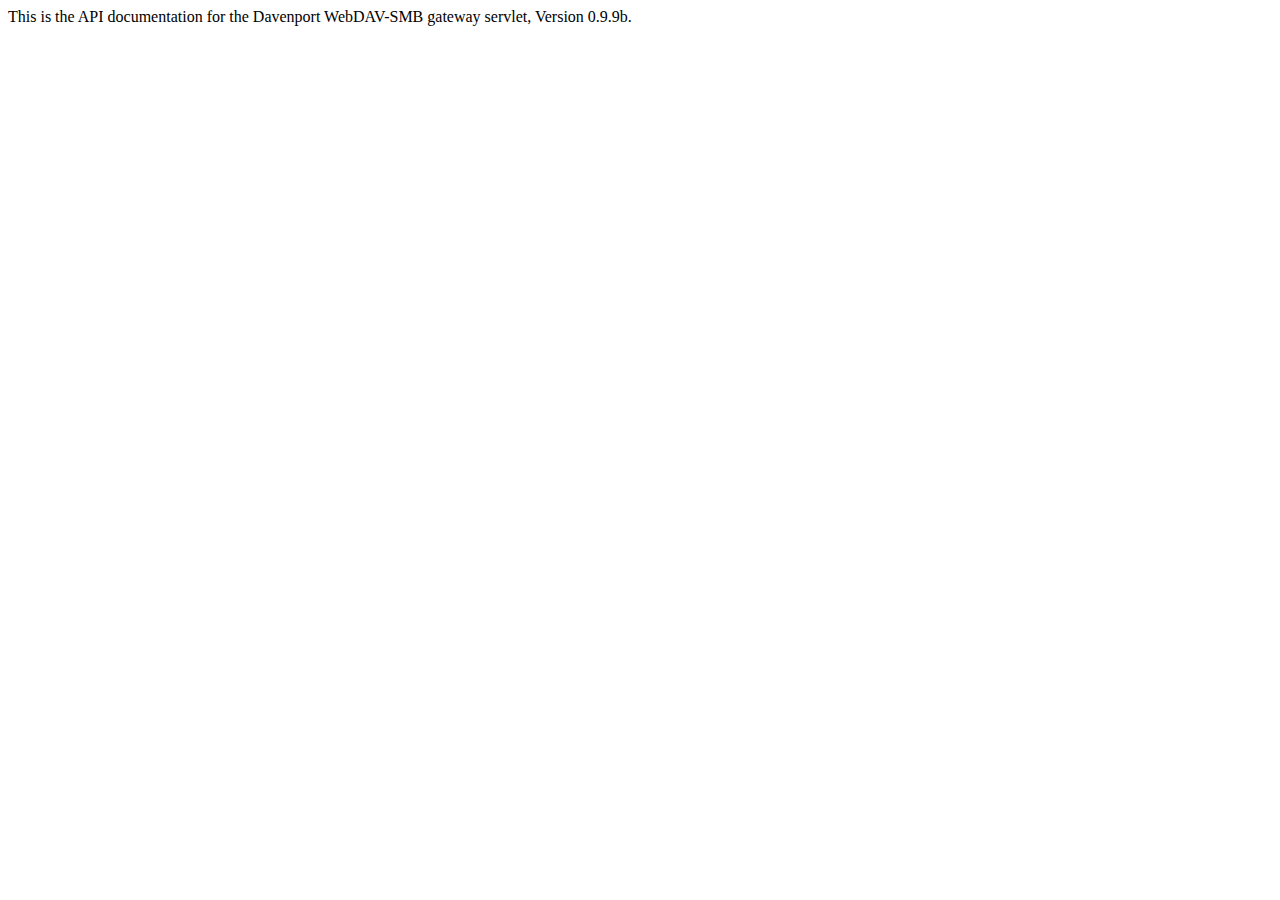
<file: doc/api/overview.html>
<html>
    <head>
        <title>Davenport</title>
    </head>
    <body>
        <p>
        This is the API documentation for the Davenport WebDAV-SMB gateway
        servlet, Version 0.9.9b.
        </p>
    </body>
</html>
</file>
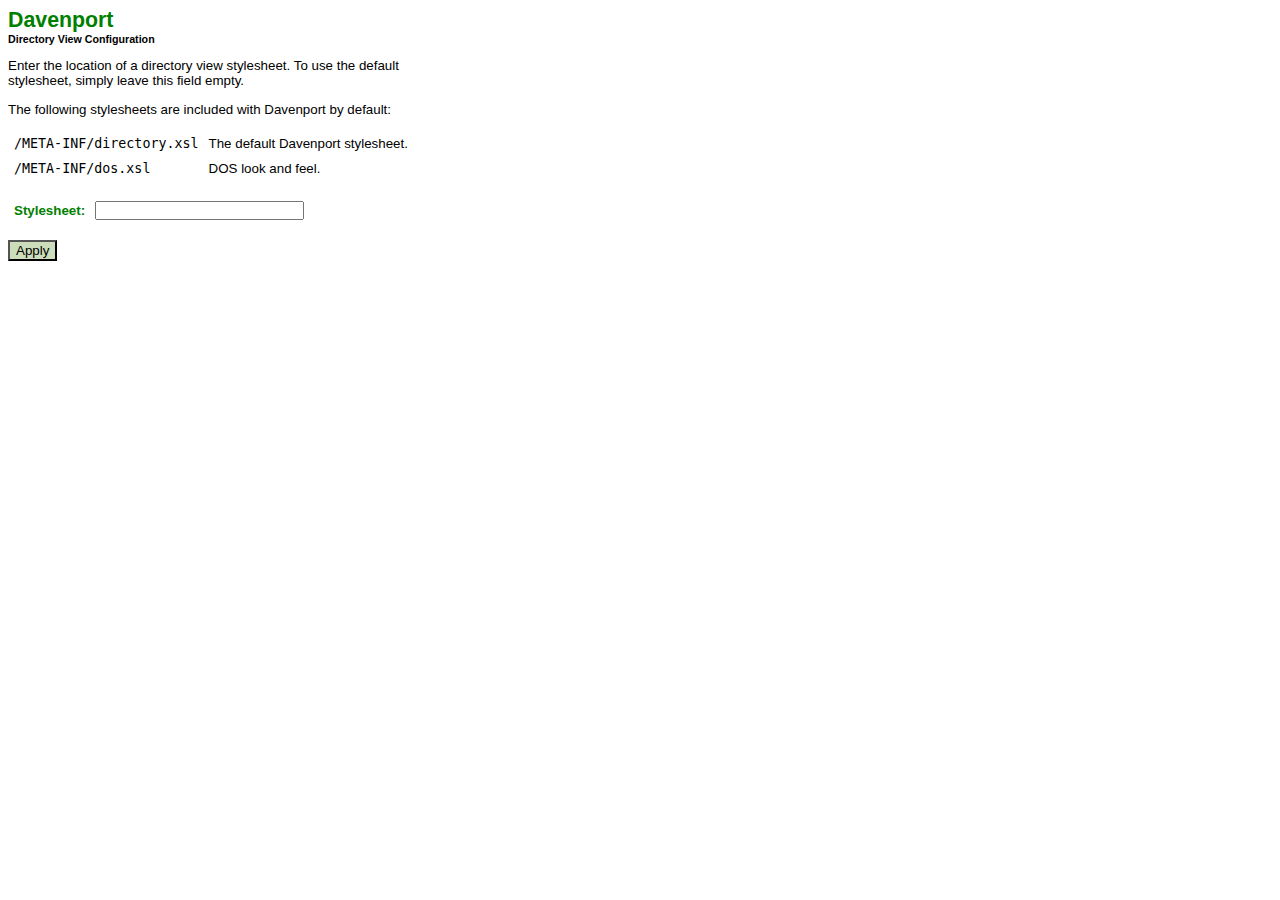
<file: src/html/configuration.html>
<html>
    <head>
        <title>Davenport - Directory View Configuration</title>
        <style>
    body {
        font-family: Verdana, Tahoma, Helvetica, Arial, sans-serif;
        background: white;
        font-size: 10pt;
    }
    p {
        font-size: 10pt;
        width: 400px;
    }
    .label {
        font-weight: bold;
        color: green;
    }
    tr {
        vertical-align: top;
    }
    tr.userinput {
        vertical-align: middle;
    }
    td {
        font-family: Verdana, Tahoma, Helvetica, Arial, sans-serif;
        font-size: 10pt;
    }
    td.stylesheet {
        font-family: monospace;
    }
    .title {
        font-size: 16pt;
        font-weight: bold;
        color: green;
    }
    .subtitle {
        font-size: 8pt;
        font-weight: bold;
        color: black;
    }
    input.textfield {
        font-family: monospace;
        font-size: 8pt;
    }
    input.button {
        background: #ccddbb;
    }
        </style>
        <script language="JavaScript">
            function getView() {
                var query = document.location.search;
                var start = query.indexOf("view=");
                if (start == -1) {
                    start = document.cookie.indexOf("view=");
                    if (start == -1) return "";
                    query = document.cookie;
                }
                start += "view=".length;
                var end = query.indexOf(";", start);
                if (end == -1) end = query.length;
                return unescape(query.substring(start, end));
            }
            function populate() {
                document.configure.view.value = getView();
            }
        </script>
    </head>
    <body onLoad="populate()">
    <form name="configure">
        <span class="title">Davenport</span><br>
        <span class="subtitle">Directory View Configuration</span>
        <p>
        Enter the location of a directory view stylesheet.  To use
        the default stylesheet, simply leave this field empty.
        </p>
        <p>
        The following stylesheets are included with Davenport
        by default:
        </p>
        <table cellpadding="4">
        <tr>
            <td nowrap class="stylesheet">/META-INF/directory.xsl</td>
            <td>
            The default Davenport stylesheet.
            </td>
        </tr>
        <tr>
            <td nowrap class="stylesheet">/META-INF/dos.xsl</td>
            <td>
            DOS look and feel.
            </td>
        </tr>
        </table>
        <p>
        <table cellpadding="4">
        <tr class="userinput">
            <td class="label">Stylesheet:</td>
            <td><input class="textfield" name="view" size="30"></td>
        </tr>
        </table>
        </p>
        <p>
        <input class="button" type="submit" value="Apply">
        </p>
    </form>
    </body>
</html>
</file>
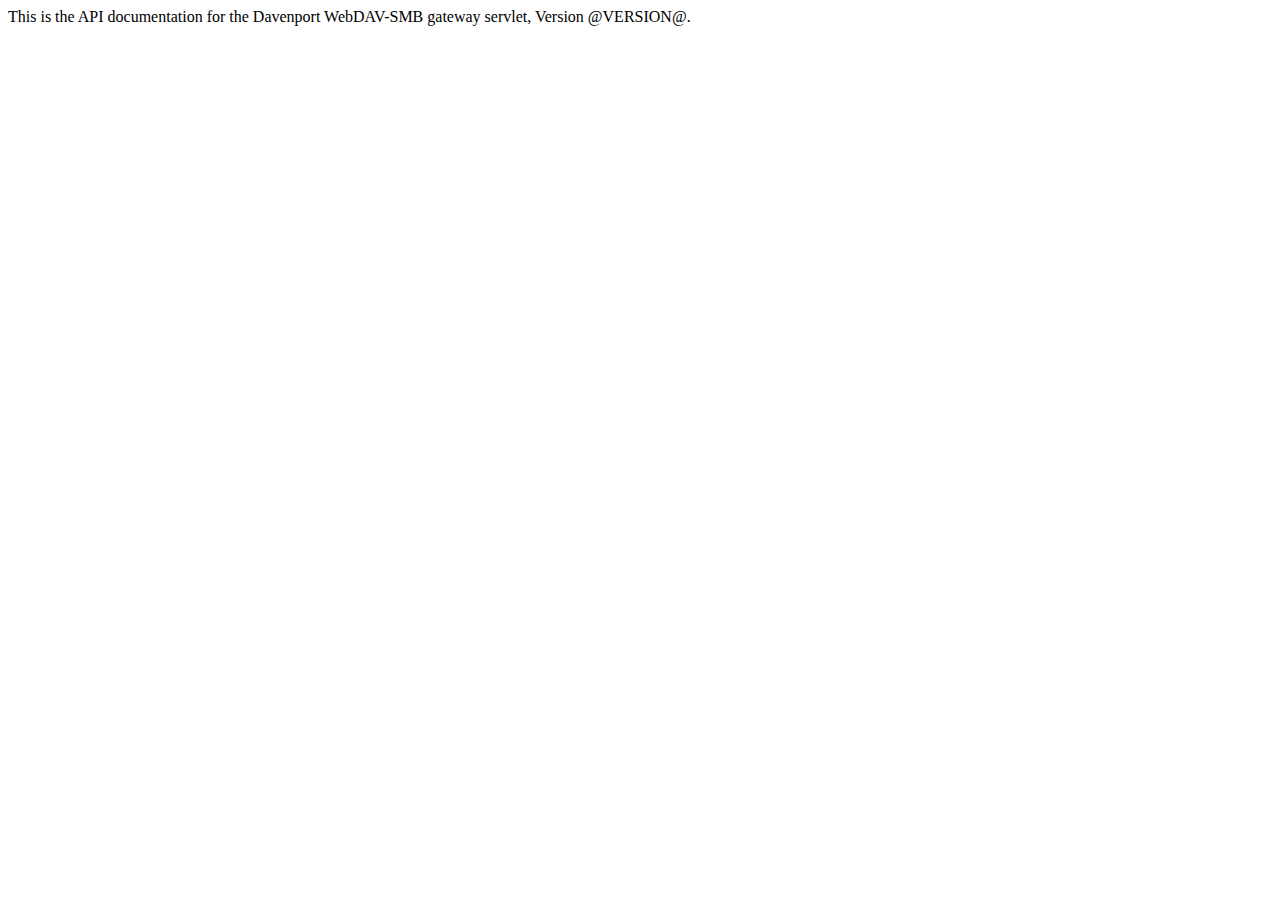
<file: src/doc/api/overview.html>
<html>
    <head>
        <title>Davenport</title>
    </head>
    <body>
        <p>
        This is the API documentation for the Davenport WebDAV-SMB gateway
        servlet, Version @VERSION@.
        </p>
    </body>
</html>
</file>
